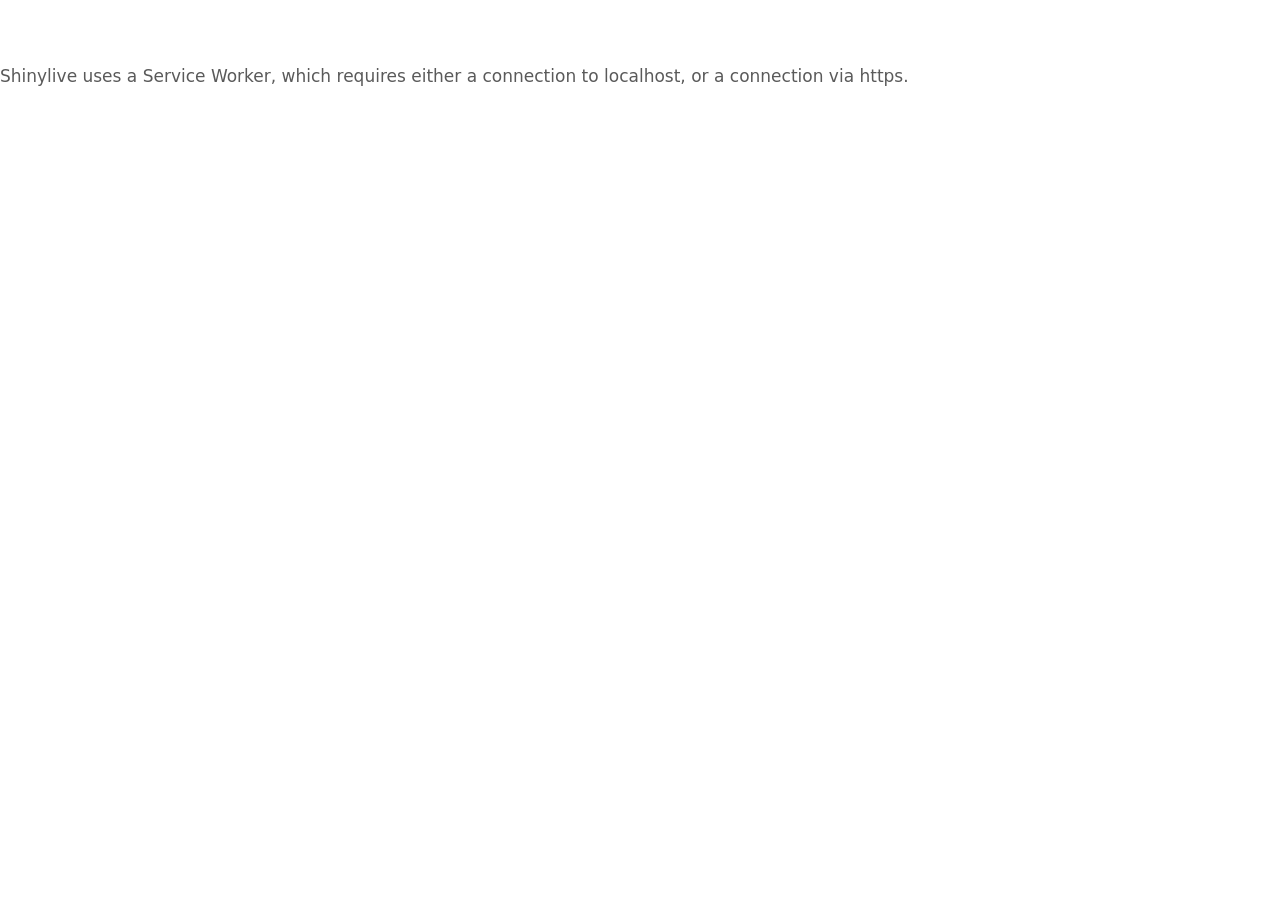
<file: docs/index.html>
<html xmlns="http://www.w3.org/1999/xhtml">    
  <head>      
    <title>Redirect to CleanSpeX.html</title>      
    <meta http-equiv="refresh" content="0;URL='CleanSpeX.html'" />    
  </head>    
  <body> 
  </body>  
</html>
</file>
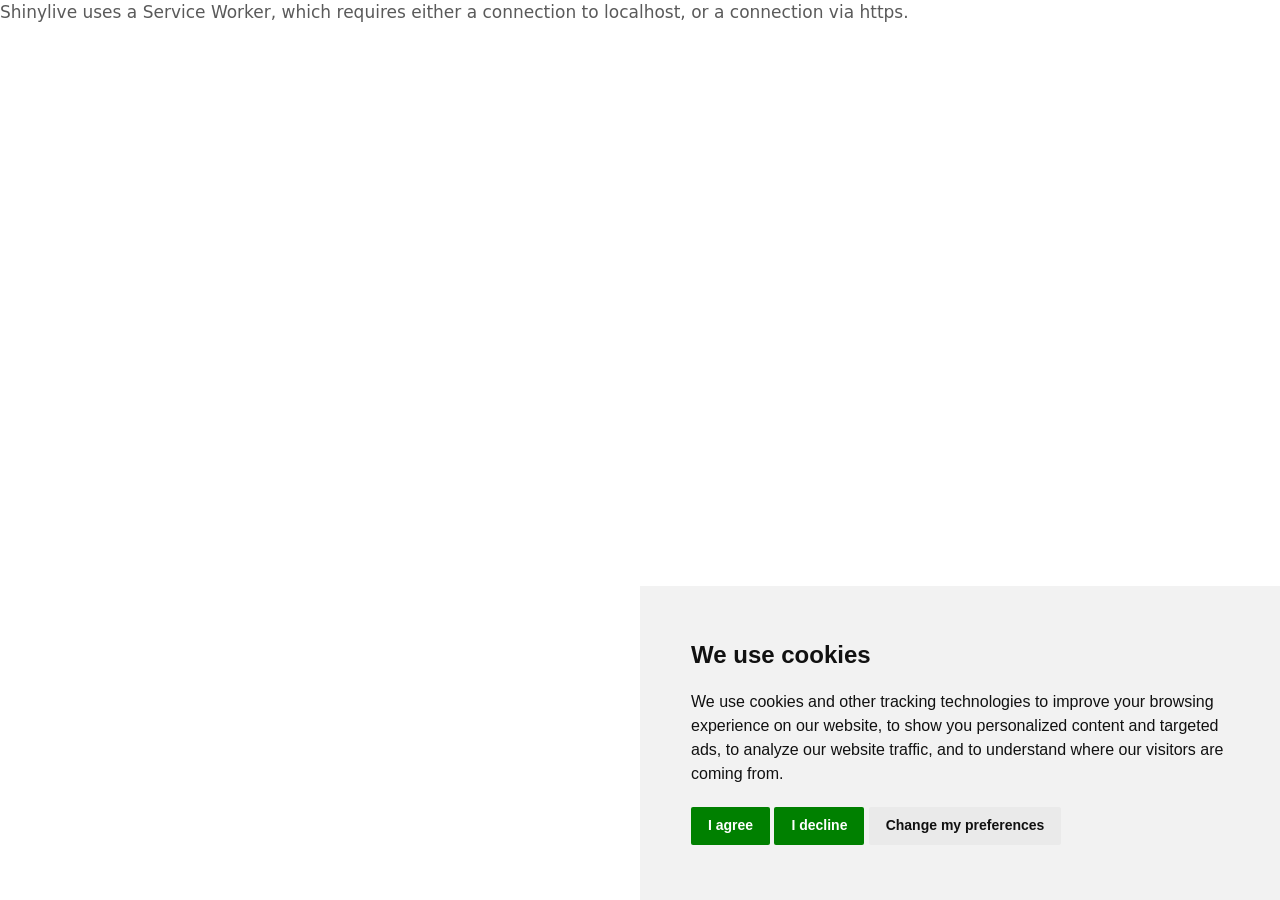
<file: docs/CleanSpeX.html>
<!DOCTYPE html>
<html xmlns="http://www.w3.org/1999/xhtml" lang="en" xml:lang="en"><head>

<meta charset="utf-8">
<meta name="generator" content="quarto-1.9.31">

<meta name="viewport" content="width=device-width, initial-scale=1.0, user-scalable=yes">


<title>CleanSpeX</title>
<style>
/* Default styles provided by pandoc.
** See https://pandoc.org/MANUAL.html#variables-for-html for config info.
*/
code{white-space: pre-wrap;}
span.smallcaps{font-variant: small-caps;}
div.columns{display: flex; gap: min(4vw, 1.5em);}
div.column{flex: auto; overflow-x: auto;}
div.hanging-indent{margin-left: 1.5em; text-indent: -1.5em;}
ul.task-list{list-style: none;}
ul.task-list li input[type="checkbox"] {
  width: 0.8em;
  margin: 0 0.8em 0.2em -1em; /* quarto-specific, see https://github.com/quarto-dev/quarto-cli/issues/4556 */ 
  vertical-align: middle;
}
</style>


<script src="site_libs/quarto-nav/quarto-nav.js"></script>
<script src="site_libs/quarto-nav/headroom.min.js"></script>
<link href="./icon.png" rel="icon" type="image/png">
<script src="site_libs/cookie-consent/cookie-consent.js"></script>
<link href="site_libs/cookie-consent/cookie-consent.css" rel="stylesheet">
<script src="site_libs/clipboard/clipboard.min.js"></script>
<script src="site_libs/quarto-html/quarto.js" type="module"></script>
<script src="site_libs/quarto-html/tabsets/tabsets.js" type="module"></script>
<script src="site_libs/quarto-html/popper.min.js"></script>
<script src="site_libs/quarto-html/tippy.umd.min.js"></script>
<script src="site_libs/quarto-html/anchor.min.js"></script>
<link href="site_libs/quarto-html/tippy.css" rel="stylesheet">
<link href="site_libs/quarto-html/quarto-syntax-highlighting-7c69b197886ae2a34062761d21e44731.css" rel="stylesheet" id="quarto-text-highlighting-styles">
<script src="site_libs/bootstrap/bootstrap.min.js"></script>
<link href="site_libs/bootstrap/bootstrap-icons.css" rel="stylesheet">
<link href="site_libs/bootstrap/bootstrap-313e70511722e717ea040d60d30b5fd6.min.css" rel="stylesheet" append-hash="true" id="quarto-bootstrap" data-mode="light">
<meta name="shinylive:serviceworker_dir" content=".">
<script src="site_libs/quarto-contrib/shinylive-0.10.12/shinylive/load-shinylive-sw.js" type="module"></script>
<script src="site_libs/quarto-contrib/shinylive-0.10.12/shinylive/run-python-blocks.js" type="module"></script>
<link href="site_libs/quarto-contrib/shinylive-0.10.12/shinylive/shinylive.css" rel="stylesheet">
<link href="site_libs/quarto-contrib/shinylive-quarto-css/shinylive-quarto.css" rel="stylesheet">
<script id="quarto-search-options" type="application/json">{
  "language": {
    "search-no-results-text": "No results",
    "search-matching-documents-text": "matching documents",
    "search-copy-link-title": "Copy link to search",
    "search-hide-matches-text": "Hide additional matches",
    "search-more-match-text": "more match in this document",
    "search-more-matches-text": "more matches in this document",
    "search-clear-button-title": "Clear",
    "search-text-placeholder": "",
    "search-detached-cancel-button-title": "Cancel",
    "search-submit-button-title": "Submit",
    "search-label": "Search"
  }
}</script>

<script type="text/javascript" charset="UTF-8">
document.addEventListener('DOMContentLoaded', function () {
cookieconsent.run({
  "notice_banner_type":"simple",
  "consent_type":"express",
  "palette":"light",
  "language":"en",
  "page_load_consent_levels":["strictly-necessary"],
  "notice_banner_reject_button_hide":false,
  "preferences_center_close_button_hide":false,
  "website_name":""
  ,
"language":"en"
  });
});
</script> 
  
<style>html{ scroll-behavior: smooth; }</style>
<style>
  h1.title { display: none !important; }
  body iframe {
    width: 100% !important;
    min-height: 500px;
    transition: height .15s ease-out;
    display: block;
  }
  @media (prefers-color-scheme: dark) {
    html, body,
    body .quarto-container, body main, body #quarto-content,
    body .page-layout-full, body .container-fluid, body .container,
    body #quarto-document-content, body .content,
    body .cell, body .cell-output-display,
    body .shinylive-wrapper, body iframe, body .bslib-page-fill {
      background-color: #141A13 !important;
      background: #141A13 !important;
      color: #D8E8D5 !important;
    }
    body .cell, body .cell-output-display, body .shinylive-wrapper {
      padding: 0 !important; margin: 0 !important; border: none !important;
    }
    body iframe { border: none !important; outline: none !important; }
    body .navbar { background-color: #1E261D !important; }
    body .navbar * { color: #A8C5A0 !important; }
    /* Cookie banner — classi esatte Quarto */
    footer.footer,
    footer.footer .nav-footer,
    footer.footer .nav-footer-center,
    footer.footer .cookie-consent-footer {
      background-color: #141A13 !important;
      background: #141A13 !important;
      border-color: #334430 !important;
    }
    footer.footer .cookie-consent-footer a,
    footer.footer #open_preferences_center {
      color: #6FCF7F !important;
    }
  }
</style>
<script>
  window.addEventListener('message', function(event) {
    if (event.data && event.data.type === 'cleanspex-resize') {
      document.querySelectorAll('iframe').forEach(function(f) {
        if (f.contentWindow === event.source)
          f.style.height = event.data.height + 'px';
      });
    }
  });
</script>

<script type="text/plain" cookie-consent="tracking">
  (function() {
    var s = document.createElement('script');
    s.async = true;
    s.src = 'https://www.googletagmanager.com/gtag/js?id=G-GEXKYETG1W';
    document.head.appendChild(s);
    window.dataLayer = window.dataLayer || [];
    window.gtag = function() { window.dataLayer.push(arguments); };
    window.gtag('js', new Date());
    window.gtag('config', 'G-GEXKYETG1W', { 'anonymize_ip': true });
  })();
</script>


<meta property="og:title" content="CleanSpeX">
<meta property="og:site_name" content="CleanSpeX">
<meta name="twitter:title" content="CleanSpeX">
<meta name="twitter:card" content="summary">
</head>

<body class="nav-fixed quarto-light">

<div id="quarto-search-results"></div>
  <header id="quarto-header" class="headroom fixed-top">
    <nav class="navbar navbar-expand-lg " data-bs-theme="dark">
      <div class="navbar-container container-fluid">
      <div class="navbar-brand-container mx-auto">
    <a class="navbar-brand" href="./index.html">
    <span class="navbar-title">CleanSpeX</span>
    </a>
  </div>
          <button class="navbar-toggler" type="button" data-bs-toggle="collapse" data-bs-target="#navbarCollapse" aria-controls="navbarCollapse" role="menu" aria-expanded="false" aria-label="Toggle navigation" onclick="if (window.quartoToggleHeadroom) { window.quartoToggleHeadroom(); }">
  <span class="navbar-toggler-icon"></span>
</button>
          <div class="collapse navbar-collapse" id="navbarCollapse">
            <ul class="navbar-nav navbar-nav-scroll ms-auto">
  <li class="nav-item compact">
    <a class="nav-link" href="mailto:mauro.maver@univr.it"> <i class="bi bi-envelope-fill" role="img">
</i> 
<span class="menu-text"></span></a>
  </li>  
</ul>
          </div> <!-- /navcollapse -->
            <div class="quarto-navbar-tools">
</div>
      </div> <!-- /container-fluid -->
    </nav>
</header>
<!-- content -->
<div id="quarto-content" class="quarto-container page-columns page-rows-contents page-layout-full page-navbar">
<!-- sidebar -->
<!-- margin-sidebar -->
    
<!-- main -->
<main class="content column-page" id="quarto-document-content"><header id="title-block-header" class="quarto-title-block"></header>




<pre class="shinylive-r" data-engine="r"><code>#| '!! shinylive warning !!': |
#|   shinylive does not work in self-contained HTML documents.
#|   Please set `embed-resources: false` in your metadata.
#| standalone: true
#| viewerHeight: 500
#| viewerWidth: "100%"

suppressPackageStartupMessages(library(shiny))
suppressPackageStartupMessages(library(bslib))

# ── Palette dei trattamenti ──────────────────────────────────────────────────
# Le stesse di CleanRhizo.
# npg: ggsci::pal_npg() (Nature Publishing Group), molto usata in figure di biologia.
# okabe: Okabe-Ito senza il nero, distinguibile con deficit della visione dei colori.
# gray: generata sul numero di trattamenti, per la stampa in bianco e nero. Si ferma
# a 0.7 (non 0.85 come in CleanRhizo): qui i colori sono linee su sfondo bianco.
# Oltre il numero di colori disponibili, npg e okabe ricominciano dall'inizio.
PALETTES &lt;- list(
  npg   = c("#E64B35","#4DBBD5","#00A087","#3C5488","#F39B7F",
            "#8491B4","#91D1C2","#DC0000","#7E6148","#B09C85"),
  okabe = c("#E69F00","#56B4E9","#009E73","#F0E442",
            "#0072B2","#D55E00","#CC79A7","#999999")
)
DEFAULT_PALETTE &lt;- "npg"

get_palette &lt;- function(name, n) {
  base &lt;- if (identical(name, "gray")) gray.colors(max(n, 1), start = 0.2, end = 0.7)
          else if (!is.null(PALETTES[[name]])) PALETTES[[name]]
          else PALETTES[[DEFAULT_PALETTE]]
  rep_len(adjustcolor(base, alpha.f = 0.8), n)
}

# ── Dati di esempio sintetici, non misure reali ──────────────────────────────
# Stesso contenuto di tests/data/example_planteye.csv (verificato dai test), generato da
# tests/data/make_example_planteye.R: 48 vasi, 3 trattamenti x 2 genotipi, effetto bordo
# e una pianta che si ammala dal quarto giorno, per provare mappa e outlier.
EXAMPLE_PLANTEYE &lt;- c(
  "unit,timestamp,treatment,genotype,Height mm,Leaf area mm2,Digital biomass,NDVI average,PSRI,Hue [0-20],Hue [20-40],Hue [40-60],Hue [60-80]",
  "1:1:1,2026-03-02 07:00:00,Drought,G2,149.6,5178,70484,0.625,-0.0476,4.16,15.64,56.27,23.93",
  "1:2:1,2026-03-02 07:00:00,Salt,G1,131.5,4505,54010,0.618,-0.0538,5.63,13.37,57.07,23.93",
  "1:3:1,2026-03-02 07:00:00,Salt,G1,138,4963,63537,0.635,-0.0494,2.86,12.79,59.62,24.73",
  "1:4:1,2026-03-02 07:00:00,Salt,G2,149,5205,71945,0.629,-0.0534,2.96,13.19,57.79,26.07",
  "1:5:1,2026-03-02 07:00:00,Drought,G2,145.4,5173,69417,0.627,-0.0498,3.5,12.54,57.78,26.18",
  "1:6:1,2026-03-02 07:00:00,Salt,G1,136.3,4858,61274,0.622,-0.052,3.01,14.28,57.79,24.92",
  "1:7:1,2026-03-02 07:00:00,Control,G1,138.6,4831,62049,0.605,-0.0479,4.48,14.15,55.42,25.96",
  "1:8:1,2026-03-02 07:00:00,Drought,G2,160.5,5695,84542,0.62,-0.0505,4.12,13.88,57.03,24.96",
  "1:1:2,2026-03-02 07:00:00,Salt,G1,143.9,5058,67585,0.628,-0.0504,4.22,13.47,57.41,24.9",
  "1:2:2,2026-03-02 07:00:00,Drought,G1,121.7,4279,48237,0.629,-0.047,4.16,14.47,57.7,23.66",
  "1:3:2,2026-03-02 07:00:00,Drought,G1,109.3,3755,37626,0.638,-0.055,5.54,12.06,58.06,24.35",
  "1:4:2,2026-03-02 07:00:00,Control,G2,129.6,4428,53663,0.631,-0.0496,4.15,13.19,57.67,24.98",
  "1:5:2,2026-03-02 07:00:00,Salt,G2,128.7,4473,53333,0.614,-0.0499,4.89,11.66,57.48,25.96",
  "1:6:2,2026-03-02 07:00:00,Control,G2,123.2,4255,47825,0.609,-0.0504,4.79,13.92,57.31,23.99",
  "1:7:2,2026-03-02 07:00:00,Drought,G1,112.6,3886,39687,0.619,-0.0516,3.6,14.98,56.84,24.58",
  "1:8:2,2026-03-02 07:00:00,Salt,G2,146.2,5045,67569,0.616,-0.0525,4.5,14.42,55.56,25.52",
  "1:1:3,2026-03-02 07:00:00,Salt,G2,154.4,5349,76575,0.628,-0.0468,1.8,14.3,57.93,25.97",
  "1:2:3,2026-03-02 07:00:00,Control,G2,122.2,4206,47931,0.606,-0.0475,3.99,13.61,57.52,24.87",
  "1:3:3,2026-03-02 07:00:00,Salt,G1,112.4,3920,40857,0.617,-0.0462,5.69,14.72,56.26,23.33",
  "1:4:3,2026-03-02 07:00:00,Drought,G2,130.8,4561,55028,0.619,-0.0516,4.75,13.54,57.06,24.64",
  "1:5:3,2026-03-02 07:00:00,Control,G2,131.1,4492,54193,0.614,-0.0544,2.9,13.91,56.82,26.37",
  "1:6:3,2026-03-02 07:00:00,Control,G1,121.3,4151,46158,0.607,-0.0537,1.89,13.8,59.5,24.81",
  "1:7:3,2026-03-02 07:00:00,Salt,G2,128.4,4433,52316,0.622,-0.0554,4.89,12.48,56.94,25.69",
  "1:8:3,2026-03-02 07:00:00,Salt,G2,140.6,4918,63090,0.607,-0.0479,4.16,13.69,58.29,23.85",
  "1:1:4,2026-03-02 07:00:00,Drought,G2,147.1,5264,71573,0.624,-0.0528,4.28,14.98,55.85,24.89",
  "1:2:4,2026-03-02 07:00:00,Salt,G1,118.6,4137,44179,0.62,-0.0486,3.44,15.07,57.33,24.16",
  "1:3:4,2026-03-02 07:00:00,Control,G1,112.5,3959,41206,0.621,-0.0487,3.96,15.55,56.28,24.21",
  "1:4:4,2026-03-02 07:00:00,Control,G1,118.9,3922,42201,0.621,-0.0439,3.55,12.92,56.83,26.7",
  "1:5:4,2026-03-02 07:00:00,Salt,G1,110.2,3896,39551,0.626,-0.0461,6.88,12.62,55.96,24.55",
  "1:6:4,2026-03-02 07:00:00,Control,G1,113.8,3861,40360,0.616,-0.0483,2.87,13.85,58.58,24.7",
  "1:7:4,2026-03-02 07:00:00,Control,G2,127.7,4471,52549,0.625,-0.0535,5.56,13.29,56.64,24.5",
  "1:8:4,2026-03-02 07:00:00,Control,G2,150.4,5326,73244,0.616,-0.0515,2.67,15.14,56.2,25.99",
  "1:1:5,2026-03-02 07:00:00,Drought,G2,139.3,4739,60880,0.633,-0.0467,2.88,14.6,58.62,23.9",
  "1:2:5,2026-03-02 07:00:00,Salt,G2,116.2,3992,43380,0.615,-0.0468,2.99,16,56.5,24.51",
  "1:3:5,2026-03-02 07:00:00,Drought,G1,116.1,4067,43986,0.605,-0.0471,3.54,14.31,57.71,24.44",
  "1:4:5,2026-03-02 07:00:00,Drought,G1,114.3,3986,41827,0.616,-0.0475,5.4,14.77,55.03,24.8",
  "1:5:5,2026-03-02 07:00:00,Salt,G2,127.3,4490,51959,0.623,-0.0522,3.45,16.44,56.38,23.72",
  "1:6:5,2026-03-02 07:00:00,Control,G2,130.2,4541,55277,0.627,-0.0493,5.2,14.87,55.4,24.53",
  "1:7:5,2026-03-02 07:00:00,Control,G1,107.3,3588,35494,0.625,-0.0492,4.15,13.59,56.89,25.37",
  "1:8:5,2026-03-02 07:00:00,Drought,G2,148.6,5209,72571,0.613,-0.0494,4.34,13.66,59.06,22.94",
  "1:1:6,2026-03-02 07:00:00,Control,G1,124.7,4279,48871,0.602,-0.0515,4.68,13.55,56.61,25.17",
  "1:2:6,2026-03-02 07:00:00,Salt,G1,123.6,4190,48377,0.617,-0.0527,2.42,16.12,56.46,25",
  "1:3:6,2026-03-02 07:00:00,Drought,G1,134.6,4782,59359,0.633,-0.0508,3.96,12.21,57.44,26.38",
  "1:4:6,2026-03-02 07:00:00,Drought,G2,150.2,5322,74830,0.628,-0.0518,4.04,14.22,57.78,23.97",
  "1:5:6,2026-03-02 07:00:00,Control,G1,138.8,4757,61146,0.61,-0.0466,2.81,13.49,57.29,26.41",
  "1:6:6,2026-03-02 07:00:00,Drought,G1,122.5,4312,47904,0.62,-0.0536,2.68,14.69,57.1,25.52",
  "1:7:6,2026-03-02 07:00:00,Drought,G1,131,4502,54605,0.616,-0.0495,3.7,16.6,55.6,24.1",
  "1:8:6,2026-03-02 07:00:00,Control,G2,143.8,4996,66466,0.626,-0.053,2.12,14.56,57.62,25.7",
  "1:1:1,2026-03-02 15:00:00,Drought,G2,150.8,5243,72396,0.626,-0.0505,4.04,13.13,56.99,25.83",
  "1:2:1,2026-03-02 15:00:00,Salt,G1,130,4587,55449,0.608,-0.053,0.48,17.01,57.4,25.11",
  "1:3:1,2026-03-02 15:00:00,Salt,G1,136,4660,57783,0.625,-0.0459,3.78,13.76,56.5,25.96",
  "1:4:1,2026-03-02 15:00:00,Salt,G2,149.2,5265,72848,0.628,-0.0477,4.08,12.31,56.64,26.97",
  "1:5:1,2026-03-02 15:00:00,Drought,G2,146.8,5089,68357,0.625,-0.0502,4.19,16.34,55.38,24.1",
  "1:6:1,2026-03-02 15:00:00,Salt,G1,135.1,4593,57282,0.625,-0.0494,4.41,14.87,56.43,24.28",
  "1:7:1,2026-03-02 15:00:00,Control,G1,139.6,4825,62300,0.625,-0.0479,5.18,13.84,56.95,24.03",
  "1:8:1,2026-03-02 15:00:00,Drought,G2,159.1,5448,79464,0.629,-0.0438,4.52,13.33,57.14,25.01",
  "1:1:2,2026-03-02 15:00:00,Salt,G1,142.8,4832,63553,0.619,-0.0495,2.16,13.94,58.33,25.56",
  "1:2:2,2026-03-02 15:00:00,Drought,G1,121.5,4120,46051,0.628,-0.05,3.43,12.75,58.04,25.79",
  "1:3:2,2026-03-02 15:00:00,Drought,G1,110.6,3859,39245,0.606,-0.0458,3.37,13.81,57.68,25.14",
  "1:4:2,2026-03-02 15:00:00,Control,G2,135.2,4672,58929,0.622,-0.052,4.99,10.67,59.8,24.53",
  "1:5:2,2026-03-02 15:00:00,Salt,G2,124.2,4292,48945,0.619,-0.0461,2.85,12.63,57.23,27.28",
  "1:6:2,2026-03-02 15:00:00,Control,G2,124,4329,50772,0.616,-0.0481,3.88,15.02,56.45,24.65",
  "1:7:2,2026-03-02 15:00:00,Drought,G1,113.9,3911,41205,0.622,-0.0476,5.07,13.41,57.47,24.04",
  "1:8:2,2026-03-02 15:00:00,Salt,G2,145.7,4900,66046,0.626,-0.0537,5.58,14.53,56.43,23.47",
  "1:1:3,2026-03-02 15:00:00,Salt,G2,156.1,5470,78826,0.614,-0.0476,3.04,15.07,56.6,25.29",
  "1:2:3,2026-03-02 15:00:00,Control,G2,123.1,4307,49365,0.613,-0.0504,4.94,13.2,56.74,25.12",
  "1:3:3,2026-03-02 15:00:00,Salt,G1,113.3,3861,40117,0.61,-0.0497,4.83,12.75,56.26,26.16",
  "1:4:3,2026-03-02 15:00:00,Drought,G2,133.4,4635,56648,0.626,-0.0513,2.97,15.98,55.42,25.63",
  "1:5:3,2026-03-02 15:00:00,Control,G2,130.1,4580,54678,0.633,-0.0433,3.95,15.36,56.28,24.41",
  "1:6:3,2026-03-02 15:00:00,Control,G1,118.4,4050,44594,0.623,-0.0493,5.01,12.48,57.44,25.07",
  "1:7:3,2026-03-02 15:00:00,Salt,G2,125.8,4425,51990,0.625,-0.0494,4.25,12.87,56.91,25.96",
  "1:8:3,2026-03-02 15:00:00,Salt,G2,138.5,4846,61678,0.609,-0.0514,5.42,10.87,56.54,27.17",
  "1:1:4,2026-03-02 15:00:00,Drought,G2,141.1,4843,61989,0.611,-0.0466,3.91,13.82,57.84,24.43",
  "1:2:4,2026-03-02 15:00:00,Salt,G1,115.6,3989,42607,0.624,-0.0449,2.53,13.92,56.88,26.67",
  "1:3:4,2026-03-02 15:00:00,Control,G1,111.1,4046,41453,0.608,-0.052,2.68,14.08,59.66,23.58",
  "1:4:4,2026-03-02 15:00:00,Control,G1,116.5,4063,43546,0.613,-0.0494,4.62,16.16,55.26,23.95",
  "1:5:4,2026-03-02 15:00:00,Salt,G1,109,3673,36592,0.635,-0.052,4.71,14.05,56.49,24.76",
  "1:6:4,2026-03-02 15:00:00,Control,G1,117,4044,43986,0.628,-0.0533,3.91,15.28,56.84,23.98",
  "1:7:4,2026-03-02 15:00:00,Control,G2,129,4422,53589,0.595,-0.0491,5.41,14.7,54.76,25.13",
  "1:8:4,2026-03-02 15:00:00,Control,G2,148.5,5065,69577,0.612,-0.0477,2.86,14.65,58.4,24.09",
  "1:1:5,2026-03-02 15:00:00,Drought,G2,142.8,4908,64058,0.618,-0.0466,3.72,15.47,58.78,22.03",
  "1:2:5,2026-03-02 15:00:00,Salt,G2,117.3,4079,43813,0.634,-0.0459,2.51,13.5,58.27,25.72",
  "1:3:5,2026-03-02 15:00:00,Drought,G1,115.5,4073,43594,0.62,-0.053,4.46,13.37,56.28,25.89",
  "1:4:5,2026-03-02 15:00:00,Drought,G1,116.6,3966,42806,0.624,-0.053,3.35,12.92,58.37,25.36",
  "1:5:5,2026-03-02 15:00:00,Salt,G2,125.3,4281,49708,0.611,-0.055,3.94,15.06,54.22,26.78",
  "1:6:5,2026-03-02 15:00:00,Control,G2,130.3,4592,55042,0.608,-0.0494,3.83,11.57,58.69,25.91",
  "1:7:5,2026-03-02 15:00:00,Control,G1,109.4,3979,39675,0.605,-0.0508,4.55,14.2,57.08,24.17",
  "1:8:5,2026-03-02 15:00:00,Drought,G2,146.3,5057,69346,0.62,-0.0474,4.61,15.83,56.48,23.07",
  "1:1:6,2026-03-02 15:00:00,Control,G1,124.7,4376,49536,0.624,-0.0475,5.79,14.24,54.65,25.31",
  "1:2:6,2026-03-02 15:00:00,Salt,G1,124.8,4345,50286,0.614,-0.0511,6.1,12.78,55.43,25.69",
  "1:3:6,2026-03-02 15:00:00,Drought,G1,133.6,4639,57532,0.621,-0.0514,3.26,11.89,60.42,24.44",
  "1:4:6,2026-03-02 15:00:00,Drought,G2,149.4,5083,71478,0.627,-0.0499,3.91,12.42,56.66,27.01",
  "1:5:6,2026-03-02 15:00:00,Control,G1,134.1,4751,59211,0.611,-0.0469,5.4,14.75,56.4,23.45",
  "1:6:6,2026-03-02 15:00:00,Drought,G1,122,4172,46861,0.625,-0.0468,3.28,14.62,58.32,23.78",
  "1:7:6,2026-03-02 15:00:00,Drought,G1,130.8,4607,55259,0.628,-0.0518,2.84,13.59,57.55,26.02",
  "1:8:6,2026-03-02 15:00:00,Control,G2,144.3,4949,65016,0.628,-0.051,3.82,15.01,56.1,25.07",
  "1:1:1,2026-03-03 07:00:00,Drought,G2,162.5,5643,85621,0.62,-0.0473,5.1,14.07,55.56,25.27",
  "1:2:1,2026-03-03 07:00:00,Salt,G1,139.6,4893,63065,0.637,-0.0489,4.15,14.94,54.52,26.4",
  "1:3:1,2026-03-03 07:00:00,Salt,G1,148.1,5124,70249,0.622,-0.0492,4.02,15.41,57.73,22.84",
  "1:4:1,2026-03-03 07:00:00,Salt,G2,161.7,5502,81459,0.615,-0.0493,6.46,16.04,53.89,23.62",
  "1:5:1,2026-03-03 07:00:00,Drought,G2,156.1,5286,75121,0.617,-0.0443,3.38,12.39,58.69,25.53",
  "1:6:1,2026-03-03 07:00:00,Salt,G1,145.6,5129,68831,0.63,-0.0522,2.05,12.64,56.98,28.33",
  "1:7:1,2026-03-03 07:00:00,Control,G1,153.3,5333,73574,0.628,-0.049,5.23,13.45,58.13,23.19",
  "1:8:1,2026-03-03 07:00:00,Drought,G2,169.7,5755,89826,0.627,-0.0499,5.53,14.33,56.29,23.86",
  "1:1:2,2026-03-03 07:00:00,Salt,G1,151,5188,73074,0.63,-0.0494,5.4,14.02,55.31,25.26",
  "1:2:2,2026-03-03 07:00:00,Drought,G1,126.3,4557,53716,0.63,-0.0517,5.11,14.03,55.92,24.93",
  "1:3:2,2026-03-03 07:00:00,Drought,G1,116.6,4102,43931,0.627,-0.0517,4.23,13.57,58.01,24.19",
  "1:4:2,2026-03-03 07:00:00,Control,G2,150.6,5353,74984,0.639,-0.0528,4.5,13.45,57.07,24.99",
  "1:5:2,2026-03-03 07:00:00,Salt,G2,136.7,4672,59573,0.638,-0.0454,5.16,15.07,53.62,26.15",
  "1:6:2,2026-03-03 07:00:00,Control,G2,142.1,4988,66077,0.636,-0.0501,0.21,15.02,58.38,26.39",
  "1:7:2,2026-03-03 07:00:00,Drought,G1,116.5,4147,43873,0.63,-0.0431,4.21,14.03,56.14,25.62",
  "1:8:2,2026-03-03 07:00:00,Salt,G2,159.2,5507,80936,0.618,-0.0444,4.98,15.59,53.93,25.49",
  "1:1:3,2026-03-03 07:00:00,Salt,G2,164.9,5915,89792,0.614,-0.0436,5.32,16.86,54.56,23.27",
  "1:2:3,2026-03-03 07:00:00,Control,G2,140,4839,62693,0.641,-0.0494,1.82,14.49,57.39,26.31",
  "1:3:3,2026-03-03 07:00:00,Salt,G1,120.1,4159,46062,0.639,-0.0436,5.07,14.74,54.52,25.67",
  "1:4:3,2026-03-03 07:00:00,Drought,G2,138.2,4822,60182,0.622,-0.054,1.95,15.54,58.22,24.29",
  "1:5:3,2026-03-03 07:00:00,Control,G2,145.9,4921,67624,0.624,-0.0533,3.74,12,59.3,24.96",
  "1:6:3,2026-03-03 07:00:00,Control,G1,129.3,4379,51539,0.63,-0.052,3.91,14.06,57.2,24.83",
  "1:7:3,2026-03-03 07:00:00,Salt,G2,139.4,4821,63064,0.623,-0.0493,4.42,13.07,55.7,26.8",
  "1:8:3,2026-03-03 07:00:00,Salt,G2,148.4,5312,72755,0.627,-0.0434,2.75,13.88,57.63,25.73",
  "1:1:4,2026-03-03 07:00:00,Drought,G2,153.5,5397,76324,0.626,-0.0464,4.15,14.86,57.72,23.28",
  "1:2:4,2026-03-03 07:00:00,Salt,G1,125.8,4303,50026,0.617,-0.0475,2.54,13.02,58.05,26.39",
  "1:3:4,2026-03-03 07:00:00,Control,G1,122.7,4187,48332,0.622,-0.0497,6.02,12.51,57.59,23.88",
  "1:4:4,2026-03-03 07:00:00,Control,G1,130.6,4585,55777,0.632,-0.0481,4.12,13.69,56.73,25.45",
  "1:5:4,2026-03-03 07:00:00,Salt,G1,117.7,4146,44932,0.625,-0.0474,3.15,14.28,58.09,24.47",
  "1:6:4,2026-03-03 07:00:00,Control,G1,126.1,4388,50607,0.63,-0.0472,4.39,13.72,57.55,24.34",
  "1:7:4,2026-03-03 07:00:00,Control,G2,143.6,4978,65534,0.637,-0.0528,3.88,13.12,56.93,26.07",
  "1:8:4,2026-03-03 07:00:00,Control,G2,165.6,5785,88059,0.633,-0.0524,4.54,14.54,55.34,25.58",
  "1:1:5,2026-03-03 07:00:00,Drought,G2,149.3,4945,68394,0.618,-0.0469,4.68,15.7,53.14,26.48",
  "1:2:5,2026-03-03 07:00:00,Salt,G2,124.1,4349,50330,0.63,-0.0464,5.86,13.4,55.62,25.12",
  "1:3:5,2026-03-03 07:00:00,Drought,G1,117.4,4003,43969,0.623,-0.0465,5.64,13.99,56.97,23.39",
  "1:4:5,2026-03-03 07:00:00,Drought,G1,120.5,4094,45306,0.62,-0.0451,4.5,14.62,55.22,25.65",
  "1:5:5,2026-03-03 07:00:00,Salt,G2,137.3,4908,61966,0.623,-0.049,5.15,14.95,54.58,25.31",
  "1:6:5,2026-03-03 07:00:00,Control,G2,148.2,5017,68809,0.634,-0.0501,2.88,16.1,56.3,24.72",
  "1:7:5,2026-03-03 07:00:00,Control,G1,122.3,4305,48883,0.629,-0.0521,5.34,14.78,54.04,25.84",
  "1:8:5,2026-03-03 07:00:00,Drought,G2,165.4,5919,89100,0.619,-0.0449,2.84,16.12,55.01,26.03",
  "1:1:6,2026-03-03 07:00:00,Control,G1,139.9,4863,63347,0.639,-0.0547,2.08,14.3,57.33,26.3",
  "1:2:6,2026-03-03 07:00:00,Salt,G1,131.5,4735,57382,0.626,-0.0467,4.78,16.13,55.98,23.1",
  "1:3:6,2026-03-03 07:00:00,Drought,G1,135.2,4601,56620,0.637,-0.0461,6.21,13.84,55.35,24.6",
  "1:4:6,2026-03-03 07:00:00,Drought,G2,164,5551,83862,0.625,-0.0495,4.02,14.18,56.16,25.64",
  "1:5:6,2026-03-03 07:00:00,Control,G1,143.9,5090,68012,0.639,-0.0537,4.24,11.35,57.95,26.46",
  "1:6:6,2026-03-03 07:00:00,Drought,G1,130.4,4576,54460,0.62,-0.0454,3.86,15.61,56.23,24.3",
  "1:7:6,2026-03-03 07:00:00,Drought,G1,136.3,4573,57378,0.616,-0.0505,6.26,13.22,56.39,24.12",
  "1:8:6,2026-03-03 07:00:00,Control,G2,157.4,5506,81473,0.624,-0.049,4.35,13.34,57.59,24.72",
  "1:1:1,2026-03-03 15:00:00,Drought,G2,162.7,5755,86396,0.607,-0.0433,5.37,14.56,56.92,23.15",
  "1:2:1,2026-03-03 15:00:00,Salt,G1,139.8,4708,59417,0.624,-0.0449,3.42,14.55,55.68,26.36",
  "1:3:1,2026-03-03 15:00:00,Salt,G1,147.1,5056,67872,0.614,-0.0538,2.96,12.98,59.83,24.23",
  "1:4:1,2026-03-03 15:00:00,Salt,G2,164.8,5754,86281,0.625,-0.0484,5.41,13.16,56.27,25.16",
  "1:5:1,2026-03-03 15:00:00,Drought,G2,158.4,5644,83103,0.622,-0.0478,6.25,14.36,54.12,25.27",
  "1:6:1,2026-03-03 15:00:00,Salt,G1,146.6,4984,67403,0.633,-0.0482,4.36,15.19,53.97,26.48",
  "1:7:1,2026-03-03 15:00:00,Control,G1,154.6,5389,76837,0.638,-0.0492,2.29,14.23,58.83,24.65",
  "1:8:1,2026-03-03 15:00:00,Drought,G2,169.8,5760,89277,0.631,-0.0456,5.72,16.08,55.84,22.36",
  "1:1:2,2026-03-03 15:00:00,Salt,G1,149.3,5259,71655,0.623,-0.048,6.75,10.24,58.23,24.78",
  "1:2:2,2026-03-03 15:00:00,Drought,G1,126.4,4254,49406,0.63,-0.0469,4.54,14.41,54.6,26.45",
  "1:3:2,2026-03-03 15:00:00,Drought,G1,116.8,3958,42948,0.624,-0.0469,4.76,14.88,55.87,24.5",
  "1:4:2,2026-03-03 15:00:00,Control,G2,148.7,5214,71645,0.63,-0.0479,3.78,13.95,55.45,26.83",
  "1:5:2,2026-03-03 15:00:00,Salt,G2,137.8,4742,59961,0.628,-0.0488,5.04,13.02,56.8,25.14",
  "1:6:2,2026-03-03 15:00:00,Control,G2,144.8,5080,67911,0.626,-0.0523,5.84,13.07,55.53,25.56",
  "1:7:2,2026-03-03 15:00:00,Drought,G1,119.7,4178,46185,0.622,-0.0469,6.66,14.79,53.74,24.81",
  "1:8:2,2026-03-03 15:00:00,Salt,G2,160.5,5573,81979,0.63,-0.0501,3.73,15.51,55.56,25.2",
  "1:1:3,2026-03-03 15:00:00,Salt,G2,163.7,5812,88037,0.625,-0.0443,5.75,15.52,55.13,23.61",
  "1:2:3,2026-03-03 15:00:00,Control,G2,136.9,4698,58803,0.617,-0.0443,4.55,13.01,58.05,24.39",
  "1:3:3,2026-03-03 15:00:00,Salt,G1,119.7,4190,46385,0.633,-0.0478,4.8,14.14,55.89,25.18",
  "1:4:3,2026-03-03 15:00:00,Drought,G2,139.2,4894,62947,0.619,-0.0446,6.27,13.12,55.83,24.79",
  "1:5:3,2026-03-03 15:00:00,Control,G2,140.5,4886,62299,0.632,-0.0516,3.07,15.68,58.61,22.64",
  "1:6:3,2026-03-03 15:00:00,Control,G1,131.3,4606,56012,0.629,-0.0479,5.18,13.68,56.11,25.04",
  "1:7:3,2026-03-03 15:00:00,Salt,G2,139.9,4861,63193,0.637,-0.0459,5.88,14.28,55.04,24.79",
  "1:8:3,2026-03-03 15:00:00,Salt,G2,152.9,5175,72278,0.634,-0.0452,6.7,12.99,56.05,24.26",
  "1:1:4,2026-03-03 15:00:00,Drought,G2,147.6,5057,68494,0.625,-0.0464,3.98,13.74,55.33,26.95",
  "1:2:4,2026-03-03 15:00:00,Salt,G1,126.1,4280,49598,0.646,-0.0521,3.75,14.64,56.02,25.6",
  "1:3:4,2026-03-03 15:00:00,Control,G1,123,4263,49324,0.625,-0.0485,1.98,15.3,58.44,24.28",
  "1:4:4,2026-03-03 15:00:00,Control,G1,128.7,4413,52807,0.639,-0.0527,2.56,15.16,58.45,23.83",
  "1:5:4,2026-03-03 15:00:00,Salt,G1,115.6,4018,44007,0.64,-0.0462,4.72,12.46,57.04,25.78",
  "1:6:4,2026-03-03 15:00:00,Control,G1,128.8,4391,52633,0.627,-0.0465,6.08,12.29,57.16,24.47",
  "1:7:4,2026-03-03 15:00:00,Control,G2,144.2,5213,70256,0.633,-0.0442,2.86,14.8,56.74,25.61",
  "1:8:4,2026-03-03 15:00:00,Control,G2,165.5,5996,89783,0.635,-0.0531,3.71,15.41,55.82,25.05",
  "1:1:5,2026-03-03 15:00:00,Drought,G2,146.4,4860,65036,0.633,-0.0539,5.05,15.51,55.5,23.94",
  "1:2:5,2026-03-03 15:00:00,Salt,G2,131.1,4570,55057,0.622,-0.049,4.48,15.01,56.01,24.5",
  "1:3:5,2026-03-03 15:00:00,Drought,G1,120.5,4136,45866,0.619,-0.0481,4.98,14.89,54.4,25.73",
  "1:4:5,2026-03-03 15:00:00,Drought,G1,117.5,4031,44018,0.625,-0.0483,5.98,14.37,54.94,24.71",
  "1:5:5,2026-03-03 15:00:00,Salt,G2,134.7,4761,59424,0.611,-0.0516,4.35,14.15,57.06,24.45",
  "1:6:5,2026-03-03 15:00:00,Control,G2,147,5155,69301,0.626,-0.0485,4.9,14.2,56.73,24.17",
  "1:7:5,2026-03-03 15:00:00,Control,G1,118.9,4175,45165,0.633,-0.0521,3.26,13.92,58.47,24.35",
  "1:8:5,2026-03-03 15:00:00,Drought,G2,155.9,5321,76064,0.624,-0.0479,4.78,15.1,54.64,25.48",
  "1:1:6,2026-03-03 15:00:00,Control,G1,138.2,4786,61406,0.627,-0.0453,1.69,14.54,58.11,25.66",
  "1:2:6,2026-03-03 15:00:00,Salt,G1,132.1,4734,57791,0.618,-0.0508,4.18,14.62,55.94,25.26",
  "1:3:6,2026-03-03 15:00:00,Drought,G1,136.7,4828,60208,0.629,-0.0547,3.4,14.12,56.71,25.76",
  "1:4:6,2026-03-03 15:00:00,Drought,G2,157,5394,77349,0.62,-0.0482,4.34,14.98,56.88,23.79",
  "1:5:6,2026-03-03 15:00:00,Control,G1,148.6,5074,69797,0.611,-0.0511,5.82,14.03,56.67,23.47",
  "1:6:6,2026-03-03 15:00:00,Drought,G1,129.4,4450,53144,0.616,-0.0465,5.3,15.14,55.04,24.52",
  "1:7:6,2026-03-03 15:00:00,Drought,G1,140.4,4850,63325,0.617,-0.046,1.8,16.54,56.89,24.76",
  "1:8:6,2026-03-03 15:00:00,Control,G2,156.3,5437,77507,0.645,-0.0503,3.1,14.03,57.25,25.62",
  "1:1:1,2026-03-04 07:00:00,Drought,G2,170.3,5711,89633,0.64,-0.0473,6.7,15.17,53.62,24.5",
  "1:2:1,2026-03-04 07:00:00,Salt,G1,148.1,5279,72199,0.637,-0.0487,4.98,16.76,52.84,25.42",
  "1:3:1,2026-03-04 07:00:00,Salt,G1,158.9,5292,77610,0.626,-0.05,6.67,13.4,55.85,24.07",
  "1:4:1,2026-03-04 07:00:00,Salt,G2,173.2,5990,94333,0.644,-0.0462,6.97,14.19,55,23.84",
  "1:5:1,2026-03-04 07:00:00,Drought,G2,168,5719,89210,0.632,-0.0435,4.22,14.81,57.32,23.65",
  "1:6:1,2026-03-04 07:00:00,Salt,G1,161.7,5719,85929,0.641,-0.0476,6.46,13.16,56.33,24.04",
  "1:7:1,2026-03-04 07:00:00,Control,G1,171.9,5743,91394,0.648,-0.0492,4.18,12.92,57.68,25.22",
  "1:8:1,2026-03-04 07:00:00,Drought,G2,176.7,5895,95377,0.641,-0.0451,4.92,13.9,55.05,26.14",
  "1:1:2,2026-03-04 07:00:00,Salt,G1,163,5439,80913,0.64,-0.0511,3.95,16.1,55.14,24.81",
  "1:2:2,2026-03-04 07:00:00,Drought,G1,132,4498,54062,0.629,-0.0484,6.85,13.27,56.01,23.87",
  "1:3:2,2026-03-04 07:00:00,Drought,G1,122.8,4320,48765,0.62,-0.048,4.98,16.3,54.62,24.09",
  "1:4:2,2026-03-04 07:00:00,Control,G2,167.7,5892,92102,0.654,-0.0487,2.74,13.98,59.11,24.17",
  "1:5:2,2026-03-04 07:00:00,Salt,G2,145.4,5079,68187,0.63,-0.0467,6.5,14.72,53.88,24.89",
  "1:6:2,2026-03-04 07:00:00,Control,G2,158.2,5501,80210,0.647,-0.0475,3.24,13.01,57.98,25.77",
  "1:7:2,2026-03-04 07:00:00,Drought,G1,125.8,4338,50439,0.623,-0.0454,3.72,15.44,56.11,24.72",
  "1:8:2,2026-03-04 07:00:00,Salt,G2,172.6,5935,94095,0.639,-0.0425,6.1,14,55.38,24.52",
  "1:1:3,2026-03-04 07:00:00,Salt,G2,181.8,6332,106545,0.625,-0.0464,5.25,14.83,55.49,24.43",
  "1:2:3,2026-03-04 07:00:00,Control,G2,155.5,5395,76440,0.639,-0.0476,5.45,12.67,56.8,25.08",
  "1:3:3,2026-03-04 07:00:00,Salt,G1,131.2,4590,54780,0.635,-0.049,6.14,15.45,52.66,25.75",
  "1:4:3,2026-03-04 07:00:00,Drought,G2,153.1,5456,75179,0.635,-0.0482,6.22,15.68,53.19,24.9",
  "1:5:3,2026-03-04 07:00:00,Control,G2,159.7,5676,83235,0.646,-0.0473,3.88,15.11,56.01,25",
  "1:6:3,2026-03-04 07:00:00,Control,G1,144.7,4968,66046,0.643,-0.0477,5.35,12.29,57.77,24.59",
  "1:7:3,2026-03-04 07:00:00,Salt,G2,145.7,4971,66386,0.633,-0.0435,3.79,16.05,56.36,23.8",
  "1:8:3,2026-03-04 07:00:00,Salt,G2,161.9,5455,80864,0.625,-0.0491,4.93,15.15,54.32,25.6",
  "1:1:4,2026-03-04 07:00:00,Drought,G2,158.2,5525,80391,0.63,-0.0428,3.88,14.8,55.53,25.79",
  "1:2:4,2026-03-04 07:00:00,Salt,G1,134.9,4801,59592,0.617,-0.0472,5.78,15.33,53.63,25.25",
  "1:3:4,2026-03-04 07:00:00,Control,G1,137.7,4866,62116,0.644,-0.0422,4.67,12.02,58.92,24.39",
  "1:4:4,2026-03-04 07:00:00,Control,G1,142.6,4753,61533,0.635,-0.0525,1.6,13.03,59.32,26.05",
  "1:5:4,2026-03-04 07:00:00,Salt,G1,124.4,4291,48302,0.62,-0.0487,4.74,14.02,55.37,25.87",
  "1:6:4,2026-03-04 07:00:00,Control,G1,139.1,4876,62755,0.655,-0.0435,2.38,15.51,56.11,25.99",
  "1:7:4,2026-03-04 07:00:00,Control,G2,161.2,5658,85507,0.652,-0.0478,4.92,13.72,56.48,24.89",
  "1:8:4,2026-03-04 07:00:00,Control,G2,185.1,6359,108047,0.643,-0.0535,3.91,13.49,55.8,26.8",
  "1:1:5,2026-03-04 07:00:00,Drought,G2,163.6,5607,85261,0.634,-0.0473,4.53,16.93,53.13,25.41",
  "1:2:5,2026-03-04 07:00:00,Salt,G2,139.5,4917,63281,0.637,-0.0451,2.34,13.79,57.43,26.45",
  "1:3:5,2026-03-04 07:00:00,Drought,G1,125.6,4453,50758,0.636,-0.0469,4.73,14.94,53.2,27.13",
  "1:4:5,2026-03-04 07:00:00,Drought,G1,125,4134,46851,0.638,-0.0453,5.7,14.69,55.87,23.73",
  "1:5:5,2026-03-04 07:00:00,Salt,G2,144.6,5058,67243,0.637,-0.0448,4.82,13.6,54.22,27.36",
  "1:6:5,2026-03-04 07:00:00,Control,G2,161.6,5528,83097,0.625,-0.0508,3.18,13.78,57.64,25.4",
  "1:7:5,2026-03-04 07:00:00,Control,G1,132.2,4516,54483,0.658,-0.0534,4.57,15.6,55.88,23.95",
  "1:8:5,2026-03-04 07:00:00,Drought,G2,170.9,5851,93118,0.646,-0.0434,5.44,15.5,55.77,23.29",
  "1:1:6,2026-03-04 07:00:00,Control,G1,157.5,5584,80743,0.64,-0.0469,3.85,13.71,58.32,24.12",
  "1:2:6,2026-03-04 07:00:00,Salt,G1,144,5022,67264,0.657,-0.0454,5.86,14.54,54.41,25.19",
  "1:3:6,2026-03-04 07:00:00,Drought,G1,148.5,5337,73912,0.617,-0.0534,4.09,13.4,56.18,26.33",
  "1:4:6,2026-03-04 07:00:00,Drought,G2,167.2,5899,89906,0.621,-0.0427,4.1,14.28,56.61,25.02",
  "1:5:6,2026-03-04 07:00:00,Control,G1,166.9,5836,89107,0.644,-0.0482,6.34,12.72,56.46,24.47",
  "1:6:6,2026-03-04 07:00:00,Drought,G1,136.4,4667,58192,0.621,-0.0453,5.87,14.78,53.49,25.86",
  "1:7:6,2026-03-04 07:00:00,Drought,G1,146.8,5110,68590,0.641,-0.0492,4.14,14.1,56.67,25.08",
  "1:8:6,2026-03-04 07:00:00,Control,G2,174.8,6203,99557,0.643,-0.0455,2.79,14.65,55.89,26.67",
  "1:1:1,2026-03-04 15:00:00,Drought,G2,167.6,6041,93774,0.632,-0.0512,5.58,13.22,56.49,24.71",
  "1:2:1,2026-03-04 15:00:00,Salt,G1,148.6,5302,72474,0.634,-0.0437,5.41,14.42,56.32,23.85",
  "1:3:1,2026-03-04 15:00:00,Salt,G1,156.3,5412,78094,0.623,-0.0483,3.78,15.5,54.78,25.94",
  "1:4:1,2026-03-04 15:00:00,Salt,G2,178.2,6165,101953,0.626,-0.0447,6.06,14.96,56.72,22.26",
  "1:5:1,2026-03-04 15:00:00,Drought,G2,165.7,6065,93006,0.632,-0.0419,5.2,15.12,53.91,25.76",
  "1:6:1,2026-03-04 15:00:00,Salt,G1,155,5508,77565,0.637,-0.0437,3.92,14.39,56.23,25.46",
  "1:7:1,2026-03-04 15:00:00,Control,G1,167.2,5707,88480,0.657,-0.045,3.45,13.67,57.15,25.73",
  "1:8:1,2026-03-04 15:00:00,Drought,G2,178.3,6108,99674,0.639,-0.0439,5.69,16.4,55.03,22.88",
  "1:1:2,2026-03-04 15:00:00,Salt,G1,163.3,5759,85833,0.634,-0.0458,6.12,14.52,52.81,26.55",
  "1:2:2,2026-03-04 15:00:00,Drought,G1,134.3,4607,56995,0.626,-0.0441,7.39,14.95,53.64,24.01",
  "1:3:2,2026-03-04 15:00:00,Drought,G1,120.2,4182,46523,0.632,-0.0464,4.29,16.13,55.87,23.71",
  "1:4:2,2026-03-04 15:00:00,Control,G2,163.9,5555,84906,0.651,-0.054,3.55,13.39,59.04,24.02",
  "1:5:2,2026-03-04 15:00:00,Salt,G2,149.4,5152,69910,0.656,-0.0562,4.71,15.85,53.55,25.89",
  "1:6:2,2026-03-04 15:00:00,Control,G2,159.5,5627,82675,0.641,-0.0521,3.06,14.37,56.99,25.58",
  "1:7:2,2026-03-04 15:00:00,Drought,G1,126.4,4335,50282,0.63,-0.0466,4.07,13.42,56.63,25.89",
  "1:8:2,2026-03-04 15:00:00,Salt,G2,170.6,5998,94187,0.631,-0.0477,6.5,14.44,55.09,23.98",
  "1:1:3,2026-03-04 15:00:00,Salt,G2,181.3,6162,101509,0.627,-0.0544,6.21,13.91,54.09,25.79",
  "1:2:3,2026-03-04 15:00:00,Control,G2,154.7,5238,74804,0.651,-0.0512,3.74,11.51,59.09,25.66",
  "1:3:3,2026-03-04 15:00:00,Salt,G1,131.5,4523,55127,0.636,-0.0435,4.56,16.56,55.7,23.19",
  "1:4:3,2026-03-04 15:00:00,Drought,G2,145.7,5097,68102,0.628,-0.0479,5.23,15.34,56.17,23.26",
  "1:5:3,2026-03-04 15:00:00,Control,G2,162.7,5692,84709,0.643,-0.053,3.95,14.66,57.25,24.14",
  "1:6:3,2026-03-04 15:00:00,Control,G1,145.8,5130,69345,0.647,-0.0492,5.01,13.38,56.56,25.05",
  "1:7:3,2026-03-04 15:00:00,Salt,G2,146.2,5030,68671,0.626,-0.0471,3.24,17.07,54.52,25.17",
  "1:8:3,2026-03-04 15:00:00,Salt,G2,162.3,5655,84811,0.637,-0.0479,3.67,15.46,56.82,24.05",
  "1:1:4,2026-03-04 15:00:00,Drought,G2,162.1,5655,85161,0.638,-0.0405,6.88,14.97,53.56,24.59",
  "1:2:4,2026-03-04 15:00:00,Salt,G1,134.1,4561,55822,0.625,-0.0464,3.72,15.39,55.25,25.63",
  "1:3:4,2026-03-04 15:00:00,Control,G1,133.3,4617,56162,0.656,-0.0443,4.86,13.22,58.33,23.59",
  "1:4:4,2026-03-04 15:00:00,Control,G1,143.5,4952,65744,0.625,-0.0483,3.92,15.02,57.68,23.38",
  "1:5:4,2026-03-04 15:00:00,Salt,G1,124,4149,47463,0.623,-0.0415,6.54,15.74,53.6,24.13",
  "1:6:4,2026-03-04 15:00:00,Control,G1,140.2,4830,61132,0.635,-0.0515,2.6,13,58.93,25.47",
  "1:7:4,2026-03-04 15:00:00,Control,G2,161,5539,81074,0.645,-0.052,4.03,14.03,56.66,25.28",
  "1:8:4,2026-03-04 15:00:00,Control,G2,192,6752,121592,0.643,-0.0559,3.95,13.81,57.41,24.83",
  "1:1:5,2026-03-04 15:00:00,Drought,G2,160.9,5502,80646,0.633,-0.0466,6.79,14.23,54.51,24.47",
  "1:2:5,2026-03-04 15:00:00,Salt,G2,136.7,4792,60801,0.64,-0.0477,5.02,15.37,54.63,24.99",
  "1:3:5,2026-03-04 15:00:00,Drought,G1,124.1,4304,49514,0.635,-0.045,4.7,14.63,55.14,25.53",
  "1:4:5,2026-03-04 15:00:00,Drought,G1,125.4,4262,49624,0.622,-0.0493,4.45,14.99,55.29,25.27",
  "1:5:5,2026-03-04 15:00:00,Salt,G2,145,5032,66311,0.65,-0.0386,5.2,15.99,54.63,24.18",
  "1:6:5,2026-03-04 15:00:00,Control,G2,165.4,5664,85997,0.65,-0.0543,4.02,13.83,55.69,26.46",
  "1:7:5,2026-03-04 15:00:00,Control,G1,130.5,4546,54499,0.649,-0.0525,5.5,13.9,56.26,24.34",
  "1:8:5,2026-03-04 15:00:00,Drought,G2,168.9,5873,91212,0.654,-0.0486,5.54,15.33,53.76,25.37",
  "1:1:6,2026-03-04 15:00:00,Control,G1,154,5160,72298,0.644,-0.0537,1.71,13.13,57.43,27.73",
  "1:2:6,2026-03-04 15:00:00,Salt,G1,144.8,4906,65835,0.634,-0.0473,5.33,12.78,54.63,27.25",
  "1:3:6,2026-03-04 15:00:00,Drought,G1,145.5,5170,70101,0.617,-0.0452,5.44,15.27,55.5,23.79",
  "1:4:6,2026-03-04 15:00:00,Drought,G2,169.7,6085,94331,0.639,-0.0463,4.46,14.48,56.19,24.87",
  "1:5:6,2026-03-04 15:00:00,Control,G1,162.5,5805,86870,0.646,-0.0472,4.78,13.38,56.57,25.27",
  "1:6:6,2026-03-04 15:00:00,Drought,G1,133.2,4671,56787,0.636,-0.0443,5.78,14.84,53.86,25.52",
  "1:7:6,2026-03-04 15:00:00,Drought,G1,148.8,5247,71786,0.64,-0.045,5.89,14.02,55.75,24.34",
  "1:8:6,2026-03-04 15:00:00,Control,G2,177.7,6042,98175,0.645,-0.0445,3.84,13.5,59.08,23.57",
  "1:1:1,2026-03-05 07:00:00,Drought,G2,178.1,6211,100475,0.63,-0.0454,5.7,12.49,55.38,26.43",
  "1:2:1,2026-03-05 07:00:00,Salt,G1,159,5481,81187,0.642,-0.0396,9.07,16.98,48.76,25.2",
  "1:3:1,2026-03-05 07:00:00,Salt,G1,171.7,5766,89853,0.642,-0.0438,7.15,14.86,53.76,24.23",
  "1:4:1,2026-03-05 07:00:00,Salt,G2,191.7,6861,121668,0.644,-0.0438,5.18,16.28,55.02,23.52",
  "1:5:1,2026-03-05 07:00:00,Drought,G2,179.4,6159,101455,0.635,-0.0423,5.36,16.13,53.97,24.55",
  "1:6:1,2026-03-05 07:00:00,Salt,G1,172.6,6007,96877,0.647,-0.045,6.09,15.11,53.28,25.52",
  "1:7:1,2026-03-05 07:00:00,Control,G1,189.2,6347,111869,0.641,-0.0513,4.44,13,56.26,26.3",
  "1:8:1,2026-03-05 07:00:00,Drought,G2,191.6,6709,116079,0.644,-0.0432,5.26,15.59,54.85,24.29",
  "1:1:2,2026-03-05 07:00:00,Salt,G1,174.8,6100,99361,0.653,-0.0459,4.8,15.6,54.29,25.31",
  "1:2:2,2026-03-05 07:00:00,Drought,G1,138.7,4763,60401,0.633,-0.0475,7.73,16.31,53.23,22.73",
  "1:3:2,2026-03-05 07:00:00,Drought,G1,129.1,4338,51985,0.634,-0.0429,3.73,16.38,53.56,26.33",
  "1:4:2,2026-03-05 07:00:00,Control,G2,186.4,6498,113444,0.652,-0.0469,3.53,14.96,59.46,22.06",
  "1:5:2,2026-03-05 07:00:00,Salt,G2,161.3,5473,81418,0.647,-0.0437,5.71,15,54.32,24.98",
  "1:6:2,2026-03-05 07:00:00,Control,G2,180.1,6156,102726,0.661,-0.0516,3.74,14.53,55.59,26.14",
  "1:7:2,2026-03-05 07:00:00,Drought,G1,132.9,4674,58457,0.644,-0.0414,5.23,15.08,55.6,24.08",
  "1:8:2,2026-03-05 07:00:00,Salt,G2,186.7,6458,112095,0.634,-0.0419,6.55,15.86,53.04,24.55",
  "1:1:3,2026-03-05 07:00:00,Salt,G2,199.8,6913,128922,0.652,-0.0434,4.83,16.86,53.05,25.26",
  "1:2:3,2026-03-05 07:00:00,Control,G2,169.1,5854,90414,0.661,-0.0526,3.03,14.76,57.27,24.93",
  "1:3:3,2026-03-05 07:00:00,Salt,G1,137.5,4818,60896,0.637,-0.0474,6.13,16.4,53.4,24.08",
  "1:4:3,2026-03-05 07:00:00,Drought,G2,156.2,5341,76529,0.626,-0.0479,6.16,16.87,52.77,24.2",
  "1:5:3,2026-03-05 07:00:00,Control,G2,183,6175,105129,0.654,-0.0509,3.22,14.32,57.69,24.77",
  "1:6:3,2026-03-05 07:00:00,Control,G1,116.1,4113,43334,0.55,-0.0176,14.7,20.95,40.38,23.97",
  "1:7:3,2026-03-05 07:00:00,Salt,G2,160.7,5487,80876,0.65,-0.0381,6.07,15.74,54.49,23.7",
  "1:8:3,2026-03-05 07:00:00,Salt,G2,175.2,6201,100494,0.641,-0.0405,4.33,15.46,53.94,26.26",
  "1:1:4,2026-03-05 07:00:00,Drought,G2,167.4,5926,91869,0.647,-0.0439,5.32,16.1,53.99,24.59",
  "1:2:4,2026-03-05 07:00:00,Salt,G1,149.9,5358,73924,0.642,-0.0441,4.15,14.6,55.64,25.62",
  "1:3:4,2026-03-05 07:00:00,Control,G1,150.8,5166,72241,0.669,-0.0521,3.44,12.71,58.93,24.91",
  "1:4:4,2026-03-05 07:00:00,Control,G1,156.2,5477,78674,0.648,-0.0492,5.15,13.36,57.9,23.6",
  "1:5:4,2026-03-05 07:00:00,Salt,G1,131.8,4525,55333,0.628,-0.0435,5.82,15.72,52.6,25.86",
  "1:6:4,2026-03-05 07:00:00,Control,G1,155.4,5393,78105,0.652,-0.0466,2.91,13.33,57.6,26.15",
  "1:7:4,2026-03-05 07:00:00,Control,G2,179.9,6317,104969,0.669,-0.0529,5.71,13.84,56.14,24.32",
  "1:8:4,2026-03-05 07:00:00,Control,G2,209.4,7152,137482,0.655,-0.0559,5.1,13.64,56.62,24.65",
  "1:1:5,2026-03-05 07:00:00,Drought,G2,166.1,5775,88665,0.635,-0.045,5.5,13.03,56.46,25.01",
  "1:2:5,2026-03-05 07:00:00,Salt,G2,147.9,5032,68600,0.646,-0.0475,4.94,14.73,54.95,25.38",
  "1:3:5,2026-03-05 07:00:00,Drought,G1,134.2,4695,57704,0.625,-0.0412,6.26,14.74,54.61,24.39",
  "1:4:5,2026-03-05 07:00:00,Drought,G1,134.9,4716,58858,0.641,-0.0422,5.24,13.28,55.71,25.77",
  "1:5:5,2026-03-05 07:00:00,Salt,G2,156.8,5486,78047,0.642,-0.0496,8.26,13,52.97,25.78",
  "1:6:5,2026-03-05 07:00:00,Control,G2,180.4,6257,101223,0.643,-0.0515,3.72,13.21,57.27,25.79",
  "1:7:5,2026-03-05 07:00:00,Control,G1,147.9,5277,71303,0.654,-0.0517,6.65,13.77,56.1,23.49",
  "1:8:5,2026-03-05 07:00:00,Drought,G2,179.2,6114,99336,0.636,-0.043,5.55,14.66,55.13,24.67",
  "1:1:6,2026-03-05 07:00:00,Control,G1,170,5875,92034,0.648,-0.046,3.21,11.23,58.19,27.37",
  "1:2:6,2026-03-05 07:00:00,Salt,G1,154.6,5119,73393,0.638,-0.0431,8.16,15.69,53.7,22.45",
  "1:3:6,2026-03-05 07:00:00,Drought,G1,155.4,5193,74544,0.635,-0.0431,4.94,16.86,52.64,25.56",
  "1:4:6,2026-03-05 07:00:00,Drought,G2,179.1,6317,103430,0.647,-0.0485,3.71,17.18,53.16,25.96",
  "1:5:6,2026-03-05 07:00:00,Control,G1,182.3,6149,104724,0.658,-0.0442,2.65,12.96,58.87,25.51",
  "1:6:6,2026-03-05 07:00:00,Drought,G1,141.3,4792,62961,0.631,-0.0446,6.55,15.33,52.06,26.06",
  "1:7:6,2026-03-05 07:00:00,Drought,G1,152.6,5255,74894,0.626,-0.0484,5.67,16.89,52.28,25.16",
  "1:8:6,2026-03-05 07:00:00,Control,G2,196.5,6562,120463,0.663,-0.0522,4.14,14.25,54.92,26.69",
  "1:1:1,2026-03-05 15:00:00,Drought,G2,178,6305,103442,0.639,-0.0455,4.6,14.35,55.18,25.87",
  "1:2:1,2026-03-05 15:00:00,Salt,G1,160.6,5558,83000,0.644,-0.0426,6.06,16.11,52.63,25.2",
  "1:3:1,2026-03-05 15:00:00,Salt,G1,167.1,5936,90767,0.635,-0.0453,6.84,15.54,54.2,23.43",
  "1:4:1,2026-03-05 15:00:00,Salt,G2,191.6,6551,116027,0.642,-0.0453,5.63,16.72,53.63,24.01",
  "1:5:1,2026-03-05 15:00:00,Drought,G2,181.2,6245,101654,0.633,-0.0384,5.93,14.71,55.58,23.77",
  "1:6:1,2026-03-05 15:00:00,Salt,G1,164.2,5701,86182,0.636,-0.0463,6.3,15.69,53.43,24.58",
  "1:7:1,2026-03-05 15:00:00,Control,G1,190.2,6836,120018,0.652,-0.0541,4.2,13.25,57.63,24.92",
  "1:8:1,2026-03-05 15:00:00,Drought,G2,196.2,7194,132988,0.639,-0.0442,6.53,12.49,54.97,26.01",
  "1:1:2,2026-03-05 15:00:00,Salt,G1,178.4,6239,102186,0.643,-0.0452,7.99,15.43,52.08,24.5",
  "1:2:2,2026-03-05 15:00:00,Drought,G1,139.2,4908,62616,0.631,-0.0393,4.75,16.19,55.04,24.02",
  "1:3:2,2026-03-05 15:00:00,Drought,G1,132,4583,56553,0.641,-0.0423,6.63,14.95,54.87,23.55",
  "1:4:2,2026-03-05 15:00:00,Control,G2,189.3,6725,117010,0.661,-0.0492,5.81,11.89,57.64,24.66",
  "1:5:2,2026-03-05 15:00:00,Salt,G2,159.8,5555,80955,0.662,-0.0408,6.72,14.05,54.23,25",
  "1:6:2,2026-03-05 15:00:00,Control,G2,177.4,6164,101704,0.655,-0.0541,3.91,13.56,57.23,25.3",
  "1:7:2,2026-03-05 15:00:00,Drought,G1,129.4,4555,54256,0.64,-0.042,4.36,15.01,55.73,24.91",
  "1:8:2,2026-03-05 15:00:00,Salt,G2,190.3,6543,112665,0.64,-0.0456,5.11,14.36,54,26.53",
  "1:1:3,2026-03-05 15:00:00,Salt,G2,192.4,7032,124588,0.661,-0.0457,4.17,14.29,55.83,25.71",
  "1:2:3,2026-03-05 15:00:00,Control,G2,169.7,5921,93684,0.665,-0.0478,4.41,13.37,58.54,23.69",
  "1:3:3,2026-03-05 15:00:00,Salt,G1,139.4,4865,62535,0.636,-0.0445,8.07,14.16,52.41,25.36",
  "1:4:3,2026-03-05 15:00:00,Drought,G2,158.3,5338,76398,0.636,-0.0437,4.51,13.99,55.31,26.19",
  "1:5:3,2026-03-05 15:00:00,Control,G2,180.1,6199,103915,0.643,-0.0496,5.42,14.23,56.74,23.61",
  "1:6:3,2026-03-05 15:00:00,Control,G1,119.2,4300,47208,0.558,-0.013,17.64,20.2,39.36,22.8",
  "1:7:3,2026-03-05 15:00:00,Salt,G2,161.9,5506,80710,0.647,-0.0453,5.16,15.17,53.89,25.78",
  "1:8:3,2026-03-05 15:00:00,Salt,G2,178.3,6132,100727,0.641,-0.0456,4.98,14.79,54.45,25.78",
  "1:1:4,2026-03-05 15:00:00,Drought,G2,170,5881,92955,0.639,-0.0464,3.44,16.43,54.76,25.37",
  "1:2:4,2026-03-05 15:00:00,Salt,G1,147.9,5116,70327,0.633,-0.0452,8.01,14.14,52.99,24.85",
  "1:3:4,2026-03-05 15:00:00,Control,G1,149.7,5266,72078,0.64,-0.0517,6.04,14.19,54.41,25.36",
  "1:4:4,2026-03-05 15:00:00,Control,G1,161.6,5576,82734,0.661,-0.05,3.67,13.31,58.78,24.24",
  "1:5:4,2026-03-05 15:00:00,Salt,G1,133.8,4573,56783,0.624,-0.0416,4.52,13.09,55.53,26.86",
  "1:6:4,2026-03-05 15:00:00,Control,G1,152.4,5306,75242,0.642,-0.0503,4.78,16.68,54.43,24.11",
  "1:7:4,2026-03-05 15:00:00,Control,G2,177.6,6407,104332,0.646,-0.0528,2.67,14.05,58.92,24.36",
  "1:8:4,2026-03-05 15:00:00,Control,G2,215,7588,152829,0.652,-0.0492,3.18,14.85,55.67,26.3",
  "1:1:5,2026-03-05 15:00:00,Drought,G2,169.6,5925,92327,0.644,-0.0396,4.55,14.15,55.77,25.54",
  "1:2:5,2026-03-05 15:00:00,Salt,G2,151.2,5243,73981,0.648,-0.0431,4.34,14.67,55.64,25.35",
  "1:3:5,2026-03-05 15:00:00,Drought,G1,133,4389,54187,0.651,-0.0398,7.49,12.3,54,26.21",
  "1:4:5,2026-03-05 15:00:00,Drought,G1,130.3,4658,55240,0.633,-0.0376,5.86,16.62,53.93,23.59",
  "1:5:5,2026-03-05 15:00:00,Salt,G2,158.4,5644,82236,0.652,-0.0435,7.2,16,53.33,23.47",
  "1:6:5,2026-03-05 15:00:00,Control,G2,179.5,5881,96525,0.655,-0.048,3.77,14.88,54.52,26.84",
  "1:7:5,2026-03-05 15:00:00,Control,G1,146.5,5092,67898,0.668,-0.0496,1.95,15.52,57.58,24.95",
  "1:8:5,2026-03-05 15:00:00,Drought,G2,184.4,6362,109546,0.647,-0.0387,7.47,15.06,53.93,23.54",
  "1:1:6,2026-03-05 15:00:00,Control,G1,168.4,5872,91792,0.653,-0.0473,3.9,14.64,55.34,26.12",
  "1:2:6,2026-03-05 15:00:00,Salt,G1,152.5,5304,74345,0.644,-0.0429,7.27,17.46,51.45,23.82",
  "1:3:6,2026-03-05 15:00:00,Drought,G1,153.8,5314,75204,0.641,-0.0391,5.67,13.55,54.84,25.94",
  "1:4:6,2026-03-05 15:00:00,Drought,G2,181.5,6150,101565,0.646,-0.0411,6.25,16.14,52.18,25.43",
  "1:5:6,2026-03-05 15:00:00,Control,G1,183.3,6225,104647,0.659,-0.0462,4.63,13.75,57.22,24.4",
  "1:6:6,2026-03-05 15:00:00,Drought,G1,140.6,4780,61680,0.631,-0.0448,6.87,15.14,54.48,23.52",
  "1:7:6,2026-03-05 15:00:00,Drought,G1,156.2,5550,80963,0.624,-0.0418,7.17,15.52,51.92,25.4",
  "1:8:6,2026-03-05 15:00:00,Control,G2,198.8,6937,126565,0.661,-0.0457,6.89,12.16,55.27,25.68",
  "1:1:1,2026-03-06 07:00:00,Drought,G2,189.8,6670,116539,0.638,-0.0396,5.37,15.03,53.59,26.02",
  "1:2:1,2026-03-06 07:00:00,Salt,G1,174.4,6308,101486,0.658,-0.0445,5.71,14.16,53.79,26.34",
  "1:3:1,2026-03-06 07:00:00,Salt,G1,182.4,6410,106722,0.645,-0.0433,6.47,16.38,53.13,24.02",
  "1:4:1,2026-03-06 07:00:00,Salt,G2,204.9,7013,131643,0.656,-0.0453,6.88,16.5,51.77,24.85",
  "1:5:1,2026-03-06 07:00:00,Drought,G2,188.7,6555,113792,0.647,-0.049,8.1,14.76,53.39,23.76",
  "1:6:1,2026-03-06 07:00:00,Salt,G1,178.5,6128,100593,0.637,-0.0446,6.51,15.12,53.48,24.9",
  "1:7:1,2026-03-06 07:00:00,Control,G1,205.7,7267,139530,0.665,-0.0558,4.57,13.93,55.94,25.56",
  "1:8:1,2026-03-06 07:00:00,Drought,G2,200.2,6685,121833,0.645,-0.0447,6.64,17.47,52.21,23.68",
  "1:1:2,2026-03-06 07:00:00,Salt,G1,196,6864,123117,0.643,-0.0465,6.73,17.35,53.45,22.47",
  "1:2:2,2026-03-06 07:00:00,Drought,G1,147.3,4958,66220,0.646,-0.0382,7.19,16.58,51.81,24.42",
  "1:3:2,2026-03-06 07:00:00,Drought,G1,135.4,4668,58878,0.642,-0.0385,6,16.22,54.52,23.27",
  "1:4:2,2026-03-06 07:00:00,Control,G2,202.5,7047,131037,0.669,-0.0502,3.66,16.21,55.9,24.23",
  "1:5:2,2026-03-06 07:00:00,Salt,G2,172.8,5931,95006,0.636,-0.0392,5.77,17.14,52.12,24.97",
  "1:6:2,2026-03-06 07:00:00,Control,G2,194.9,6693,119026,0.659,-0.0416,5.67,12.67,56.45,25.21",
  "1:7:2,2026-03-06 07:00:00,Drought,G1,136.7,4705,58497,0.638,-0.0446,7.13,16.27,52.13,24.46",
  "1:8:2,2026-03-06 07:00:00,Salt,G2,201.5,7170,132748,0.667,-0.0462,6.46,16.07,52.06,25.4",
  "1:1:3,2026-03-06 07:00:00,Salt,G2,211.4,7255,140541,0.64,-0.0438,5.92,16.82,52.31,24.96",
  "1:2:3,2026-03-06 07:00:00,Control,G2,194.2,6823,123856,0.667,-0.0445,2.92,13.11,57.58,26.38",
  "1:3:3,2026-03-06 07:00:00,Salt,G1,148.9,5335,73779,0.652,-0.0428,6.87,13.97,53.86,25.29",
  "1:4:3,2026-03-06 07:00:00,Drought,G2,165.7,5805,88533,0.636,-0.0364,6.01,15.35,53.88,24.76",
  "1:5:3,2026-03-06 07:00:00,Control,G2,201.8,7136,133607,0.664,-0.0496,1.5,14,57.6,26.91",
  "1:6:3,2026-03-06 07:00:00,Control,G1,104.9,3633,34903,0.509,0.0013,19.36,24.08,32.18,24.38",
  "1:7:3,2026-03-06 07:00:00,Salt,G2,168.5,5838,89924,0.666,-0.0421,6.3,13.83,54.62,25.24",
  "1:8:3,2026-03-06 07:00:00,Salt,G2,196.6,7097,128827,0.65,-0.041,5.59,17.27,51.27,25.87",
  "1:1:4,2026-03-06 07:00:00,Drought,G2,179,6235,102949,0.655,-0.0369,7.42,15.34,52.96,24.28",
  "1:2:4,2026-03-06 07:00:00,Salt,G1,155.6,5309,75222,0.648,-0.0387,5.3,15.41,54.88,24.42",
  "1:3:4,2026-03-06 07:00:00,Control,G1,166.4,5789,88394,0.654,-0.0467,2.56,14.19,56.4,26.85",
  "1:4:4,2026-03-06 07:00:00,Control,G1,174.6,6204,100791,0.664,-0.0455,3.93,12.57,56.75,26.75",
  "1:5:4,2026-03-06 07:00:00,Salt,G1,142.5,4886,64800,0.651,-0.0469,6.61,14.29,52.6,26.49",
  "1:6:4,2026-03-06 07:00:00,Control,G1,172.2,5997,93377,0.664,-0.0455,3.61,13.52,57.9,24.97",
  "1:7:4,2026-03-06 07:00:00,Control,G2,201.5,6793,126700,0.675,-0.0517,3.31,12.16,59.94,24.59",
  "1:8:4,2026-03-06 07:00:00,Control,G2,230.7,7836,164282,0.66,-0.0508,5.24,14.67,55.29,24.81",
  "1:1:5,2026-03-06 07:00:00,Drought,G2,180.6,6371,107648,0.646,-0.0455,5.51,16.37,54.38,23.74",
  "1:2:5,2026-03-06 07:00:00,Salt,G2,160.8,5651,84920,0.646,-0.0466,6.22,15.27,52.78,25.72",
  "1:3:5,2026-03-06 07:00:00,Drought,G1,141.8,4961,65155,0.65,-0.0386,5.59,15.42,54.4,24.58",
  "1:4:5,2026-03-06 07:00:00,Drought,G1,138.2,4825,62306,0.654,-0.0438,6.98,16.45,51.27,25.29",
  "1:5:5,2026-03-06 07:00:00,Salt,G2,167.2,5663,87517,0.66,-0.0487,5.47,18.7,49.92,25.91",
  "1:6:5,2026-03-06 07:00:00,Control,G2,203.6,7187,138519,0.67,-0.0495,4.03,14.37,57.32,24.28",
  "1:7:5,2026-03-06 07:00:00,Control,G1,162.2,5562,82768,0.662,-0.0466,6.09,13.95,55.82,24.14",
  "1:8:5,2026-03-06 07:00:00,Drought,G2,190.6,6351,110470,0.625,-0.0399,8.95,14.94,52,24.11",
  "1:1:6,2026-03-06 07:00:00,Control,G1,183,6516,110555,0.662,-0.0469,4.8,14.13,55.88,25.2",
  "1:2:6,2026-03-06 07:00:00,Salt,G1,163.7,5679,85146,0.648,-0.0482,5.72,15.38,54.45,24.45",
  "1:3:6,2026-03-06 07:00:00,Drought,G1,163.8,5445,81768,0.652,-0.0397,7.77,15.37,52.55,24.31",
  "1:4:6,2026-03-06 07:00:00,Drought,G2,190.5,6446,113238,0.638,-0.0444,5.62,13.7,54.97,25.71",
  "1:5:6,2026-03-06 07:00:00,Control,G1,200.7,6848,125383,0.665,-0.0499,4.16,16.74,54.94,24.16",
  "1:6:6,2026-03-06 07:00:00,Drought,G1,150.5,5306,73834,0.645,-0.0433,5.64,15.56,52.65,26.15",
  "1:7:6,2026-03-06 07:00:00,Drought,G1,159.7,5433,78502,0.654,-0.0462,7.37,16.36,51.78,24.49",
  "1:8:6,2026-03-06 07:00:00,Control,G2,222.7,7856,164158,0.681,-0.0554,5.02,14.92,54.12,25.95",
  "1:1:1,2026-03-06 15:00:00,Drought,G2,195.8,6970,125202,0.644,-0.0401,5.64,15.95,54.55,23.86",
  "1:2:1,2026-03-06 15:00:00,Salt,G1,175,6080,98165,0.656,-0.0425,8.07,15.99,51.45,24.49",
  "1:3:1,2026-03-06 15:00:00,Salt,G1,182.7,6658,113182,0.651,-0.0456,6.43,16.22,54.18,23.18",
  "1:4:1,2026-03-06 15:00:00,Salt,G2,208.9,7179,139134,0.644,-0.0446,4.9,17.82,52.18,25.09",
  "1:5:1,2026-03-06 15:00:00,Drought,G2,192.5,6666,117245,0.638,-0.041,5.8,14.88,52.79,26.53",
  "1:6:1,2026-03-06 15:00:00,Salt,G1,187,6464,110259,0.658,-0.0494,6.83,15.38,54.63,23.16",
  "1:7:1,2026-03-06 15:00:00,Control,G1,208.1,7057,136133,0.667,-0.0514,3.22,14.41,57.4,24.97",
  "1:8:1,2026-03-06 15:00:00,Drought,G2,194.5,6826,124113,0.65,-0.044,4.96,13.97,55.69,25.39",
  "1:1:2,2026-03-06 15:00:00,Salt,G1,186.6,6550,112278,0.654,-0.037,6.53,12.69,55.87,24.91",
  "1:2:2,2026-03-06 15:00:00,Drought,G1,150.8,5063,71288,0.636,-0.0412,6.45,14.75,51.94,26.86",
  "1:3:2,2026-03-06 15:00:00,Drought,G1,138,4908,62039,0.642,-0.0463,6.85,15.77,52.48,24.9",
  "1:4:2,2026-03-06 15:00:00,Control,G2,200.3,6923,128820,0.667,-0.0495,3.43,15.03,56.02,25.52",
  "1:5:2,2026-03-06 15:00:00,Salt,G2,172.1,6178,96781,0.654,-0.0462,6.14,16.88,52.42,24.56",
  "1:6:2,2026-03-06 15:00:00,Control,G2,198.4,6994,126546,0.664,-0.0428,3.11,15.17,55.76,25.95",
  "1:7:2,2026-03-06 15:00:00,Drought,G1,139.4,4803,62260,0.634,-0.041,6.31,15.13,53.27,25.28",
  "1:8:2,2026-03-06 15:00:00,Salt,G2,201.6,7041,130749,0.654,-0.0466,8.22,14.47,51.3,26.01",
  "1:1:3,2026-03-06 15:00:00,Salt,G2,200.5,7013,129758,0.647,-0.048,7.24,15.3,51.05,26.41",
  "1:2:3,2026-03-06 15:00:00,Control,G2,191.1,6847,121629,0.658,-0.0522,3.83,14.78,56.01,25.38",
  "1:3:3,2026-03-06 15:00:00,Salt,G1,145.6,5019,66751,0.65,-0.0485,6.09,19.07,52.28,22.56",
  "1:4:3,2026-03-06 15:00:00,Drought,G2,167.5,5741,88240,0.658,-0.0447,7.64,13.66,52.84,25.86",
  "1:5:3,2026-03-06 15:00:00,Control,G2,200.2,6901,128130,0.67,-0.05,3.24,14.19,58.01,24.56",
  "1:6:3,2026-03-06 15:00:00,Control,G1,108.4,3769,37546,0.501,0.007,20.01,26.15,29.57,24.27",
  "1:7:3,2026-03-06 15:00:00,Salt,G2,174.4,6109,99383,0.651,-0.0414,5.3,17.07,52.41,25.22",
  "1:8:3,2026-03-06 15:00:00,Salt,G2,192,6341,111014,0.65,-0.0445,6.62,13.57,52.56,27.25",
  "1:1:4,2026-03-06 15:00:00,Drought,G2,185.6,6673,113279,0.658,-0.0387,5.13,15.52,53.45,25.9",
  "1:2:4,2026-03-06 15:00:00,Salt,G1,158,5604,80029,0.648,-0.0425,5.74,16.6,52.39,25.27",
  "1:3:4,2026-03-06 15:00:00,Control,G1,167.4,5714,89276,0.67,-0.0569,3.08,13.65,58.12,25.14",
  "1:4:4,2026-03-06 15:00:00,Control,G1,174.2,6017,98095,0.683,-0.0443,3.8,13.78,56.52,25.91",
  "1:5:4,2026-03-06 15:00:00,Salt,G1,144,4988,65184,0.661,-0.0459,4.32,13.62,56.71,25.35",
  "1:6:4,2026-03-06 15:00:00,Control,G1,171.3,5929,93070,0.657,-0.0506,4.86,15.08,55.34,24.72",
  "1:7:4,2026-03-06 15:00:00,Control,G2,200.9,6968,129074,0.681,-0.0517,4.28,13.45,56.89,25.38",
  "1:8:4,2026-03-06 15:00:00,Control,G2,228.4,7992,166771,0.672,-0.0464,3.5,13.45,58.07,24.98",
  "1:1:5,2026-03-06 15:00:00,Drought,G2,183.8,6213,105830,0.628,-0.0429,5.62,15.97,53.83,24.58",
  "1:2:5,2026-03-06 15:00:00,Salt,G2,159.4,5663,82307,0.651,-0.0387,5.91,16.28,52.54,25.28",
  "1:3:5,2026-03-06 15:00:00,Drought,G1,137.7,4767,59664,0.626,-0.0427,5.75,15.39,54.5,24.36",
  "1:4:5,2026-03-06 15:00:00,Drought,G1,136.4,4807,60846,0.634,-0.0428,5.73,14.76,54.4,25.11",
  "1:5:5,2026-03-06 15:00:00,Salt,G2,169.6,5811,88994,0.645,-0.0419,5.52,14.79,54.07,25.62",
  "1:6:5,2026-03-06 15:00:00,Control,G2,202.4,6981,129176,0.685,-0.0446,3.07,13.79,57.52,25.62",
  "1:7:5,2026-03-06 15:00:00,Control,G1,164.3,5505,82729,0.678,-0.0549,4.31,13.79,56.49,25.4",
  "1:8:5,2026-03-06 15:00:00,Drought,G2,192.4,6719,119127,0.636,-0.0436,8.42,16.09,52.05,23.44",
  "1:1:6,2026-03-06 15:00:00,Control,G1,186.7,6403,109762,0.677,-0.0475,3.68,13.68,58.17,24.47",
  "1:2:6,2026-03-06 15:00:00,Salt,G1,166.9,5887,90735,0.642,-0.0472,6.18,17.02,53.21,23.59",
  "1:3:6,2026-03-06 15:00:00,Drought,G1,160.7,5549,81387,0.637,-0.0404,4.5,14.67,54.25,26.58",
  "1:4:6,2026-03-06 15:00:00,Drought,G2,190.3,6644,117608,0.645,-0.0373,7.04,16.82,52.57,23.57",
  "1:5:6,2026-03-06 15:00:00,Control,G1,197.8,6716,123791,0.677,-0.0515,3.78,10.95,59.67,25.6",
  "1:6:6,2026-03-06 15:00:00,Drought,G1,154.5,5518,78626,0.639,-0.0452,4.81,18.01,50.94,26.24",
  "1:7:6,2026-03-06 15:00:00,Drought,G1,161.5,5621,83370,0.648,-0.0431,8.05,15.14,52.65,24.16",
  "1:8:6,2026-03-06 15:00:00,Control,G2,219.9,7599,152563,0.671,-0.0513,4.33,13.94,56.27,25.46",
  "1:1:1,2026-03-07 07:00:00,Drought,G2,201.6,6978,131485,0.649,-0.033,8.33,14.24,51.66,25.78",
  "1:2:1,2026-03-07 07:00:00,Salt,G1,187.5,6363,110035,0.652,-0.0469,6.02,16.42,51.3,26.26",
  "1:3:1,2026-03-07 07:00:00,Salt,G1,194.5,6615,119830,0.657,-0.0384,6.38,15.07,53.48,25.07",
  "1:4:1,2026-03-07 07:00:00,Salt,G2,216.7,7397,146095,0.65,-0.049,7,17.33,50.69,24.98",
  "1:5:1,2026-03-07 07:00:00,Drought,G2,199.2,6834,125846,0.664,-0.0364,6.31,16.32,52.72,24.64",
  "1:6:1,2026-03-07 07:00:00,Salt,G1,194,6826,122110,0.657,-0.0413,3.88,17.58,53.06,25.48",
  "1:7:1,2026-03-07 07:00:00,Control,G1,234.8,8023,172293,0.675,-0.0505,3.16,14.91,57.1,24.83",
  "1:8:1,2026-03-07 07:00:00,Drought,G2,211.9,7272,141421,0.657,-0.0404,7.21,15.61,52.01,25.17",
  "1:1:2,2026-03-07 07:00:00,Salt,G1,204.1,7080,132247,0.664,-0.0472,5.85,16.09,51.91,26.16",
  "1:2:2,2026-03-07 07:00:00,Drought,G1,152.2,5428,76636,0.638,-0.0353,6.94,17.1,51.52,24.44",
  "1:3:2,2026-03-07 07:00:00,Drought,G1,141.3,4641,60847,0.654,-0.0416,5.72,15.9,53.35,25.04",
  "1:4:2,2026-03-07 07:00:00,Control,G2,234.3,7752,165116,0.676,-0.048,4.15,14.24,55.1,26.51",
  "1:5:2,2026-03-07 07:00:00,Salt,G2,186.6,6414,110883,0.656,-0.0408,4.65,16.9,51,27.45",
  "1:6:2,2026-03-07 07:00:00,Control,G2,222.3,7932,165956,0.67,-0.0467,7.54,12.22,55.93,24.3",
  "1:7:2,2026-03-07 07:00:00,Drought,G1,145.1,5016,65981,0.653,-0.0391,7.26,16.87,51.99,23.88",
  "1:8:2,2026-03-07 07:00:00,Salt,G2,224,7844,159992,0.66,-0.045,7.72,16.76,52.58,22.93",
  "1:1:3,2026-03-07 07:00:00,Salt,G2,225.7,8063,166620,0.665,-0.0457,5.7,17.38,52.67,24.25",
  "1:2:3,2026-03-07 07:00:00,Control,G2,207.3,6898,131031,0.667,-0.0483,4.9,13.92,56.77,24.41",
  "1:3:3,2026-03-07 07:00:00,Salt,G1,158.2,5586,79979,0.655,-0.0475,7.68,14.93,52.25,25.15",
  "1:4:3,2026-03-07 07:00:00,Drought,G2,179.6,6310,104925,0.644,-0.0391,6.14,15.27,51.51,27.09",
  "1:5:3,2026-03-07 07:00:00,Control,G2,221.7,7328,147709,0.69,-0.048,6.04,14.52,54.64,24.8",
  "1:6:3,2026-03-07 07:00:00,Control,G1,101.1,3597,33466,0.486,0.0085,23.29,26.81,25.12,24.79",
  "1:7:3,2026-03-07 07:00:00,Salt,G2,188.1,6448,113242,0.654,-0.0414,5.48,16.29,52.32,25.91",
  "1:8:3,2026-03-07 07:00:00,Salt,G2,211,7209,138305,0.663,-0.0501,7.32,15.03,51.56,26.1",
  "1:1:4,2026-03-07 07:00:00,Drought,G2,191.7,6622,117819,0.651,-0.0423,8.11,17.06,51.31,23.52",
  "1:2:4,2026-03-07 07:00:00,Salt,G1,169.2,5896,90526,0.644,-0.0407,6.58,16.41,51.56,25.46",
  "1:3:4,2026-03-07 07:00:00,Control,G1,184.7,6464,108449,0.678,-0.048,3.88,16.35,55.97,23.8",
  "1:4:4,2026-03-07 07:00:00,Control,G1,194.8,6601,118626,0.68,-0.0531,2.61,15.41,56.98,25",
  "1:5:4,2026-03-07 07:00:00,Salt,G1,152.4,5383,75684,0.678,-0.0417,5.52,15.05,53.73,25.7",
  "1:6:4,2026-03-07 07:00:00,Control,G1,183.3,6305,106702,0.676,-0.046,3.24,14.8,57.67,24.29",
  "1:7:4,2026-03-07 07:00:00,Control,G2,218,7520,151466,0.682,-0.0505,4.21,14.33,54.68,26.78",
  "1:8:4,2026-03-07 07:00:00,Control,G2,259.7,9099,220134,0.686,-0.0517,5.56,14.27,55.62,24.55",
  "1:1:5,2026-03-07 07:00:00,Drought,G2,185.6,6286,106848,0.641,-0.0405,5.28,15.96,54.07,24.68",
  "1:2:5,2026-03-07 07:00:00,Salt,G2,173.9,5974,98662,0.649,-0.0418,6.75,15.81,52.43,25.01",
  "1:3:5,2026-03-07 07:00:00,Drought,G1,149.1,5232,71940,0.652,-0.0401,7.21,15.43,51.15,26.21",
  "1:4:5,2026-03-07 07:00:00,Drought,G1,146.9,5096,69772,0.658,-0.0427,6.7,16.67,51.82,24.81",
  "1:5:5,2026-03-07 07:00:00,Salt,G2,182.8,6240,104807,0.673,-0.0429,8.02,15.24,51.6,25.13",
  "1:6:5,2026-03-07 07:00:00,Control,G2,221.7,7673,157668,0.689,-0.0474,6.56,14.33,55.42,23.69",
  "1:7:5,2026-03-07 07:00:00,Control,G1,184,6298,107967,0.678,-0.0514,2.36,14.83,57.32,25.49",
  "1:8:5,2026-03-07 07:00:00,Drought,G2,202.9,6928,131168,0.639,-0.0373,6.86,15.99,52.73,24.42",
  "1:1:6,2026-03-07 07:00:00,Control,G1,207.2,7172,137634,0.678,-0.0527,5.74,13.05,58.11,23.1",
  "1:2:6,2026-03-07 07:00:00,Salt,G1,177.9,6351,103707,0.666,-0.0441,6.05,16.9,52.81,24.24",
  "1:3:6,2026-03-07 07:00:00,Drought,G1,171.6,6034,94895,0.662,-0.0407,6.56,14.69,51.9,26.85",
  "1:4:6,2026-03-07 07:00:00,Drought,G2,203.8,7029,133207,0.656,-0.0369,6.06,15.29,52.02,26.63",
  "1:5:6,2026-03-07 07:00:00,Control,G1,223.7,7820,161492,0.69,-0.0551,5.82,14.72,56.88,22.57",
  "1:6:6,2026-03-07 07:00:00,Drought,G1,158.7,5560,80626,0.658,-0.0415,7.04,15.69,53.06,24.22",
  "1:7:6,2026-03-07 07:00:00,Drought,G1,173,6051,95674,0.659,-0.036,7.77,14.5,53.42,24.31",
  "1:8:6,2026-03-07 07:00:00,Control,G2,243.8,8583,194554,0.679,-0.0524,3.59,13.94,57,25.47",
  "1:1:1,2026-03-07 15:00:00,Drought,G2,201.5,7104,133780,0.651,-0.0431,5.92,16.16,53.97,23.95",
  "1:2:1,2026-03-07 15:00:00,Salt,G1,183.9,6509,109042,0.667,-0.0464,6.18,15.81,54.46,23.55",
  "1:3:1,2026-03-07 15:00:00,Salt,G1,193.3,6588,116408,0.643,-0.0454,7.73,15.98,52.45,23.84",
  "1:4:1,2026-03-07 15:00:00,Salt,G2,225.5,7687,161648,0.662,-0.0349,6.94,14.23,53.08,25.76",
  "1:5:1,2026-03-07 15:00:00,Drought,G2,204.7,7059,131070,0.657,-0.0425,4.67,16.33,53.42,25.57",
  "1:6:1,2026-03-07 15:00:00,Salt,G1,198.5,6951,127006,0.653,-0.0368,6.44,13.75,54.39,25.42",
  "1:7:1,2026-03-07 15:00:00,Control,G1,230.5,8329,175419,0.68,-0.0518,3.37,14.51,55.57,26.55",
  "1:8:1,2026-03-07 15:00:00,Drought,G2,211.6,7298,139937,0.648,-0.0429,5.85,18.2,50.63,25.32",
  "1:1:2,2026-03-07 15:00:00,Salt,G1,200.6,6863,125470,0.667,-0.0428,6.72,15.31,53.71,24.26",
  "1:2:2,2026-03-07 15:00:00,Drought,G1,154.8,5576,79076,0.654,-0.041,8,16.77,51.15,24.08",
  "1:3:2,2026-03-07 15:00:00,Drought,G1,142.4,4778,62285,0.638,-0.041,7.43,16.03,51.81,24.73",
  "1:4:2,2026-03-07 15:00:00,Control,G2,226.7,8042,168479,0.67,-0.0503,2.39,15.33,58.06,24.22",
  "1:5:2,2026-03-07 15:00:00,Salt,G2,184.9,6331,109070,0.667,-0.0391,6.59,16.51,52.81,24.09",
  "1:6:2,2026-03-07 15:00:00,Control,G2,214.3,7518,146422,0.674,-0.0527,2.93,14.85,56,26.21",
  "1:7:2,2026-03-07 15:00:00,Drought,G1,144.9,4986,67044,0.657,-0.0416,5.58,15.88,51.72,26.82",
  "1:8:2,2026-03-07 15:00:00,Salt,G2,219.3,7644,155525,0.662,-0.0414,7.83,15.14,52.82,24.21",
  "1:1:3,2026-03-07 15:00:00,Salt,G2,230.1,7839,166258,0.669,-0.046,7.49,15.83,51.54,25.14",
  "1:2:3,2026-03-07 15:00:00,Control,G2,223.7,7740,155702,0.671,-0.0446,3.99,13.53,57.73,24.74",
  "1:3:3,2026-03-07 15:00:00,Salt,G1,158,5311,77325,0.645,-0.0418,5.94,17.51,52.03,24.52",
  "1:4:3,2026-03-07 15:00:00,Drought,G2,177.7,6311,102629,0.645,-0.0386,6.78,15.31,53.07,24.84",
  "1:5:3,2026-03-07 15:00:00,Control,G2,228.5,7964,170836,0.688,-0.0602,2.73,14.1,56.8,26.37",
  "1:6:3,2026-03-07 15:00:00,Control,G1,98.6,3395,30490,0.482,0.0113,24.43,26.53,25.03,24.01",
  "1:7:3,2026-03-07 15:00:00,Salt,G2,187.9,6822,117650,0.662,-0.0411,7.87,15.47,52.43,24.23",
  "1:8:3,2026-03-07 15:00:00,Salt,G2,211.9,7572,147509,0.656,-0.0403,8.11,14.68,51.69,25.51",
  "1:1:4,2026-03-07 15:00:00,Drought,G2,191.9,6409,112587,0.667,-0.0401,7.1,16.42,53.24,23.24",
  "1:2:4,2026-03-07 15:00:00,Salt,G1,169.8,6090,94364,0.639,-0.0408,6.35,13.56,54.89,25.21",
  "1:3:4,2026-03-07 15:00:00,Control,G1,182.4,6199,103696,0.679,-0.0454,3.31,14.39,56.31,25.99",
  "1:4:4,2026-03-07 15:00:00,Control,G1,189.7,6601,116386,0.679,-0.0505,4.76,12.53,57.59,25.12",
  "1:5:4,2026-03-07 15:00:00,Salt,G1,153.3,5293,74158,0.655,-0.0423,8.17,16.61,51.61,23.6",
  "1:6:4,2026-03-07 15:00:00,Control,G1,188.7,6411,109597,0.677,-0.0474,4.11,14.74,57.44,23.72",
  "1:7:4,2026-03-07 15:00:00,Control,G2,220,7654,154894,0.681,-0.0504,1.83,12.06,59.89,26.21",
  "1:8:4,2026-03-07 15:00:00,Control,G2,263.1,9178,219610,0.661,-0.0558,4.21,13.48,56.47,25.84",
  "1:1:5,2026-03-07 15:00:00,Drought,G2,191.9,6608,118445,0.649,-0.0413,8.14,16.33,51.05,24.48",
  "1:2:5,2026-03-07 15:00:00,Salt,G2,177.2,6153,99638,0.662,-0.0443,5.95,17.33,52.67,24.04",
  "1:3:5,2026-03-07 15:00:00,Drought,G1,146.8,4979,67156,0.657,-0.0446,5.97,17.08,52.28,24.66",
  "1:4:5,2026-03-07 15:00:00,Drought,G1,144.1,5122,68261,0.641,-0.0378,7.2,15.48,53.37,23.94",
  "1:5:5,2026-03-07 15:00:00,Salt,G2,183.1,6466,109133,0.65,-0.0417,6.09,15.17,53.13,25.61",
  "1:6:5,2026-03-07 15:00:00,Control,G2,224.5,7565,154048,0.695,-0.0485,1.77,16.26,57.21,24.75",
  "1:7:5,2026-03-07 15:00:00,Control,G1,177.3,6103,100470,0.669,-0.0483,4.27,13.13,57.69,24.91",
  "1:8:5,2026-03-07 15:00:00,Drought,G2,198.9,6892,125710,0.658,-0.0361,6.41,15.59,52.1,25.89",
  "1:1:6,2026-03-07 15:00:00,Control,G1,209.9,7263,140712,0.688,-0.0467,4.08,13.52,57.02,25.38",
  "1:2:6,2026-03-07 15:00:00,Salt,G1,171.9,6264,98727,0.672,-0.0448,7.68,16.08,52.83,23.41",
  "1:3:6,2026-03-07 15:00:00,Drought,G1,171.6,6012,95268,0.665,-0.0416,6.36,16.81,53.55,23.29",
  "1:4:6,2026-03-07 15:00:00,Drought,G2,205.1,7131,134224,0.646,-0.0382,8.37,14.6,51.84,25.18",
  "1:5:6,2026-03-07 15:00:00,Control,G1,220.8,7797,160255,0.667,-0.0489,4.23,15.91,54.45,25.41",
  "1:6:6,2026-03-07 15:00:00,Drought,G1,162,5427,80011,0.65,-0.0392,6.95,16.96,50.82,25.27",
  "1:7:6,2026-03-07 15:00:00,Drought,G1,169.9,5941,94144,0.658,-0.0329,5.45,15.7,52.7,26.16",
  "1:8:6,2026-03-07 15:00:00,Control,G2,242.4,8459,190196,0.68,-0.0491,3.91,15.27,55.97,24.85"
)

# ── Dizionario delle traduzioni ──────────────────────────────────────────────
TR &lt;- list(
  it = list(
    app_subtitle   = "Pulizia e visualizzazione dati da",
    app_descr      = "Scanner 3D multispettrale per la fenotipizzazione non distruttiva delle piante.",
    privacy_title  = "100% locale — i tuoi dati non lasciano mai il browser",
    privacy_body   = "Questa applicazione gira interamente nel tuo browser grazie a WebR. Nessun dato viene inviato a server esterni: il file che carichi viene elaborato solo sul tuo dispositivo. Puoi usarla offline, in rete aziendale o ovunque. Al primo avvio potrebbe essere necessario qualche secondo per il caricamento dell'ambiente R.",
    status_waiting = "In attesa", status_loaded = "✓ File caricato",
    status_clean   = "✓ File pulito", status_chart = "✓ Grafico pronto",
    status_error   = "✗ Errore",
    step1          = "1 — Carica il file",
    file_ph        = "Seleziona un CSV esportato da PlantEye…",
    file_btn       = "Sfoglia",
    example_btn    = "Prova con dati di esempio",
    example_note   = "Dati di esempio sintetici, non misure reali.",
    file_info      = function(nr, np, nt, nd) paste0(nr, " misure · ", np, " piante · ", nt, " trattamenti · ", nd, " giorni"),
    step2          = "2 — Parametri da includere",
    sel_main       = "Solo parametri principali",
    sel_all        = "Tutti (+ distribuzioni %)",
    desel_all      = "Deseleziona tutte",
    col_meta       = "parametri selezionati",
    step3          = "3 — Elabora e scarica",
    btn_process    = "Elabora",
    btn_dl_clean   = "Scarica CSV pulito",
    stat_plants    = "piante", stat_trts = "trattamenti",
    stat_days      = "giorni", stat_params = "parametri",
    stat_file      = "file",
    step4          = "4 — Mappa spaziale del bench",
    map_hint       = "Clicca sui vasi per escluderli dall'analisi (diventano grigi). Clicca di nuovo per riselezionarli.",
    map_selected   = "selezionati",
    map_excluded   = "esclusi",
    palette_lbl    = "Palette di colori (mappa e grafici):",
    palette_npg_sub = "colori vivaci, predefinita",
    palette_okabe_sub = "adatta al daltonismo",
    palette_gray   = "Scala di grigi",
    palette_gray_sub = "per la stampa in bianco e nero",
    btn_sel_all    = "Seleziona tutti",
    btn_desel_all  = "Deseleziona tutti",
    step5          = "5 — Grafico temporale",
    chart_hint     = "Media giornaliera ± SE tra piante dello stesso trattamento (scansioni aggregate per giorno). Solo i vasi selezionati nella mappa vengono inclusi.",
    chart_ylab     = "Valore medio",
    chart_param_lbl= "Parametri da visualizzare:",
    ribbon_label   = "Mostra banda ±SE",
    ribbon_sub     = "Visualizza l'errore standard attorno alla curva media",
    range_hint     = "Trascina i cursori per restringere l'intervallo di date visualizzato (di default tutto il periodo).",
    range_start    = "Data inizio",
    range_end      = "Data fine",
    btn_chart      = "Genera grafico",
    btn_dl_png     = "Scarica PNG",
    btn_dl_pdf     = "Scarica PDF",
    btn_dl_svg     = "Scarica SVG",
    btn_clear      = "Cancella grafico",
    chart_no_trt   = "Seleziona almeno un vaso nella mappa (passo 4).",
    chart_stale    = "I vasi selezionati sono cambiati: questo grafico non li rispecchia più. Generalo di nuovo prima di scaricarlo.",
    box_title      = "5b — Boxplot su data singola",
    box_hint       = "Seleziona un singolo giorno di scansione per visualizzare la distribuzione dei valori tra i vasi di ogni trattamento.",
    box_date_lbl   = "Seleziona data",
    btn_box_chart  = "Genera boxplot",
    jitter_label   = "Mostra punti individuali (jitter)",
    jitter_sub     = "Visualizza ogni pianta come puntino (la sua media del giorno), utile per individuare outlier",
    btn_clear_box  = "Cancella boxplot",
    step6          = "6 — Export finale",
    pivot_label    = "Formato long (parametri in una colonna)",
    pivot_sub      = "Ogni riga avrà un parametro e il suo valore, invece di una colonna per parametro",
    btn_final      = "Genera file finale",
    btn_dl_final   = "Scarica CSV finale",
    stat_rows      = "righe", stat_format = "formato",
    final_preview  = "Anteprima file finale",
    status_final   = "✓ File finale pronto",
    err_cols       = function(x) paste0("Colonne obbligatorie mancanti nel file: ", x, "."),
    err_date       = "Impossibile leggere le date della colonna 'timestamp'. Formati accettati: AAAA-MM-GG, GG/MM/AAAA, GG.MM.AAAA.",
    err_unit       = "La colonna 'unit' deve avere il formato a:x:y (es. 1:3:5) per ricavare la posizione dei vasi sul bench.",
    err_nodata     = "Nessun dato numerico disponibile per i parametri selezionati.",
    err_noparam    = "Seleziona almeno un parametro.",
    err_export     = "Questo formato non è disponibile in questo browser.",
    err_toomany    = function(n) paste0("Troppi parametri per una sola immagine: selezionane al massimo ", n, "."),
    scans_note     = function(a, b) paste0("Scansioni mediate per pianta e giorno: ", if (a == b) a else paste0(a, "-", b), "."),
    note_bad_dates = function(n) paste0("Righe escluse perché senza una data leggibile: ", n, "."),
    note_ambig_dates = "Queste date si possono leggere sia come GG/MM/AAAA sia come MM/GG/AAAA: sono state lette come GG/MM/AAAA. Controlla che sia corretto.",
    nonnum_note    = function(n, cols) paste0("Valori non numerici trattati come mancanti: ", n, " (", paste(utils::head(cols, 5), collapse = ", "), if (length(cols) &gt; 5) ", …", "). I decimali devono usare il punto."),
    map_bench      = "Bench",
    sensor_note    = "Lo stesso vaso è stato letto da più sensori: i valori sono stati mediati per pianta e giorno, quindi ogni pianta conta una sola volta (replica biologica).",
    group_lbl      = "Raggruppa per (mappa, grafici e outlier):",
    group_trt      = "Trattamento",
    group_gen      = "Genotipo",
    group_both     = "Trattamento × genotipo",
    group_active   = function(g) paste0("Gruppi: ", tolower(g), " (scelti nel passo 4)."),
    map_color_lbl  = "Colora i vasi per:",
    map_mode_group = "Gruppo",
    map_mode_value = "Valore",
    map_mode_resid = "Scarto dal gruppo",
    map_param_lbl  = "Parametro",
    map_day_lbl    = "Giorno",
    map_value_hint = "Valore del parametro nel giorno scelto. Il bordo del vaso ha il colore del gruppo.",
    map_resid_hint = "Valore meno la media del suo gruppo nello stesso giorno, calcolata sui vasi selezionati. Toglie l'effetto del trattamento e lascia quello della posizione: utile per vedere effetti bordo e gradienti sul bench. Rosso: sotto la media; blu: sopra.",
    map_resid_title= function(p) paste0(p, " \u2212 media del gruppo"),
    map_resid_word = "scarto",
    map_na         = "nessun dato in questo giorno",
    out_title      = "Possibili outlier",
    out_hint       = "Vasi lontani dalla mediana del loro gruppo nello stesso giorno (z robusto oltre ±3,5), o con una variazione dal giorno di scansione precedente anomala rispetto al gruppo. Si controllano solo i gruppi con almeno 3 piante selezionate. I vasi sono solo segnalati (! nella mappa): controlla le piante e, se serve, escludile con un clic.",
    out_none       = "Nessun possibile outlier per questo parametro.",
    out_level      = "valore anomalo",
    out_jump       = "variazione anomala dal giorno precedente",
    out_more       = function(n) paste0("… e altri ", n, " vasi."),
    out_tip        = "possibile outlier",
    chart_stale_group = "Il raggruppamento è cambiato: questo grafico non lo rispecchia più. Generalo di nuovo prima di scaricarlo.",
    credits        = list(pre="Applicazione creata da ", bug=" · Segnala problemi su ", or=" o via ", mail="mail")
  ),
  en = list(
    app_subtitle   = "Data cleaning and visualisation from",
    app_descr      = "Multispectral 3D scanner for non-destructive plant phenotyping.",
    privacy_title  = "100% local — your data never leaves the browser",
    privacy_body   = "This application runs entirely in your browser using WebR. No data is sent to external servers: the file you upload is processed only on your device. You can use it offline, on a corporate network, or anywhere. On the first load, a few seconds may be needed to initialise the R environment.",
    status_waiting = "Waiting", status_loaded = "✓ File loaded",
    status_clean   = "✓ File cleaned", status_chart = "✓ Chart ready",
    status_error   = "✗ Error",
    step1          = "1 — Load file",
    file_ph        = "Select a CSV exported from PlantEye…",
    file_btn       = "Browse",
    example_btn    = "Try with example data",
    example_note   = "Synthetic example data, not real measurements.",
    file_info      = function(nr, np, nt, nd) paste0(nr, " measurements · ", np, " plants · ", nt, " treatments · ", nd, " days"),
    step2          = "2 — Parameters to include",
    sel_main       = "Main parameters only",
    sel_all        = "All (+ distributions %)",
    desel_all      = "Deselect all",
    col_meta       = "parameters selected",
    step3          = "3 — Process and download",
    btn_process    = "Process",
    btn_dl_clean   = "Download cleaned CSV",
    stat_plants    = "plants", stat_trts = "treatments",
    stat_days      = "days", stat_params = "parameters",
    stat_file      = "file",
    step4          = "4 — Bench spatial map",
    map_hint       = "Click pots to exclude them from the analysis (they turn grey). Click again to re-include.",
    map_selected   = "selected",
    map_excluded   = "excluded",
    palette_lbl    = "Color palette (map and charts):",
    palette_npg_sub = "vivid colors, default",
    palette_okabe_sub = "colorblind-friendly",
    palette_gray   = "Grayscale",
    palette_gray_sub = "for black-and-white printing",
    btn_sel_all    = "Select all",
    btn_desel_all  = "Deselect all",
    step5          = "5 — Time-series chart",
    chart_hint     = "Daily mean ± SE across plants of the same treatment (scans aggregated per day). Only pots selected in the map are included.",
    chart_ylab     = "Mean value",
    chart_param_lbl= "Parameters to display:",
    ribbon_label   = "Show ±SE ribbon",
    ribbon_sub     = "Display the standard error around the mean curve",
    range_hint     = "Drag the sliders to restrict the date range shown (default: full period).",
    range_start    = "Start date",
    range_end      = "End date",
    btn_chart      = "Generate chart",
    btn_dl_png     = "Download PNG",
    btn_dl_pdf     = "Download PDF",
    btn_dl_svg     = "Download SVG",
    btn_clear      = "Clear chart",
    chart_no_trt   = "Select at least one pot in the map (step 4).",
    chart_stale    = "The selected pots have changed: this chart no longer matches them. Generate it again before downloading.",
    box_title      = "5b — Boxplot for a single date",
    box_hint       = "Select a single scan day to display the distribution of values across pots for each treatment.",
    box_date_lbl   = "Select date",
    btn_box_chart  = "Generate boxplot",
    jitter_label   = "Show individual data points (jitter)",
    jitter_sub     = "Overlay each plant as a dot (its daily mean), useful to spot outliers",
    btn_clear_box  = "Clear boxplot",
    step6          = "6 — Final export",
    pivot_label    = "Long format (parameters in one column)",
    pivot_sub      = "Each row will have one parameter and its value, instead of one column per parameter",
    btn_final      = "Generate final file",
    btn_dl_final   = "Download final CSV",
    stat_rows      = "rows", stat_format = "format",
    final_preview  = "Final file preview",
    status_final   = "✓ Final file ready",
    err_cols       = function(x) paste0("Required columns missing from the file: ", x, "."),
    err_date       = "Dates in the 'timestamp' column could not be read. Accepted formats: YYYY-MM-DD, DD/MM/YYYY, DD.MM.YYYY.",
    err_unit       = "The 'unit' column must have the form a:x:y (e.g. 1:3:5) to derive pot positions on the bench.",
    err_nodata     = "No numeric data available for the selected parameters.",
    err_noparam    = "Select at least one parameter.",
    err_export     = "This format is not available in this browser.",
    err_toomany    = function(n) paste0("Too many parameters for one image: select at most ", n, "."),
    scans_note     = function(a, b) paste0("Scans averaged per plant and day: ", if (a == b) a else paste0(a, "-", b), "."),
    note_bad_dates = function(n) paste0("Rows excluded because they have no readable date: ", n, "."),
    note_ambig_dates = "These dates can be read as either DD/MM/YYYY or MM/DD/YYYY: they were read as DD/MM/YYYY. Please check that this is correct.",
    nonnum_note    = function(n, cols) paste0("Non-numeric values treated as missing: ", n, " (", paste(utils::head(cols, 5), collapse = ", "), if (length(cols) &gt; 5) ", …", "). Decimals must use a dot."),
    map_bench      = "Bench",
    sensor_note    = "The same pot was read by more than one sensor: values were averaged per plant and day, so each plant counts once (biological replicate).",
    group_lbl      = "Group by (map, charts and outliers):",
    group_trt      = "Treatment",
    group_gen      = "Genotype",
    group_both     = "Treatment × genotype",
    group_active   = function(g) paste0("Groups: ", tolower(g), " (chosen in step 4)."),
    map_color_lbl  = "Color pots by:",
    map_mode_group = "Group",
    map_mode_value = "Value",
    map_mode_resid = "Deviation from group",
    map_param_lbl  = "Parameter",
    map_day_lbl    = "Day",
    map_value_hint = "Value of the parameter on the chosen day. The pot border has the group color.",
    map_resid_hint = "Value minus the mean of its group on the same day, computed on the selected pots. It removes the treatment effect and leaves the effect of position: useful to spot border effects and gradients across the bench. Red: below the mean; blue: above.",
    map_resid_title= function(p) paste0(p, " \u2212 group mean"),
    map_resid_word = "deviation",
    map_na         = "no data on this day",
    out_title      = "Possible outliers",
    out_hint       = "Pots far from the median of their group on the same day (robust z beyond ±3.5), or with an unusual change from the previous scan day compared with their group. Only groups with at least 3 selected plants are checked. Pots are only flagged (! on the map): check the plants and, if needed, exclude them with a click.",
    out_none       = "No possible outliers for this parameter.",
    out_level      = "unusual value",
    out_jump       = "unusual change from the previous day",
    out_more       = function(n) paste0("… and ", n, " more pots."),
    out_tip        = "possible outlier",
    chart_stale_group = "The grouping has changed: this chart no longer reflects it. Generate it again before downloading.",
    credits        = list(pre="Application developed by ", bug=" · Report issues on ", or=" or via ", mail="email")
  ),
  es = list(
    app_subtitle   = "Limpieza y visualización de datos de",
    app_descr      = "Escáner 3D multiespectral para la fenotipificación no destructiva de plantas.",
    privacy_title  = "100% local — sus datos nunca salen del navegador",
    privacy_body   = "Esta aplicación se ejecuta completamente en su navegador gracias a WebR. No se envían datos a servidores externos: el archivo que cargue se procesa únicamente en su dispositivo. Puede usarla sin conexión, en una red corporativa o en cualquier lugar. En el primer inicio puede ser necesario esperar unos segundos para cargar el entorno R.",
    status_waiting = "En espera", status_loaded = "✓ Archivo cargado",
    status_clean   = "✓ Archivo limpiado", status_chart = "✓ Gráfico listo",
    status_error   = "✗ Error",
    step1          = "1 — Cargar archivo",
    file_ph        = "Seleccione un CSV exportado desde PlantEye…",
    file_btn       = "Examinar",
    example_btn    = "Probar con datos de ejemplo",
    example_note   = "Datos de ejemplo sintéticos, no mediciones reales.",
    file_info      = function(nr, np, nt, nd) paste0(nr, " mediciones · ", np, " plantas · ", nt, " tratamientos · ", nd, " días"),
    step2          = "2 — Parámetros a incluir",
    sel_main       = "Solo parámetros principales",
    sel_all        = "Todos (+ distribuciones %)",
    desel_all      = "Deseleccionar todos",
    col_meta       = "parámetros seleccionados",
    step3          = "3 — Procesar y descargar",
    btn_process    = "Procesar",
    btn_dl_clean   = "Descargar CSV limpio",
    stat_plants    = "plantas", stat_trts = "tratamientos",
    stat_days      = "días", stat_params = "parámetros",
    stat_file      = "archivo",
    step4          = "4 — Mapa espacial del banco",
    map_hint       = "Haga clic en las macetas para excluirlas del análisis (se vuelven grises). Haga clic de nuevo para reincluirlas.",
    map_selected   = "seleccionadas",
    map_excluded   = "excluidas",
    palette_lbl    = "Paleta de colores (mapa y gráficos):",
    palette_npg_sub = "colores vivos, predeterminada",
    palette_okabe_sub = "apta para daltonismo",
    palette_gray   = "Escala de grises",
    palette_gray_sub = "para impresión en blanco y negro",
    btn_sel_all    = "Seleccionar todas",
    btn_desel_all  = "Deseleccionar todas",
    step5          = "5 — Gráfico temporal",
    chart_hint     = "Media diaria ± SE entre plantas del mismo tratamiento (escaneos agregados por día). Solo se incluyen las macetas seleccionadas en el mapa.",
    chart_ylab     = "Valor medio",
    chart_param_lbl= "Parámetros a mostrar:",
    ribbon_label   = "Mostrar banda ±SE",
    ribbon_sub     = "Mostrar el error estándar alrededor de la curva media",
    range_hint     = "Arrastre los controles deslizantes para restringir el intervalo de fechas mostrado (por defecto todo el período).",
    range_start    = "Fecha inicio",
    range_end      = "Fecha fin",
    btn_chart      = "Generar gráfico",
    btn_dl_png     = "Descargar PNG",
    btn_dl_pdf     = "Descargar PDF",
    btn_dl_svg     = "Descargar SVG",
    btn_clear      = "Borrar gráfico",
    chart_no_trt   = "Seleccione al menos una maceta en el mapa (paso 4).",
    chart_stale    = "Las macetas seleccionadas han cambiado: este gráfico ya no las refleja. Genérelo de nuevo antes de descargarlo.",
    box_title      = "5b — Boxplot para una fecha única",
    box_hint       = "Seleccione un único día de escaneo para visualizar la distribución de los valores entre las macetas de cada tratamiento.",
    box_date_lbl   = "Seleccionar fecha",
    btn_box_chart  = "Generar boxplot",
    jitter_label   = "Mostrar puntos individuales (jitter)",
    jitter_sub     = "Superponer cada planta como un punto (su media del día), útil para detectar valores atípicos",
    btn_clear_box  = "Borrar boxplot",
    step6          = "6 — Exportación final",
    pivot_label    = "Formato largo (parámetros en una columna)",
    pivot_sub      = "Cada fila tendrá un parámetro y su valor, en lugar de una columna por parámetro",
    btn_final      = "Generar archivo final",
    btn_dl_final   = "Descargar CSV final",
    stat_rows      = "filas", stat_format = "formato",
    final_preview  = "Vista previa del archivo final",
    status_final   = "✓ Archivo final listo",
    err_cols       = function(x) paste0("Faltan columnas obligatorias en el archivo: ", x, "."),
    err_date       = "No se pudieron leer las fechas de la columna 'timestamp'. Formatos aceptados: AAAA-MM-DD, DD/MM/AAAA, DD.MM.AAAA.",
    err_unit       = "La columna 'unit' debe tener el formato a:x:y (p. ej. 1:3:5) para obtener la posición de las macetas en el banco.",
    err_nodata     = "No hay datos numéricos disponibles para los parámetros seleccionados.",
    err_noparam    = "Seleccione al menos un parámetro.",
    err_export     = "Este formato no está disponible en este navegador.",
    err_toomany    = function(n) paste0("Demasiados parámetros para una sola imagen: seleccione como máximo ", n, "."),
    scans_note     = function(a, b) paste0("Escaneos promediados por planta y día: ", if (a == b) a else paste0(a, "-", b), "."),
    note_bad_dates = function(n) paste0("Filas excluidas por no tener una fecha legible: ", n, "."),
    note_ambig_dates = "Estas fechas pueden leerse como DD/MM/AAAA o como MM/DD/AAAA: se han leído como DD/MM/AAAA. Compruebe que sea correcto.",
    nonnum_note    = function(n, cols) paste0("Valores no numéricos tratados como ausentes: ", n, " (", paste(utils::head(cols, 5), collapse = ", "), if (length(cols) &gt; 5) ", …", "). Los decimales deben usar el punto."),
    map_bench      = "Banco",
    sensor_note    = "La misma maceta fue leída por más de un sensor: los valores se promediaron por planta y día, de modo que cada planta cuenta una sola vez (réplica biológica).",
    group_lbl      = "Agrupar por (mapa, gráficos y valores atípicos):",
    group_trt      = "Tratamiento",
    group_gen      = "Genotipo",
    group_both     = "Tratamiento × genotipo",
    group_active   = function(g) paste0("Grupos: ", tolower(g), " (elegidos en el paso 4)."),
    map_color_lbl  = "Colorear las macetas por:",
    map_mode_group = "Grupo",
    map_mode_value = "Valor",
    map_mode_resid = "Desviación del grupo",
    map_param_lbl  = "Parámetro",
    map_day_lbl    = "Día",
    map_value_hint = "Valor del parámetro en el día elegido. El borde de la maceta tiene el color del grupo.",
    map_resid_hint = "Valor menos la media de su grupo en el mismo día, calculada sobre las macetas seleccionadas. Elimina el efecto del tratamiento y deja el de la posición: útil para ver efectos de borde y gradientes en el banco. Rojo: por debajo de la media; azul: por encima.",
    map_resid_title= function(p) paste0(p, " \u2212 media del grupo"),
    map_resid_word = "desviación",
    map_na         = "sin datos en este día",
    out_title      = "Posibles valores atípicos",
    out_hint       = "Macetas lejos de la mediana de su grupo en el mismo día (z robusto más allá de ±3,5), o con un cambio inusual respecto al día de escaneo anterior en comparación con su grupo. Solo se controlan los grupos con al menos 3 plantas seleccionadas. Las macetas solo se señalan (! en el mapa): revise las plantas y, si es necesario, exclúyalas con un clic.",
    out_none       = "Ningún posible valor atípico para este parámetro.",
    out_level      = "valor inusual",
    out_jump       = "cambio inusual respecto al día anterior",
    out_more       = function(n) paste0("… y ", n, " macetas más."),
    out_tip        = "posible valor atípico",
    chart_stale_group = "La agrupación ha cambiado: este gráfico ya no la refleja. Genérelo de nuevo antes de descargarlo.",
    credits        = list(pre="Aplicación desarrollada por ", bug=" · Reportar problemas en ", or=" o por ", mail="correo")
  ),
  fr = list(
    app_subtitle   = "Nettoyage et visualisation des données de",
    app_descr      = "Scanner 3D multispectral pour le phénotypage non destructif des plantes.",
    privacy_title  = "100 % local — vos données ne quittent jamais le navigateur",
    privacy_body   = "Cette application s'exécute entièrement dans votre navigateur grâce à WebR. Aucune donnée n'est envoyée à des serveurs externes : le fichier que vous chargez est traité uniquement sur votre appareil. Vous pouvez l'utiliser hors ligne, sur un réseau d'entreprise ou n'importe où. Au premier démarrage, quelques secondes peuvent être nécessaires pour initialiser l'environnement R.",
    status_waiting = "En attente", status_loaded = "✓ Fichier chargé",
    status_clean   = "✓ Fichier nettoyé", status_chart = "✓ Graphique prêt",
    status_error   = "✗ Erreur",
    step1          = "1 — Charger le fichier",
    file_ph        = "Sélectionnez un CSV exporté depuis PlantEye…",
    file_btn       = "Parcourir",
    example_btn    = "Essayer avec des données d'exemple",
    example_note   = "Données d'exemple synthétiques, pas de vraies mesures.",
    file_info      = function(nr, np, nt, nd) paste0(nr, " mesures · ", np, " plantes · ", nt, " traitements · ", nd, " jours"),
    step2          = "2 — Paramètres à inclure",
    sel_main       = "Paramètres principaux uniquement",
    sel_all        = "Tous (+ distributions %)",
    desel_all      = "Tout désélectionner",
    col_meta       = "paramètres sélectionnés",
    step3          = "3 — Traiter et télécharger",
    btn_process    = "Traiter",
    btn_dl_clean   = "Télécharger CSV nettoyé",
    stat_plants    = "plantes", stat_trts = "traitements",
    stat_days      = "jours", stat_params = "paramètres",
    stat_file      = "fichier",
    step4          = "4 — Carte spatiale du banc",
    map_hint       = "Cliquez sur les pots pour les exclure de l'analyse (ils deviennent gris). Cliquez à nouveau pour les réinclure.",
    map_selected   = "sélectionnés",
    map_excluded   = "exclus",
    palette_lbl    = "Palette de couleurs (carte et graphiques) :",
    palette_npg_sub = "couleurs vives, par défaut",
    palette_okabe_sub = "adaptée au daltonisme",
    palette_gray   = "Niveaux de gris",
    palette_gray_sub = "pour l'impression en noir et blanc",
    btn_sel_all    = "Tout sélectionner",
    btn_desel_all  = "Tout désélectionner",
    step5          = "5 — Graphique temporel",
    chart_hint     = "Moyenne journalière ± ES entre plantes du même traitement (scans agrégés par jour). Seuls les pots sélectionnés sur la carte sont inclus.",
    chart_ylab     = "Valeur moyenne",
    chart_param_lbl= "Paramètres à afficher :",
    ribbon_label   = "Afficher le ruban ±ES",
    ribbon_sub     = "Afficher l'erreur standard autour de la courbe moyenne",
    range_hint     = "Faites glisser les curseurs pour restreindre la plage de dates affichée (par défaut : toute la période).",
    range_start    = "Date début",
    range_end      = "Date fin",
    btn_chart      = "Générer le graphique",
    btn_dl_png     = "Télécharger PNG",
    btn_dl_pdf     = "Télécharger PDF",
    btn_dl_svg     = "Télécharger SVG",
    btn_clear      = "Effacer le graphique",
    chart_no_trt   = "Sélectionnez au moins un pot sur la carte (étape 4).",
    chart_stale    = "Les pots sélectionnés ont changé : ce graphique ne leur correspond plus. Générez-le à nouveau avant de le télécharger.",
    box_title      = "5b — Boxplot pour une date unique",
    box_hint       = "Sélectionnez un seul jour de scan pour afficher la distribution des valeurs entre les pots de chaque traitement.",
    box_date_lbl   = "Sélectionner la date",
    btn_box_chart  = "Générer le boxplot",
    jitter_label   = "Afficher les points individuels (jitter)",
    jitter_sub     = "Superposer chaque plante comme un point (sa moyenne du jour), utile pour repérer les valeurs aberrantes",
    btn_clear_box  = "Effacer le boxplot",
    step6          = "6 — Export final",
    pivot_label    = "Format long (paramètres en une colonne)",
    pivot_sub      = "Chaque ligne aura un paramètre et sa valeur, au lieu d'une colonne par paramètre",
    btn_final      = "Générer le fichier final",
    btn_dl_final   = "Télécharger le CSV final",
    stat_rows      = "lignes", stat_format = "format",
    final_preview  = "Aperçu du fichier final",
    status_final   = "✓ Fichier final prêt",
    err_cols       = function(x) paste0("Colonnes obligatoires manquantes dans le fichier : ", x, "."),
    err_date       = "Impossible de lire les dates de la colonne 'timestamp'. Formats acceptés : AAAA-MM-JJ, JJ/MM/AAAA, JJ.MM.AAAA.",
    err_unit       = "La colonne 'unit' doit avoir la forme a:x:y (ex. 1:3:5) pour déduire la position des pots sur le banc.",
    err_nodata     = "Aucune donnée numérique disponible pour les paramètres sélectionnés.",
    err_noparam    = "Sélectionnez au moins un paramètre.",
    err_export     = "Ce format n'est pas disponible dans ce navigateur.",
    err_toomany    = function(n) paste0("Trop de paramètres pour une seule image : sélectionnez-en ", n, " au maximum."),
    scans_note     = function(a, b) paste0("Scans moyennés par plante et par jour : ", if (a == b) a else paste0(a, "-", b), "."),
    note_bad_dates = function(n) paste0("Lignes exclues car sans date lisible : ", n, "."),
    note_ambig_dates = "Ces dates peuvent se lire JJ/MM/AAAA ou MM/JJ/AAAA : elles ont été lues comme JJ/MM/AAAA. Vérifiez que cela est correct.",
    nonnum_note    = function(n, cols) paste0("Valeurs non numériques traitées comme manquantes : ", n, " (", paste(utils::head(cols, 5), collapse = ", "), if (length(cols) &gt; 5) ", …", "). Les décimales doivent utiliser le point."),
    map_bench      = "Banc",
    sensor_note    = "Le même pot a été lu par plusieurs capteurs : les valeurs ont été moyennées par plante et par jour, chaque plante compte donc une seule fois (réplicat biologique).",
    group_lbl      = "Regrouper par (carte, graphiques et valeurs aberrantes) :",
    group_trt      = "Traitement",
    group_gen      = "Génotype",
    group_both     = "Traitement × génotype",
    group_active   = function(g) paste0("Groupes : ", tolower(g), " (choisis à l'étape 4)."),
    map_color_lbl  = "Colorer les pots par :",
    map_mode_group = "Groupe",
    map_mode_value = "Valeur",
    map_mode_resid = "Écart au groupe",
    map_param_lbl  = "Paramètre",
    map_day_lbl    = "Jour",
    map_value_hint = "Valeur du paramètre le jour choisi. Le bord du pot a la couleur du groupe.",
    map_resid_hint = "Valeur moins la moyenne de son groupe le même jour, calculée sur les pots sélectionnés. Cela retire l'effet du traitement et laisse celui de la position : utile pour repérer les effets de bordure et les gradients sur le banc. Rouge : sous la moyenne ; bleu : au-dessus.",
    map_resid_title= function(p) paste0(p, " \u2212 moyenne du groupe"),
    map_resid_word = "écart",
    map_na         = "aucune donnée ce jour-là",
    out_title      = "Valeurs aberrantes possibles",
    out_hint       = "Pots éloignés de la médiane de leur groupe le même jour (z robuste au-delà de ±3,5), ou dont la variation depuis le jour de scan précédent est inhabituelle par rapport à leur groupe. Seuls les groupes d'au moins 3 plantes sélectionnées sont contrôlés. Les pots sont seulement signalés (! sur la carte) : vérifiez les plantes et, si nécessaire, excluez-les d'un clic.",
    out_none       = "Aucune valeur aberrante possible pour ce paramètre.",
    out_level      = "valeur inhabituelle",
    out_jump       = "variation inhabituelle depuis le jour précédent",
    out_more       = function(n) paste0("… et ", n, " autres pots."),
    out_tip        = "valeur aberrante possible",
    chart_stale_group = "Le regroupement a changé : ce graphique ne le reflète plus. Générez-le à nouveau avant de le télécharger.",
    credits        = list(pre="Application développée par ", bug=" · Signaler des problèmes sur ", or=" ou par ", mail="e-mail")
  )
)

# ── Colonne di metadati ───────────────────────────────────────────────────────
META_COLS     &lt;- c("unit","timestamp","sensor","genotype","g_alias","treatment",
                   "date","posA","posX","posY")
ID_COLS_DAILY &lt;- c("unit","date","treatment","posX","posY","genotype","g_alias","n_scans")
# Etichetta per i vasi senza trattamento: "" non può fare da nome di un colore
NO_TREATMENT  &lt;- "(none)"
# Unità riconosciute nell'ultima parola del nome di un parametro
UNIT_TOKENS   &lt;- c("nm","mm","cm","dm","m","mm2","cm2","dm2","m2","mm3","cm3","dm3","m3",
                   "mm\u00b2","cm\u00b2","dm\u00b2","m\u00b2","mm\u00b3","cm\u00b3","dm\u00b3","m\u00b3",
                   "g","mg","kg","\u00b5g","\u00b0","deg","px")
param_unit &lt;- function(p) {
  p   &lt;- trimws(p)
  tok &lt;- gsub("^\\(|\\)$", "", sub("^.*\\s", "", p))
  if (grepl("\\s", p) &amp;&amp; tok %in% UNIT_TOKENS) tok else ""
}

# ── Date: ISO o formati europei, anche con l'ora in coda ─────────────────────
parse_pe_date &lt;- function(x) {
  s  &lt;- trimws(as.character(x)); ok &lt;- !is.na(s) &amp; nzchar(s)
  fmts &lt;- c("%Y-%m-%d","%Y/%m/%d","%d/%m/%Y","%d.%m.%Y","%d-%m-%Y","%m/%d/%Y")
  read_fmt &lt;- function(f) {
    d &lt;- as.Date(rep(NA, length(s)))
    d[ok] &lt;- as.Date(s[ok], format = f)
    y &lt;- as.integer(format(d, "%Y"))
    d[!is.na(y) &amp; (y &lt; 1990 | y &gt; 2100)] &lt;- NA
    d
  }
  # Vale il formato che legge più righe: una data rovinata non scarta tutto il file
  parsed &lt;- lapply(fmts, read_fmt)
  n_ok   &lt;- vapply(parsed, function(d) sum(!is.na(d)), 0L)
  best   &lt;- which.max(n_ok)
  list(date = parsed[[best]],
       ambiguous = fmts[best] == "%d/%m/%Y" &amp;&amp; n_ok[best] &gt; 0 &amp;&amp;
                   n_ok[fmts == "%m/%d/%Y"] == n_ok[best])
}

# ── Parsing PlantEye ──────────────────────────────────────────────────────────
parse_planteye &lt;- function(filepath) {
  # Tutto come testo: read.csv altrimenti trasforma i metadati (T/F -&gt; TRUE/FALSE,
  # 01 -&gt; 1, NA -&gt; mancante). I parametri diventano numeri in fase di aggregazione.
  df &lt;- read.csv(filepath, check.names = FALSE, stringsAsFactors = FALSE,
                 encoding = "UTF-8", colClasses = "character", na.strings = character(0))
  # File non UTF-8 (es. Latin-1 salvato da Excel)
  to_utf8 &lt;- function(x) {
    bad &lt;- !validUTF8(x)
    if (any(bad)) x[bad] &lt;- iconv(x[bad], "latin1", "UTF-8")
    x
  }
  names(df) &lt;- to_utf8(names(df))
  df[] &lt;- lapply(df, to_utf8)
  # BOM UTF-8 all'inizio del file (byte EF BB BF, anche se letto come "ï»¿")
  b1 &lt;- charToRaw(names(df)[1])
  for (bom in list(as.raw(c(0xef,0xbb,0xbf)), as.raw(c(0xc3,0xaf,0xc2,0xbb,0xc2,0xbf))))
    if (length(b1) &gt; length(bom) &amp;&amp; all(b1[seq_along(bom)] == bom))
      names(df)[1] &lt;- rawToChar(b1[-seq_along(bom)])
  names(df) &lt;- trimws(names(df))
  miss &lt;- setdiff(c("unit","timestamp","treatment"), names(df))
  if (length(miss)) stop("ERR_COLS|", paste(miss, collapse = ", "), call. = FALSE)
  for (m in intersect(META_COLS, names(df))) df[[m]] &lt;- trimws(df[[m]])
  for (m in c("unit","timestamp")) df[[m]][df[[m]] == "NA"] &lt;- ""
  df$treatment[!nzchar(df$treatment)] &lt;- NO_TREATMENT
  pd &lt;- parse_pe_date(df$timestamp)
  df$date &lt;- pd$date
  if (all(is.na(df$date))) stop("ERR_DATE", call. = FALSE)
  n_bad &lt;- sum(is.na(df$date))
  df &lt;- df[!is.na(df$date) &amp; nzchar(df$unit), , drop = FALSE]
  parts  &lt;- strsplit(df$unit, ":")
  getpos &lt;- function(i) suppressWarnings(as.integer(vapply(parts,
              function(p) if (length(p) &gt;= 3) p[i] else NA_character_, "")))
  df$posX &lt;- getpos(2); df$posY &lt;- getpos(3)
  if (!nrow(df) || any(is.na(df$posX) | is.na(df$posY))) stop("ERR_UNIT", call. = FALSE)
  df$posA &lt;- vapply(parts, function(p) p[1], "")
  attr(df, "pe_notes") &lt;- list(bad_dates = n_bad, ambiguous = pd$ambiguous)
  df
}

# ── Classificazione parametri ─────────────────────────────────────────────────
classify_params &lt;- function(df) {
  all_p  &lt;- setdiff(colnames(df), META_COLS)
  is_dist &lt;- grepl("\\[.+\\]", all_p)
  list(main = all_p[!is_dist], dist = all_p[is_dist], all = all_p)
}

# ── Aggregazione giornaliera per pianta ───────────────────────────────────────
# Unità sperimentale = vaso (unit). Tutte le scansioni dello stesso vaso nello
# stesso giorno (ripetizioni nel giorno e, con più teste, i diversi sensori)
# sono repliche tecniche: si ottiene sempre UNA riga per pianta e giorno.
daily_mean_per_plant &lt;- function(df, params) {
  params &lt;- params[params %in% colnames(df)]
  key    &lt;- paste(df$unit, format(df$date), sep = "\r")
  first  &lt;- !duplicated(key)
  info   &lt;- intersect(c("unit","date","treatment","posX","posY","genotype","g_alias"), colnames(df))
  out    &lt;- df[first, info, drop = FALSE]
  grp    &lt;- factor(key, levels = key[first])
  out$n_scans &lt;- as.integer(table(grp))
  for (p in params) {
    v &lt;- suppressWarnings(as.numeric(df[[p]]))
    out[[p]] &lt;- as.numeric(tapply(v, grp, function(x)
      if (all(is.na(x))) NA_real_ else mean(x, na.rm = TRUE)))
  }
  out &lt;- out[order(out$date, out$posX, out$posY), , drop = FALSE]
  rownames(out) &lt;- NULL
  out
}

# Valori presenti ma non numerici (es. decimale con la virgola), che diventano NA
count_non_numeric &lt;- function(df, params) {
  params &lt;- params[params %in% colnames(df)]
  n &lt;- vapply(params, function(p) {
    s &lt;- trimws(as.character(df[[p]]))
    sum(nzchar(s) &amp; !(toupper(s) %in% c("NA","NAN")) &amp;
          is.na(suppressWarnings(as.numeric(s))))
  }, 0L)
  n[n &gt; 0]
}

# ── Aggregazione media±SE per trattamento × giorno ───────────────────────────
agg_trt_day &lt;- function(daily_df, params, selected_units) {
  sub &lt;- daily_df[daily_df$unit %in% selected_units, , drop = FALSE]
  if (!nrow(sub)) return(NULL)
  result &lt;- list()
  for (p in params) {
    vals &lt;- suppressWarnings(as.numeric(sub[[p]]))
    if (all(is.na(vals))) next
    tmp  &lt;- sub; tmp$val &lt;- vals
    m    &lt;- aggregate(val ~ date + treatment, data = tmp, FUN = mean, na.rm = TRUE)
    s    &lt;- aggregate(val ~ date + treatment, data = tmp, FUN = function(x) {
      n &lt;- sum(!is.na(x)); if (n &lt; 2) 0 else sd(x, na.rm=TRUE)/sqrt(n)
    })
    nn   &lt;- aggregate(val ~ date + treatment, data = tmp, FUN = function(x) sum(!is.na(x)))
    names(m)[3] &lt;- "mean"; names(s)[3] &lt;- "se"; names(nn)[3] &lt;- "n"
    merged &lt;- merge(merge(m, s, by = c("date","treatment")), nn, by = c("date","treatment"))
    merged$param &lt;- p
    result[[p]] &lt;- merged
  }
  if (!length(result)) return(NULL)
  do.call(rbind, result)
}

`%||%` &lt;- function(a, b) if (is.null(a)) b else a

# ── Raggruppamento: trattamento, genotipo o trattamento × genotipo ───────────
# Mappa, grafici e outlier usano sempre la colonna "treatment": per raggruppare
# in un altro modo se ne sostituisce il contenuto in una copia dei dati.
GROUP_BY &lt;- c("treatment", "genotype", "both")
genotype_labels &lt;- function(df) {
  g &lt;- if ("genotype" %in% names(df)) as.character(df$genotype) else rep("", nrow(df))
  g[is.na(g) | !nzchar(g)] &lt;- NO_TREATMENT
  g
}
# Il raggruppamento per genotipo ha senso solo con almeno due genotipi
has_genotypes &lt;- function(df) {
  !is.null(df) &amp;&amp; "genotype" %in% names(df) &amp;&amp; length(unique(genotype_labels(df))) &gt; 1
}
group_labels &lt;- function(df, by = "treatment") {
  switch(by,
    genotype = genotype_labels(df),
    both     = paste(df$treatment, genotype_labels(df), sep = " × "),
    as.character(df$treatment))
}
apply_grouping &lt;- function(df, by = "treatment") {
  if (!identical(by, "treatment")) df$treatment &lt;- group_labels(df, by)
  df
}

# ── Mappa per parametro ──────────────────────────────────────────────────────
# Valore di un parametro nel giorno scelto e scarto dalla media del gruppo.
# La media usa solo i vasi selezionati: escludere un vaso cambia gli scarti degli altri.
map_values &lt;- function(daily_df, param, day, selected_units) {
  sub &lt;- daily_df[daily_df$date == day, , drop = FALSE]
  v   &lt;- if (param %in% names(sub)) suppressWarnings(as.numeric(sub[[param]])) else rep(NA_real_, nrow(sub))
  use &lt;- sub$unit %in% selected_units &amp; !is.na(v)
  m   &lt;- tapply(v[use], sub$treatment[use], mean)
  gm  &lt;- as.numeric(m[sub$treatment])   # NA se il gruppo non ha vasi selezionati
  data.frame(unit = sub$unit, value = v, resid = v - gm, stringsAsFactors = FALSE)
}

# Scale continue: viridis per il valore; divergente per lo scarto, rosso sotto
# la media del gruppo e blu sopra. Entrambe restano leggibili in scala di grigi.
# La divergente è RdBu di ColorBrewer: hcl.colors() dà NA al centro.
MAP_SEQ &lt;- hcl.colors(101, "viridis")
MAP_DIV &lt;- colorRampPalette(c("#B2182B","#EF8A62","#FDDBC7","#F7F7F7",
                              "#D1E5F0","#67A9CF","#2166AC"))(101)
MAP_NA  &lt;- "#F3F4F6"

# Sotto 3 SD robuste lo scarto usa tutta la scala; un outlier non schiaccia
# i colori degli altri vasi, ma satura.
resid_cap &lt;- function(r) {
  r &lt;- r[is.finite(r)]
  if (!length(r)) return(1)
  top &lt;- max(abs(r))
  s   &lt;- 1.4826 * stats::median(abs(r - stats::median(r)))
  cap &lt;- if (is.finite(s) &amp;&amp; s &gt; 0) min(3 * s, top) else top
  if (cap &gt; 0) cap else 1
}

# Colori dei vasi e legenda della scala. sel = vasi che definiscono la scala.
map_colors &lt;- function(x, mode, sel = rep(TRUE, length(x))) {
  ok  &lt;- sel &amp; is.finite(x)
  idx &lt;- function(f) pmin(101L, pmax(1L, as.integer(round(f * 100)) + 1L))
  if (identical(mode, "resid")) {
    cap  &lt;- resid_cap(x[ok])
    cols &lt;- MAP_DIV[idx((x + cap) / (2 * cap))]
    lim  &lt;- c(-cap, cap); ramp &lt;- MAP_DIV
  } else {
    lim  &lt;- if (any(ok)) range(x[ok]) else c(0, 1)
    f    &lt;- if (diff(lim) &gt; 0) (x - lim[1]) / diff(lim) else rep(0.5, length(x))
    cols &lt;- MAP_SEQ[idx(f)]; ramp &lt;- MAP_SEQ
  }
  cols[!is.finite(x)] &lt;- MAP_NA
  list(col = cols, lim = lim, swatches = ramp[round(seq(1, 101, length.out = 9))])
}

# Numeri brevi per le etichette dei vasi (3 cifre significative, segno meno vero)
fmt_num &lt;- function(x, digits = 3, signed = FALSE) {
  vapply(x, function(v) {
    if (!is.finite(v)) return("NA")
    s &lt;- format(signif(v, digits), scientific = FALSE, trim = TRUE, drop0trailing = TRUE)
    s &lt;- sub("^-", "−", s)
    if (signed &amp;&amp; v &gt; 0) paste0("+", s) else s
  }, "")
}

# ── Outlier ──────────────────────────────────────────────────────────────────
# z robusto (Iglewicz e Hoaglin): scarto dalla mediana del gruppo nello stesso
# giorno, diviso per la MAD degli scarti di tutti i vasi di quel giorno. Con 4-8
# piante per gruppo la MAD del solo gruppo è troppo instabile; nello stesso giorno
# le condizioni di misura sono le stesse per tutti i gruppi.
# Per i parametri sempre positivi si lavora sul logaritmo: scarti relativi,
# confrontabili tra gruppi di dimensioni diverse (es. controllo e stress).
OUTLIER_Z         &lt;- 3.5
OUTLIER_MIN_GROUP &lt;- 3   # con 2 piante non si capisce quale delle due è anomala
OUTLIER_MIN_DAY   &lt;- 8   # scarti necessari per stimare la scala di un giorno
robust_scale &lt;- function(e) {
  e &lt;- e[is.finite(e)]
  med &lt;- stats::median(e)
  s   &lt;- 1.4826 * stats::median(abs(e - med))
  # Con molti valori uguali la MAD è 0: si ripiega sullo scarto medio assoluto
  if (!is.finite(s) || s == 0) s &lt;- 1.2533 * mean(abs(e - med))
  if (is.finite(s) &amp;&amp; s &gt; 0) s else NA_real_
}

# Per ogni gruppo e giorno, sui soli vasi selezionati:
#  level = valore lontano da quello delle altre piante del gruppo
#  jump  = variazione dal giorno di scansione precedente diversa da quella del gruppo
find_outliers &lt;- function(daily_df, param, selected_units, z = OUTLIER_Z,
                          min_group = OUTLIER_MIN_GROUP, min_day = OUTLIER_MIN_DAY) {
  empty &lt;- data.frame(unit = character(0), date = as.Date(character(0)), treatment = character(0),
                      value = numeric(0), z = numeric(0), type = character(0), stringsAsFactors = FALSE)
  if (!param %in% names(daily_df)) return(empty)
  keep &lt;- daily_df$unit %in% selected_units
  d &lt;- daily_df[keep, c("unit", "date", "treatment"), drop = FALSE]
  d$value &lt;- suppressWarnings(as.numeric(daily_df[[param]][keep]))
  d &lt;- d[!is.na(d$value), , drop = FALSE]
  if (!nrow(d)) return(empty)
  x &lt;- if (all(d$value &gt; 0)) log(d$value) else d$value
  dates &lt;- sort(unique(daily_df$date))
  prev  &lt;- dates[match(d$date, dates) - 1]
  key   &lt;- paste(d$unit, format(d$date))
  delta &lt;- x - x[match(paste(d$unit, format(prev)), key)]
  grp   &lt;- paste(d$treatment, format(d$date), sep = "\r")
  out &lt;- list()
  for (type in c("level", "jump")) {
    v &lt;- if (type == "level") x else delta
    # Scarto dalla mediana del proprio gruppo (gruppi troppo piccoli: NA)
    e &lt;- ave(v, grp, FUN = function(g) {
      if (sum(!is.na(g)) &lt; min_group) rep(NA_real_, length(g)) else g - stats::median(g, na.rm = TRUE)
    })
    zz &lt;- rep(NA_real_, nrow(d))
    for (day in split(seq_len(nrow(d)), d$date)) {
      ed &lt;- e[day]
      if (sum(is.finite(ed)) &lt; min_day) next
      s &lt;- robust_scale(ed)
      if (!is.na(s)) zz[day] &lt;- ed / s
    }
    hit &lt;- which(abs(zz) &gt; z)
    if (length(hit)) out[[type]] &lt;- data.frame(
      unit = d$unit[hit], date = d$date[hit], treatment = d$treatment[hit],
      value = d$value[hit], z = zz[hit], type = type, stringsAsFactors = FALSE)
  }
  if (!length(out)) return(empty)
  res &lt;- do.call(rbind, out)
  res &lt;- res[order(-abs(res$z)), , drop = FALSE]
  rownames(res) &lt;- NULL
  res
}

# ── Colori trattamento (palette npg condivisa) ────────────────────────────────
make_trt_colors &lt;- function(treatments, palette = DEFAULT_PALETTE) {
  trts &lt;- sort(unique(as.character(treatments)))
  setNames(get_palette(palette, length(trts)), trts)
}

# Testo leggibile sul vaso: scuro sui colori chiari (giallo, grigi chiari).
# I colori sono semitrasparenti, quindi conta anche lo sfondo della mappa.
label_color &lt;- function(col, bg = "#FFFFFF") {
  m &lt;- col2rgb(col, alpha = TRUE)[, 1] / 255
  v &lt;- m[1:3] * m[4] + (col2rgb(bg)[, 1] / 255) * (1 - m[4])
  lin &lt;- ifelse(v &lt;= 0.03928, v / 12.92, ((v + 0.055) / 1.055)^2.4)
  if (sum(c(0.2126, 0.7152, 0.0722) * lin) &gt; 0.45) "#1A1A1A" else "#FFFFFF"
}

# ── Generazione SVG mappa bench ──────────────────────────────────────────────
# Senza pot_fill i vasi hanno il colore del gruppo (map_df$treatment). Con
# pot_fill (colore per vaso, per nome di unit) il gruppo resta sul bordo.
# pot_label e pot_tip: testo nel vaso e righe in più nel tooltip.
# flagged: vasi da marcare come possibili outlier, con il testo del tooltip.
# scale: list(title, swatches, labels = c(min, centro, max)) per la legenda continua.
make_bench_svg &lt;- function(map_df, trt_colors, selected_units,
                            cell_w = 60, cell_h = 60,
                            pad_x = 52, pad_y = 44, legend_h = 40,
                            is_dark = FALSE, bench_label = "Bench",
                            pot_fill = NULL, pot_label = NULL, pot_tip = NULL,
                            flagged = NULL, scale = NULL) {
  pick &lt;- function(v, uid) if (!is.null(v) &amp;&amp; uid %in% names(v) &amp;&amp; !is.na(v[[uid]])) v[[uid]] else NULL
  fg     &lt;- if (is_dark) "#D8E8D5" else "#374151"
  bg     &lt;- if (is_dark) "#1E261D" else "#FFFFFF"
  n_col  &lt;- max(map_df$posX)
  svg_w  &lt;- n_col * cell_w + pad_x * 2
  rx     &lt;- 10
  # Valori diversi di "a" in a:x:y possono riusare le stesse coordinate:
  # ogni "a" ha il suo blocco, altrimenti i vasi si sovrappongono
  benches &lt;- unique(map_df$posA)
  benches &lt;- benches[order(suppressWarnings(as.numeric(benches)), benches)]
  title_h &lt;- if (length(benches) &gt; 1) 24 else 0

  cells &lt;- character(0)
  y_top &lt;- 0
  for (b in benches) {
    md    &lt;- map_df[map_df$posA == b, , drop = FALSE]
    n_row &lt;- max(md$posY)
    if (title_h &gt; 0) cells &lt;- c(cells, sprintf(
      '&lt;text x="%.0f" y="%.0f" font-size="13" font-weight="700" fill="%s" font-family="system-ui"&gt;%s %s&lt;/text&gt;',
      pad_x, y_top + 16, fg, bench_label, htmltools::htmlEscape(b)))
    y0 &lt;- y_top + title_h + pad_y

    # Etichette assi
    for (x in seq_len(n_col)) {
      cx &lt;- pad_x + (x-1)*cell_w + cell_w/2
      cells &lt;- c(cells, sprintf(
        '&lt;text x="%.0f" y="%.0f" text-anchor="middle" font-size="11" fill="%s" font-family="system-ui"&gt;%d&lt;/text&gt;',
        cx, y0 - 8, fg, x))
    }
    for (y in seq_len(n_row)) {
      cy &lt;- y0 + (y-1)*cell_h + cell_h/2 + 4
      cells &lt;- c(cells, sprintf(
        '&lt;text x="%.0f" y="%.0f" text-anchor="end" font-size="11" fill="%s" font-family="system-ui"&gt;%d&lt;/text&gt;',
        pad_x - 6, cy, fg, y))
    }

    # Vasi
    for (i in seq_len(nrow(md))) {
      uid  &lt;- md$unit[i]
      trt  &lt;- md$treatment[i]
      sel  &lt;- uid %in% selected_units
      gcol &lt;- unname(trt_colors[trt])
      col  &lt;- pick(pot_fill, uid) %||% gcol
      fill &lt;- if (sel) col else "#D1D5DB"
      strk &lt;- if (sel) gcol else "#9CA3AF"
      lbl  &lt;- label_color(col, bg)
      flag &lt;- if (sel) pick(flagged, uid)
      tip  &lt;- paste(c(uid, trt, pick(pot_tip, uid), flag), collapse = "\n")
      x_svg &lt;- pad_x + (md$posX[i]-1)*cell_w + 3
      y_svg &lt;- y0 + (md$posY[i]-1)*cell_h + 3
      safe_id &lt;- gsub("[^A-Za-z0-9_-]", "_", uid)
      esc_uid &lt;- htmltools::htmlEscape(uid, attribute = TRUE)
      cells &lt;- c(cells, sprintf(
        '&lt;rect class="vaso%s" id="v_%s" x="%.0f" y="%.0f" width="%.0f" height="%.0f"
         rx="%d" fill="%s" stroke="%s" stroke-width="%s" style="cursor:pointer;transition:all .12s;"
         onclick="toggleVaso(\'%s\')"
         data-unit="%s" data-trt="%s" data-sel="%s" data-lbl="%s" data-col="%s" data-stroke="%s"&gt;
           &lt;title&gt;%s&lt;/title&gt;
         &lt;/rect&gt;',
        if (sel) " sel" else " excl",
        safe_id, x_svg, y_svg, cell_w-6, cell_h-6,
        rx, fill, strk, if (is.null(pot_fill)) "2.5" else "3.5",
        safe_id, esc_uid, htmltools::htmlEscape(trt, attribute = TRUE),
        if (sel) "1" else "0", lbl, col, gcol,
        gsub("\n", "&amp;#10;", htmltools::htmlEscape(tip), fixed = TRUE)))
      # Mini etichetta: unit, oppure il valore del parametro
      cells &lt;- c(cells, sprintf(
        '&lt;text id="t_%s" class="vaso-lbl" x="%.0f" y="%.0f" text-anchor="middle" font-size="11"
         fill="%s" font-family="system-ui" style="pointer-events:none;font-weight:600;"&gt;%s&lt;/text&gt;',
        safe_id, x_svg + (cell_w-6)/2, y_svg + (cell_h-6)/2 + 4,
        if (sel) lbl else "#9CA3AF",
        htmltools::htmlEscape(pick(pot_label, uid) %||% uid)))
      # Possibile outlier: segno nell'angolo, nascosto se il vaso viene escluso
      if (!is.null(flag)) cells &lt;- c(cells, sprintf(
        '&lt;g id="f_%s" style="pointer-events:none;"&gt;&lt;circle cx="%.0f" cy="%.0f" r="7.5" fill="#B45309" stroke="%s" stroke-width="1.5"/&gt;
         &lt;text x="%.0f" y="%.0f" text-anchor="middle" font-size="11" font-weight="700" fill="#FFFFFF" font-family="system-ui"&gt;!&lt;/text&gt;&lt;/g&gt;',
        safe_id, x_svg + cell_w - 15, y_svg + 9, bg, x_svg + cell_w - 15, y_svg + 13))
    }
    y_end &lt;- y0 + n_row * cell_h
    y_top &lt;- y_end + 16
  }
  # Legenda trattamenti: va a capo se non entra nella larghezza della mappa.
  # La larghezza del testo è stimata per eccesso (8 unità per carattere).
  trts      &lt;- names(trt_colors)
  char_w    &lt;- 8; swatch_w &lt;- 20; gap_w &lt;- 16; row_h &lt;- 22
  max_chars &lt;- max(4, floor((svg_w - 8 - swatch_w) / char_w))
  labels    &lt;- ifelse(nchar(trts) &gt; max_chars,
                      paste0(substr(trts, 1, max_chars - 1), "\u2026"), trts)
  item_w    &lt;- swatch_w + nchar(labels) * char_w + gap_w
  rows &lt;- list(); cur &lt;- integer(0); cur_w &lt;- 0
  for (i in seq_along(trts)) {
    if (length(cur) &amp;&amp; cur_w + item_w[i] - gap_w &gt; svg_w - 8) {
      rows &lt;- c(rows, list(cur)); cur &lt;- integer(0); cur_w &lt;- 0
    }
    cur &lt;- c(cur, i); cur_w &lt;- cur_w + item_w[i]
  }
  rows  &lt;- c(rows, list(cur))
  svg_h &lt;- y_end + 16 + legend_h + 24 + (length(rows) - 1) * row_h

  # Legenda della scala continua, sotto quella dei gruppi
  if (!is.null(scale)) {
    sw_w  &lt;- 22; n_sw &lt;- length(scale$swatches)
    sx    &lt;- max(4, (svg_w - sw_w * n_sw) / 2)
    sy    &lt;- y_end + 14 + length(rows) * row_h + 4
    max_t &lt;- max(8, floor((svg_w - 8) / 7))
    title &lt;- if (nchar(scale$title) &gt; max_t) paste0(substr(scale$title, 1, max_t - 1), "…") else scale$title
    cells &lt;- c(cells, sprintf(
      '&lt;text x="%.0f" y="%.0f" text-anchor="middle" font-size="12" font-weight="600" fill="%s" font-family="system-ui"&gt;%s&lt;title&gt;%s&lt;/title&gt;&lt;/text&gt;',
      svg_w / 2, sy + 10, fg, htmltools::htmlEscape(title), htmltools::htmlEscape(scale$title)))
    for (k in seq_len(n_sw)) cells &lt;- c(cells, sprintf(
      '&lt;rect class="scale-sw" x="%.0f" y="%.0f" width="%d" height="12" fill="%s"/&gt;',
      sx + (k - 1) * sw_w, sy + 17, sw_w, scale$swatches[k]))
    lab_x &lt;- c(sx, sx + sw_w * n_sw / 2, sx + sw_w * n_sw)
    for (k in 1:3) if (nzchar(scale$labels[k])) cells &lt;- c(cells, sprintf(
      '&lt;text x="%.0f" y="%.0f" text-anchor="%s" font-size="11" fill="%s" font-family="system-ui"&gt;%s&lt;/text&gt;',
      lab_x[k], sy + 43, c("start", "middle", "end")[k], fg, htmltools::htmlEscape(scale$labels[k])))
    svg_h &lt;- max(svg_h, sy + 52)
  }

  for (r in seq_along(rows)) {
    idx &lt;- rows[[r]]
    lx  &lt;- max(4, (svg_w - (sum(item_w[idx]) - gap_w)) / 2)
    ly  &lt;- y_end + 14 + (r - 1) * row_h
    for (i in idx) {
      cells &lt;- c(cells, sprintf(
        '&lt;rect x="%.0f" y="%.0f" width="14" height="14" rx="3" fill="%s"/&gt;
         &lt;text x="%.0f" y="%.0f" font-size="13" font-weight="600" fill="%s" font-family="system-ui"&gt;%s&lt;title&gt;%s&lt;/title&gt;&lt;/text&gt;',
        lx, ly, trt_colors[trts[i]], lx + swatch_w, ly + 11, fg,
        htmltools::htmlEscape(labels[i]), htmltools::htmlEscape(trts[i])))
      lx &lt;- lx + item_w[i]
    }
  }

  sprintf('&lt;svg xmlns="http://www.w3.org/2000/svg" viewBox="0 0 %d %d" width="100%%" preserveAspectRatio="xMidYMid meet" style="background:%s;border-radius:8px;display:block;"&gt;%s&lt;/svg&gt;',
          svg_w, svg_h + 4, bg, paste(cells, collapse=""))
}

# ── Grafico temporale ─────────────────────────────────────────────────────────
draw_time_chart &lt;- function(trt_day_df, params, trt_colors, show_ribbon = TRUE,
                             ylab = "Mean value") {
  n_p   &lt;- length(params)
  n_col &lt;- 2; n_row &lt;- ceiling(n_p / n_col)
  par(bg="#FFFFFF", col.axis="#1A1A1A", col.lab="#1A1A1A", col.main="#1A1A1A",
      fg="#1A1A1A", font.main=2, cex.main=1.35, cex.lab=1.2, cex.axis=1.1)
  if (n_p &gt; 1) {
    par(mfrow=c(n_row, n_col), mar=c(7.5, 6, 3, 1.5), mgp=c(4, 0.9, 0))
  } else {
    par(mfrow=c(1,1), mar=c(7.5, 6, 3, 1.5), mgp=c(4, 0.9, 0))
  }

  trts      &lt;- intersect(names(trt_colors), unique(trt_day_df$treatment))
  trts      &lt;- trts[order(trts)]
  all_dates &lt;- sort(unique(trt_day_df$date))
  date_ticks &lt;- pretty(all_dates)
  date_ticks &lt;- date_ticks[date_ticks &gt;= min(all_dates) &amp; date_ticks &lt;= max(all_dates)]
  if (!length(date_ticks)) date_ticks &lt;- all_dates

  for (p in params) {
    sub &lt;- trt_day_df[trt_day_df$param == p, , drop=FALSE]
    if (!nrow(sub)) next

    if (!any(is.finite(sub$mean))) next
    # Taglio a 0 solo per variabili non negative (indici come PSRI possono essere &lt; 0)
    nonneg &lt;- all(sub$mean &gt;= 0, na.rm=TRUE)
    ylim &lt;- range(sub$mean + sub$se, sub$mean - sub$se, na.rm=TRUE)
    if (nonneg) ylim[1] &lt;- max(0, ylim[1])
    if (diff(ylim) == 0) ylim &lt;- ylim + c(-0.5, 0.5) * max(abs(ylim[1]), 1)
    ylim &lt;- ylim + diff(ylim) * c(-0.05, 0.08)

    unit_m &lt;- param_unit(p)

    plot.new()
    plot.window(xlim=range(all_dates), ylim=ylim)
    rect(par("usr")[1], par("usr")[3], par("usr")[2], par("usr")[4],
         col="#FFFFFF", border=NA)
    abline(h=pretty(ylim), col="#E5E5E5", lwd=0.9)
    abline(v=date_ticks, col="#F0F0F0", lwd=0.7)

    for (trt in trts) {
      d &lt;- sub[sub$treatment==trt, ]
      if (!nrow(d)) next
      d &lt;- d[order(d$date),]
      col &lt;- trt_colors[trt]
      if (show_ribbon) {
        rib_col &lt;- adjustcolor(col, alpha.f=0.18)
        polygon(c(d$date, rev(d$date)),
                c(d$mean + d$se, rev(if (nonneg) pmax(d$mean - d$se, 0) else d$mean - d$se)),
                col=rib_col, border=NA)
      }
      lines(d$date, d$mean, col=col, lwd=2.2)
      # Con un solo giorno non esiste una linea né una banda: punto e barra di SE
      if (nrow(d) == 1) {
        if (show_ribbon &amp;&amp; isTRUE(d$se &gt; 0)) {
          lo &lt;- if (nonneg) max(d$mean - d$se, 0) else d$mean - d$se
          segments(d$date, lo, d$date, d$mean + d$se, col=col, lwd=2.2)
        }
        points(d$date, d$mean, col=col, pch=19, cex=1.3)
      }
    }

    axis(2, las=1, cex.axis=1.1, col="#1A1A1A", col.axis="#1A1A1A",
         mgp=c(4, 0.9, 0))
    box(col="#1A1A1A", lwd=1)

    # Etichette asse X ruotate di 30 gradi
    usr &lt;- par("usr")
    y_off &lt;- (usr[4] - usr[3]) * 0.03
    text(x=date_ticks, y=usr[3] - y_off,
         labels=format(date_ticks, "%d %b"),
         srt=30, adj=c(1,1), xpd=TRUE, cex=1.0, col="#1A1A1A")

    # Asse Y: nome parametro + unità
    ylab_full &lt;- if (nchar(unit_m) &gt; 0) paste0(ylab, " [", trimws(unit_m), "]") else ylab
    title(main=p, col.main="#1A1A1A")
    title(ylab=ylab_full, col.lab="#1A1A1A")

    # Legenda solo nel primo pannello, testo e simboli più grandi
    if (p == params[1]) {
      n_lab &lt;- vapply(trts, function(tr) {
        nv &lt;- trt_day_df$n[trt_day_df$treatment == tr &amp; trt_day_df$param == p]
        if (!length(nv)) "" else if (min(nv) == max(nv)) paste0(" (n=", max(nv), ")")
        else paste0(" (n=", min(nv), "-", max(nv), ")")
      }, "")
      legend("topleft", legend=paste0(trts, n_lab), col=trt_colors[trts], lwd=2.5,
             bty="n", cex=1.05, pt.cex=1.5)
    }
  }
  par(mfrow=c(1,1))
}

# ── Boxplot per data singola ──────────────────────────────────────────────────
draw_boxplot_day &lt;- function(daily_df, params, trt_colors, selected_date,
                              ylab = "Value", show_jitter = FALSE) {
  sub &lt;- daily_df[daily_df$date == selected_date, , drop = FALSE]
  if (!nrow(sub)) return(invisible(NULL))

  n_p   &lt;- length(params)
  n_col &lt;- 2; n_row &lt;- ceiling(n_p / n_col)
  par(bg="#FFFFFF", col.axis="#1A1A1A", col.lab="#1A1A1A", col.main="#1A1A1A",
      fg="#1A1A1A", font.main=2, cex.main=1.3, cex.lab=1.2, cex.axis=1.1)
  if (n_p &gt; 1) {
    par(mfrow=c(n_row, n_col), mar=c(7, 6, 3.5, 1.5), mgp=c(4, 0.9, 0))
  } else {
    par(mfrow=c(1,1), mar=c(7, 6, 3.5, 1.5), mgp=c(4, 0.9, 0))
  }
  trts &lt;- intersect(names(trt_colors), unique(sub$treatment))
  trts &lt;- trts[order(trts)]

  for (p in params) {
    vals &lt;- suppressWarnings(as.numeric(sub[[p]]))
    sub$val &lt;- vals
    bp_data &lt;- lapply(trts, function(trt) {
      v &lt;- sub$val[sub$treatment == trt]
      v[!is.na(v)]
    })
    names(bp_data) &lt;- trts
    non_empty &lt;- sapply(bp_data, length) &gt; 0
    bp_data &lt;- bp_data[non_empty]
    cols    &lt;- trt_colors[names(bp_data)]

    unit_m   &lt;- param_unit(p)
    ylab_full &lt;- if (nchar(unit_m) &gt; 0) paste0(ylab, " [", trimws(unit_m), "]") else ylab

    all_vals &lt;- unlist(bp_data); all_vals &lt;- all_vals[!is.na(all_vals)]
    if (!length(all_vals)) next
    ylim &lt;- range(all_vals)
    pad  &lt;- if (diff(ylim) &gt; 0) diff(ylim) * 0.06 else max(abs(ylim[1]) * 0.05, 0.5)
    ylim &lt;- ylim + c(-pad, pad)

    plot.new()
    plot.window(xlim=c(0.5, length(bp_data)+0.5), ylim=ylim)
    rect(par("usr")[1], par("usr")[3], par("usr")[2], par("usr")[4],
         col="#FFFFFF", border=NA)
    y_major &lt;- pretty(ylim)
    y_major &lt;- y_major[y_major &gt;= ylim[1] &amp; y_major &lt;= ylim[2]]
    abline(h=y_major, col="#E5E5E5", lwd=0.9)

    bp_pos &lt;- seq_along(bp_data)
    boxplot(bp_data, add=TRUE, at=bp_pos, col=cols,
            border="#1A1A1A", lwd=1, axes=FALSE,
            outline=TRUE, pch=19, cex=0.6,
            whisklty=1, staplelwd=1.2, boxwex=0.55)

    if (show_jitter) {
      for (j in seq_along(bp_data)) {
        vals_j &lt;- bp_data[[j]]
        if (!length(vals_j)) next
        jx &lt;- bp_pos[j] + runif(length(vals_j), -0.18, 0.18)
        points(jx, vals_j, pch=21,
               bg=adjustcolor("#1A1A1A", alpha.f=0.35),
               col=adjustcolor("#1A1A1A", alpha.f=0.55),
               cex=0.85, lwd=0.6)
      }
    }

    usr &lt;- par("usr")
    y_off &lt;- (usr[4] - usr[3]) * 0.04
    text(x=bp_pos, y=usr[3] - y_off,
         labels=paste0(names(bp_data), " (n=", lengths(bp_data), ")"),
         srt=30, adj=c(1,1), xpd=TRUE, cex=0.95, col="#1A1A1A")

    axis(2, at=y_major, col="#1A1A1A", col.axis="#1A1A1A", cex.axis=1.1,
         las=1, mgp=c(4,0.9,0))
    box(col="#1A1A1A", lwd=1)
    title(main=paste0(p, "  [", format(selected_date, "%d %b %Y"), "]"),
          col.main="#1A1A1A")
    title(ylab=ylab_full, col.lab="#1A1A1A")
  }
  par(mfrow=c(1,1))
}

# ── Pivot long ────────────────────────────────────────────────────────────────
pivot_long_pe &lt;- function(df, params) {
  id_cols    &lt;- c("unit","timestamp","date","treatment","sensor","genotype","g_alias","posX","posY","n_scans")
  id_present &lt;- id_cols[id_cols %in% colnames(df)]
  id_data    &lt;- df[, id_present, drop=FALSE]
  long_rows  &lt;- do.call(rbind, lapply(params, function(p) {
    tmp &lt;- id_data; tmp$parameter &lt;- p; tmp$value &lt;- suppressWarnings(as.numeric(df[[p]])); tmp
  }))
  long_rows[order(rep(seq_len(nrow(df)), length(params))),]
}

# ── Base64 encoder ────────────────────────────────────────────────────────────
base64_encode_raw &lt;- function(raw_bytes) {
  alphabet &lt;- strsplit("ABCDEFGHIJKLMNOPQRSTUVWXYZabcdefghijklmnopqrstuvwxyz0123456789+/","")[[1]]
  n &lt;- length(raw_bytes); pad &lt;- (3-n%%3)%%3
  if (pad&gt;0) raw_bytes &lt;- c(raw_bytes, raw(pad))
  m   &lt;- matrix(as.integer(raw_bytes), nrow=3)
  idx &lt;- rbind(bitwShiftR(m[1,],2),
               bitwOr(bitwShiftL(bitwAnd(m[1,],3L),4), bitwShiftR(m[2,],4)),
               bitwOr(bitwShiftL(bitwAnd(m[2,],15L),2), bitwShiftR(m[3,],6)),
               bitwAnd(m[3,],63L))
  out &lt;- matrix(alphabet[idx+1], nrow=4)
  if (pad&gt;=1) out[4,ncol(out)] &lt;- "="
  if (pad==2) out[3,ncol(out)] &lt;- "="
  paste(out, collapse="")
}

# ── Serializza vettore R in array JS (per slider date) ───────────────────────
jsonlite_like_array_r &lt;- function(x) {
  esc &lt;- gsub('"', '\\\\"', as.character(x))
  paste0("[", paste0('"', esc, '"', collapse=","), "]")
}

csv_field &lt;- function(x, sep) {
  x &lt;- as.character(x); x[is.na(x)] &lt;- ""
  need &lt;- grepl(paste0("[", sep, "\"\r\n]"), x)
  x[need] &lt;- paste0('"', gsub('"', '""', x[need], fixed = TRUE), '"')
  x
}
df_to_csv_string &lt;- function(df, sep=",") {
  cols &lt;- lapply(df, function(col) {
    if (inherits(col, "Date")) col &lt;- format(col, "%Y-%m-%d")
    csv_field(col, sep)
  })
  header &lt;- paste(csv_field(names(df), sep), collapse = sep)
  body   &lt;- if (nrow(df)) do.call(paste, c(unname(cols), sep = sep)) else character(0)
  paste(c(header, body), collapse = "\n")
}

# renderTable mostrerebbe le date come numeri (giorni dal 1970)
fmt_dates &lt;- function(df) {
  for (c in names(df)) if (inherits(df[[c]], "Date")) df[[c]] &lt;- format(df[[c]], "%Y-%m-%d")
  df
}

tr_error &lt;- function(msg, tx) {
  if (startsWith(msg, "ERR_COLS|")) return(tx$err_cols(sub("^ERR_COLS\\|", "", msg)))
  switch(msg, ERR_DATE = tx$err_date, ERR_UNIT = tx$err_unit,
         ERR_NOSEL = tx$chart_no_trt, ERR_NODATA = tx$err_nodata,
         ERR_NOPARAM = tx$err_noparam, ERR_TOOMANY = tx$err_toomany(MAX_CHART_PARAMS),
         ERR_EXPORT = tx$err_export, msg)
}

get_available_chart_params &lt;- function(df, selected_params) {
  cand &lt;- selected_params[selected_params %in% colnames(df)]
  cand[vapply(cand, function(c) !all(is.na(suppressWarnings(as.numeric(df[[c]])))), logical(1))]
}

# Parametri da disegnare. NULL = nessuna scelta ancora fatta: solo i principali,
# perché i bin di distribuzione possono essere decine. character(0) = l'utente
# li ha deselezionati tutti, e quella scelta va rispettata.
resolve_chart_params &lt;- function(chart_params, avail, main) {
  if (!is.null(chart_params)) return(intersect(avail, chart_params))
  m &lt;- intersect(avail, main)
  if (length(m)) m else avail
}

# Disegna un grafico su file: stesse dimensioni per tutti i formati.
# spec = list(fun = funzione di disegno, args = i suoi argomenti).
render_chart_file &lt;- function(spec, path, device = "png") {
  n_p   &lt;- length(spec$args$params)
  n_col &lt;- if (n_p &gt; 1) 2 else 1
  w &lt;- 5.5 * n_col
  h &lt;- 5 * ceiling(n_p / n_col)
  # pdf con codifica WinAnsi: copre accenti, µ, ² e il simbolo dell'euro
  before &lt;- dev.cur()
  suppressWarnings(switch(device,
    png = png(path, width = w, height = h, units = "in", res = 300),
    pdf = pdf(path, width = w, height = h, useDingbats = FALSE, encoding = "WinAnsi"),
    svg = svg(path, width = w, height = h)))
  # Senza cairo svg() non apre alcun device e avvisa soltanto
  if (dev.cur() == before) stop("ERR_EXPORT", call. = FALSE)
  tryCatch(do.call(spec$fun, spec$args), finally = dev.off())
  invisible(path)
}

chart_to_b64 &lt;- function(spec, device = "png") {
  f &lt;- tempfile(fileext = paste0(".", device))
  on.exit(unlink(f))
  render_chart_file(spec, f, device)
  base64_encode_raw(readBin(f, "raw", file.info(f)$size))
}

CHART_MIME &lt;- c(png = "image/png", pdf = "application/pdf", svg = "image/svg+xml")

# Un PNG non mostra quali vasi sono stati usati: va segnalato se la mappa è cambiata
png_is_stale &lt;- function(png_units, selected_units) !setequal(png_units, selected_units)

# Oltre 42 pannelli (21 righe da 1500 px) il PNG supera il limite di 32767 px e
# png() si ferma con "unable to start device".
MAX_CHART_PARAMS &lt;- 40
chart_params_error &lt;- function(params) {
  if (!length(params)) "ERR_NOPARAM"
  else if (length(params) &gt; MAX_CHART_PARAMS) "ERR_TOOMANY"
  else NULL
}

# ── UI ────────────────────────────────────────────────────────────────────────
ui &lt;- page_fluid(
  title = "CleanSpeX 🧹",
  theme = bs_theme(version=5, base_font="system-ui", heading_font="system-ui",
                   bg="#F7F9F7", fg="#1A1D23", primary="#2D6A4F",
                   secondary="#B7D4C6", border_radius="6px"),

  tags$head(tags$style(HTML("
    html, body { padding:1rem 1.5rem !important; margin:0 !important; background:#F7F9F7 !important; font-size:16px; }
    @media (prefers-color-scheme: dark) { html, body { background:#141A13 !important; color:#D8E8D5 !important; font-size:16px; } }
    h1.title { display:none !important; }
    .sx-card { background:#fff; border:1px solid #E2E6EA; border-radius:10px; padding:1.8rem 2.2rem; margin-bottom:1.4rem; box-shadow:0 1px 4px rgba(0,0,0,.06); }
    .privacy-banner { background:#F0F9EF; border:1px solid #B8DABB; border-radius:10px; padding:1rem 1.4rem; margin-bottom:1.4rem; display:flex; align-items:flex-start; gap:.9rem; }
    .privacy-icon { font-size:1.3rem; flex-shrink:0; line-height:1.5; }
    .privacy-title { font-size:.82rem; font-weight:700; color:#14532D; margin-bottom:.2rem; letter-spacing:.03em; text-transform:uppercase; }
    .privacy-body  { font-size:.82rem; color:#166534; margin:0; line-height:1.55; }
    .app-title    { font-size:1.75rem; font-weight:700; letter-spacing:-.3px; color:#1A1D23; margin-bottom:.2rem; }
    .app-subtitle { font-size:1.05rem; color:#6B7280; margin-bottom:0; }
    .section-label { font-size:.88rem; font-weight:700; letter-spacing:.07em; text-transform:uppercase; color:#6B7280; margin-bottom:.8rem; }
    .section-divider { border:none; border-top:1px dashed #D1D5DB; margin:1.4rem 0; }
    .lang-switcher { display:inline-flex; align-items:center; border:1.5px solid #D1D5DB; border-radius:6px; overflow:hidden; font-size:.95rem; font-weight:700; }
    .lang-btn { padding:.35rem .8rem; cursor:pointer; background:#fff; color:#6B7280; border:none; border-right:1px solid #D1D5DB; transition:all .12s; user-select:none; }
    .lang-btn:last-child { border-right:none; }
    .lang-btn.active { background:#2D6A4F; color:#fff; }
    .lang-btn:hover:not(.active) { background:#F3F4F6; }
    .badge-idle  { background:#E9ECF0; color:#4B5563; }
    .badge-ok    { background:#D1FAE5; color:#065F46; }
    .badge-error { background:#FEE2E2; color:#991B1B; }
    .status-badge { display:inline-block; font-size:.92rem; font-weight:600; padding:.3em .85em; border-radius:999px; }
    .col-grid { display:flex; flex-wrap:wrap; gap:.5rem; margin-bottom:.9rem; }
    .col-toggle { display:inline-flex; align-items:center; gap:.35rem; padding:.42rem .9rem; border-radius:999px; border:1.5px solid #D1D5DB; background:#fff; font-size:.92rem; font-weight:500; color:#374151; cursor:pointer; transition:all .12s; user-select:none; }
    .col-toggle.active  { border-color:#2D6A4F; background:#EAF4EF; color:#1C4430; }
    .col-toggle.active::before { content:'✓'; font-size:.85rem; color:#2D6A4F; font-weight:700; }
    .col-toggle.excluded { border-color:#D1D5DB; background:#F9FAFB; color:#9CA3AF; text-decoration:line-through; }
    .col-toggle.dist { border-style:dashed; }
    .toggle-actions { display:flex; gap:.7rem; margin-bottom:.8rem; flex-wrap:wrap; }
    .link-btn { background:none; border:none; padding:0; font-size:.92rem; color:#2D6A4F; font-weight:600; cursor:pointer; text-decoration:underline; }
    .link-btn:hover { color:#1C4430; }
    #clean_btn, #pivot_btn { border:none; color:#fff; font-weight:600; font-size:1.05rem; padding:.6rem 1.7rem; border-radius:6px; transition:background .15s; }
    #clean_btn { background:#2D6A4F; } #clean_btn:hover { background:#245740; }
    #pivot_btn { background:#7C3AED; } #pivot_btn:hover { background:#6D28D9; }
    #chart_btn { border:none; color:#fff; font-weight:700; font-size:1rem; padding:.58rem 1.6rem; border-radius:6px; background:#0E7490; transition:background .15s; }
    #chart_btn:hover { background:#0C5E76; }
    .dl-wrap .btn { border:1.5px solid #2D6A4F; color:#2D6A4F; background:transparent; font-weight:600; font-size:1.05rem; padding:.6rem 1.7rem; border-radius:6px; transition:all .15s; }
    .dl-wrap .btn:hover { background:#EAF4EF; }
    .stats-strip { display:flex; flex-wrap:wrap; gap:2rem; padding:1rem 1.4rem; background:#F0FBF5; border-radius:6px; border:1px solid #C6E8D6; margin-bottom:1.4rem; }
    .stat-item { display:flex; flex-direction:column; }
    .stat-val  { font-size:1.5rem; font-weight:700; color:#2D6A4F; line-height:1; }
    .stat-lbl  { font-size:.85rem; color:#6B7280; margin-top:.25rem; }
    .preview-wrap { overflow-x:auto; overflow-y:auto; max-height:320px; border-radius:6px; border:1px solid #E2E6EA; }
    .preview-wrap thead th { background:#F3F4F6; font-weight:700; color:#374151; border-bottom:2px solid #D1D5DB; padding:.55rem .8rem; position:sticky; top:0; z-index:1; }
    .preview-wrap table { font-size:.95rem !important; margin-bottom:0; white-space:nowrap; }
    .preview-wrap tbody td { padding:.45rem .8rem; color:#4B5563; border-bottom:1px solid #F0F1F3; }
    .err-box { margin-top:1rem; padding:.7rem 1rem; border-radius:6px; background:#FEF2F2; border:1px solid #FECACA; color:#991B1B; font-size:.95rem; font-weight:500; }
    .warn-box { margin-top:.7rem; padding:.6rem 1rem; border-radius:6px; background:#FFFBEB; border:1px solid #FDE68A; color:#92400E; font-size:.92rem; font-weight:500; }
    .note-line { font-size:.88rem; color:#6B7280; margin:-.6rem 0 1rem; }
    .map-wrap { width:100%; max-width:900px; margin:0 auto; padding:.5rem 0; }
    /* Con la scala di grigi il colore da solo non distingue i vasi esclusi */
    .vaso.excl { stroke-dasharray:5 4; }
    #example_btn { display:block; width:fit-content; margin-top:.6rem; font-size:.92rem; font-weight:600; color:#2D6A4F; }
    .palette-lbl { font-size:.9rem; color:#6B7280; font-weight:600; margin:1.2rem 0 .5rem; }
    .palette-grid { display:flex; flex-wrap:wrap; gap:.6rem; }
    .palette-card { flex:1; min-width:150px; padding:.6rem .9rem; text-align:left; border:1.5px solid #C5D4C2; border-radius:8px; background:#fff; cursor:pointer; transition:all .12s; }
    .palette-card.active { border-color:#0E7490; background:#E0F4F8; box-shadow:0 0 0 1px #0E7490; }
    .palette-title { font-size:.9rem; font-weight:700; color:#0C4A5C; }
    .palette-sub { font-size:.78rem; color:#6B7280; margin-top:.1rem; }
    .palette-swatches { display:flex; gap:3px; margin-top:.4rem; }
    .palette-swatch { width:1rem; height:.7rem; border-radius:2px; border:1px solid rgba(0,0,0,.25); }
    .map-hint { font-size:.9rem; color:#6B7280; margin-bottom:.8rem; }
    .seg-row { display:flex; align-items:center; flex-wrap:wrap; gap:.5rem .8rem; margin-bottom:.8rem; }
    .seg-lbl { font-size:.9rem; color:#6B7280; font-weight:600; }
    .seg-group { display:inline-flex; flex-wrap:wrap; border:1.5px solid #C5D4C2; border-radius:6px; overflow:hidden; }
    .seg-btn { padding:.35rem .85rem; font-size:.9rem; font-weight:600; background:#fff; color:#4B5563; border:none; border-right:1px solid #C5D4C2; cursor:pointer; transition:all .12s; }
    .seg-btn:last-child { border-right:none; }
    .seg-btn.active { background:#0E7490; color:#fff; }
    .seg-btn:hover:not(.active) { background:#F3F4F6; }
    .map-ctrl { display:grid; grid-template-columns:repeat(auto-fit, minmax(200px, 1fr)); gap:.8rem 1.2rem; margin-bottom:.8rem; max-width:640px; }
    .map-ctrl label { font-size:.88rem; font-weight:600; color:#6B7280; margin-bottom:.3rem; }
    .outlier-box { margin-top:1.2rem; padding:.8rem 1.1rem; border-radius:8px; border:1px solid #FDE68A; background:#FFFBEB; }
    .outlier-box.none { border-color:#C6E8D6; background:#F0FBF5; }
    .outlier-title { font-size:.95rem; font-weight:700; color:#92400E; margin-bottom:.3rem; }
    .outlier-box.none .outlier-title { color:#2D6A4F; }
    .outlier-hint { font-size:.85rem; color:#6B7280; margin-bottom:.5rem; }
    .outlier-list { font-size:.9rem; color:#374151; margin:0; padding-left:1.2rem; }
    .outlier-list li { margin-bottom:.2rem; }
    .outlier-list .z { color:#6B7280; }
    .map-stats { display:flex; gap:1.5rem; margin-top:.8rem; font-size:.92rem; }
    .map-stat-sel  { color:#2D6A4F; font-weight:600; }
    .map-stat-excl { color:#9CA3AF; }
    .pivot-toggle { display:flex; align-items:center; gap:.85rem; padding:1rem 1.2rem; border-radius:8px; border:1.5px solid #E2E6EA; background:#FAFAFA; margin-bottom:1.2rem; cursor:pointer; transition:all .12s; }
    .pivot-toggle:hover { border-color:#7C3AED; background:#F5F3FF; }
    .pivot-toggle.on    { border-color:#7C3AED; background:#F5F3FF; }
    .pivot-switch { width:2.6rem; height:1.4rem; border-radius:999px; background:#D1D5DB; position:relative; flex-shrink:0; transition:background .15s; }
    .pivot-toggle.on .pivot-switch { background:#7C3AED; }
    .pivot-switch::after { content:''; position:absolute; top:.18rem; left:.18rem; width:1.04rem; height:1.04rem; border-radius:50%; background:#fff; transition:left .15s; }
    .pivot-toggle.on .pivot-switch::after { left:1.38rem; }
    .pivot-label { font-size:1rem; font-weight:600; color:#374151; }
    .pivot-sub   { font-size:.88rem; color:#6B7280; margin-top:.15rem; }
    .chart-param-grid { display:flex; flex-wrap:wrap; gap:.5rem; margin-bottom:1rem; }
    .chart-param-toggle { display:inline-flex; align-items:center; gap:.4rem; padding:.42rem .9rem; border-radius:999px; border:1.5px solid #C5D4C2; background:#fff; font-size:.92rem; font-weight:500; color:#374151; cursor:pointer; transition:all .12s; user-select:none; }
    .chart-param-toggle.dist { border-style:dashed; }
    .chart-param-toggle.active { border-color:#0E7490; background:#E0F4F8; color:#0C4A5C; }
    .chart-param-toggle.active::before { content:'✓'; font-size:.82rem; color:#0E7490; font-weight:700; }
    .chart-param-toggle.excluded { border-color:#DDE5DB; background:#F9FAF9; color:#9CA3AF; }
    .chart-wrap { background:#fff; border-radius:6px; border:1px solid #E2E6EA; padding:1rem; margin-top:1rem; }
    .chart-wrap img { width:100%; height:auto; display:block; border-radius:4px; }
    .shiny-input-container { width:100% !important; }
    .form-group { margin-bottom:0; }
    .form-control, .input-group-text, .form-select { font-size:.95rem !important; padding:.45rem .75rem !important; }
    .input-group { width:100% !important; }
    .input-group .form-control { flex:1 1 auto; min-width:0; }
    /* ── dark mode ── */
    body.dark, body.dark html { background:#141A13 !important; color:#D8E8D5 !important; }
    body.dark .sx-card { background:#1E261D; border-color:#334430; }
    body.dark .app-title { color:#E8F4E5; }
    body.dark .app-subtitle { color:#7A9975; }
    body.dark .section-label { color:#7A9975; }
    body.dark .section-divider { border-color:#334430; }
    body.dark .badge-idle  { background:#253023; color:#7A9975; }
    body.dark .badge-ok    { background:#1A3D22; color:#6FCF7F; }
    body.dark .badge-error { background:#3D1A1A; color:#F87171; }
    body.dark .lang-switcher { border-color:#334430; }
    body.dark .lang-btn { background:#1E261D; color:#7A9975; border-color:#334430; }
    body.dark .lang-btn.active { background:#3A6B35; color:#fff; }
    body.dark .lang-btn:hover:not(.active) { background:#253023; color:#D8E8D5; }
    body.dark .privacy-banner { background:#1A2D1A; border-color:#2A4A2A; }
    body.dark .privacy-title { color:#6FCF7F; }
    body.dark .privacy-body  { color:#7A9975; }
    body.dark .col-toggle { background:#1E261D; border-color:#334430; color:#C5D8C2; }
    body.dark .col-toggle.active { border-color:#5A9B55; background:#1E3A1A; color:#A8E0A0; }
    body.dark .col-toggle.excluded { background:#161E15; color:#4A5E47; }
    body.dark .link-btn { color:#6FCF7F; }
    body.dark #clean_btn { background:#3A6B35; }
    body.dark #chart_btn { background:#0E7490; }
    body.dark .dl-wrap .btn { border-color:#5A9B55; color:#6FCF7F; }
    body.dark .dl-wrap .btn:hover { background:#1E3A1A; }
    body.dark .stats-strip { background:#1A2D1A; border-color:#2A4A2A; }
    body.dark .stat-val { color:#6FCF7F; }
    body.dark .stat-lbl { color:#7A9975; }
    body.dark .preview-wrap { border-color:#334430; background:#1E261D; }
    body.dark .preview-wrap thead th { background:#253023; color:#C5D8C2; border-color:#334430; }
    body.dark .preview-wrap tbody td { background:#1E261D; color:#B8D0B5; border-color:#2A3528; }
    body.dark .map-hint { color:#7A9975; }
    body.dark .seg-lbl { color:#7A9975; }
    body.dark .seg-group { border-color:#334430; }
    body.dark .seg-btn { background:#1E261D; color:#C5D8C2; border-color:#334430; }
    body.dark .seg-btn.active { background:#0E7490; color:#fff; }
    body.dark .seg-btn:hover:not(.active) { background:#253023; }
    body.dark .map-ctrl label { color:#7A9975; }
    body.dark .form-select { background-color:#253023 !important; border-color:#334430 !important; color:#D8E8D5 !important; }
    body.dark .outlier-box { background:#3A2E12; border-color:#78590F; }
    body.dark .outlier-box.none { background:#1A2D1A; border-color:#2A4A2A; }
    body.dark .outlier-title { color:#FCD34D; }
    body.dark .outlier-box.none .outlier-title { color:#6FCF7F; }
    body.dark .outlier-hint, body.dark .outlier-list .z { color:#A8BFA4; }
    body.dark .outlier-list { color:#D8E8D5; }
    body.dark #example_btn { color:#6FCF7F; }
    /* Il nome del file dopo il cambio lingua è un placeholder: deve restare leggibile */
    body.dark .shiny-input-container input[readonly]::placeholder { color:#A8BFA4; opacity:1; }
    body.dark .palette-lbl { color:#7A9975; }
    body.dark .palette-card { background:#1E261D; border-color:#334430; }
    body.dark .palette-card.active { border-color:#22B8CF; background:#122A30; box-shadow:0 0 0 1px #22B8CF; }
    body.dark .palette-title { color:#67E8F9; }
    body.dark .palette-sub { color:#7A9975; }
    body.dark .err-box { background:#3D1A1A; border-color:#7F1D1D; color:#FCA5A5; }
    body.dark .warn-box { background:#3A2E12; border-color:#78590F; color:#FCD34D; }
    body.dark .note-line { color:#7A9975; }
    body.dark .map-stat-sel  { color:#6FCF7F; }
    body.dark .map-stat-excl { color:#5A6B58; }
    body.dark .pivot-toggle { background:#1E261D; border-color:#334430; }
    body.dark .pivot-toggle:hover, body.dark .pivot-toggle.on { border-color:#7C3AED; background:#1E1A2D; }
    body.dark .pivot-switch { background:#334430; }
    body.dark .pivot-label { color:#D8E8D5; }
    body.dark .pivot-sub   { color:#7A9975; }
    body.dark .chart-param-toggle { background:#1E261D; border-color:#334430; color:#C5D8C2; }
    body.dark .chart-param-toggle.active { border-color:#22B8CF; background:#122A30; color:#67E8F9; }
    body.dark .chart-param-toggle.excluded { background:#161E15; color:#4A5E47; }
    body.dark .chart-wrap { background:#1E261D; border-color:#334430; }
    body.dark .shiny-table-output table, body.dark table.table, body.dark table { background:#1E261D !important; color:#B8D0B5 !important; }
    body.dark table.table &gt; :not(caption) &gt; * &gt; * { background:#1E261D !important; color:#B8D0B5 !important; }
    body.dark .form-control, body.dark input[type=text] { background:#253023 !important; border-color:#334430 !important; color:#D8E8D5 !important; }
  "))),

  tags$script(HTML("
    (function() {
      function sendHeight() {
        var h = document.body.scrollHeight;
        window.parent.postMessage({type:'cleanspex-resize', height:h}, '*');
      }
      var ro = new ResizeObserver(function() { sendHeight(); });
      ro.observe(document.body);
      var mo = new MutationObserver(function() { sendHeight(); });
      mo.observe(document.body, {childList:true, subtree:true, attributes:true});
      sendHeight();
      [100,300,600,1000,2000].forEach(function(ms){ setTimeout(sendHeight,ms); });
    })();

    (function() {
      var mq = window.matchMedia('(prefers-color-scheme: dark)');
      function applyDark(on) {
        document.body.classList.toggle('dark', on);
        if (window.Shiny &amp;&amp; Shiny.setInputValue) Shiny.setInputValue('dark_mode', on);
      }
      applyDark(mq.matches);
      mq.addEventListener('change', function(e) { applyDark(e.matches); });
      $(document).on('shiny:connected', function() { Shiny.setInputValue('dark_mode', mq.matches); });
    })();

    function setLang(lang) {
      document.querySelectorAll('.lang-btn').forEach(function(b) {
        b.classList.toggle('active', b.getAttribute('data-lang')===lang);
      });
      Shiny.setInputValue('ui_lang', lang, {priority:'event'});
    }

    function toggleCol(el) {
      el.classList.toggle('active'); el.classList.toggle('excluded');
      updateColMeta();
    }
    function setAllCols(mode) {
      if (mode==='main') {
        document.querySelectorAll('.col-toggle').forEach(function(el) {
          var isDist = el.classList.contains('dist');
          el.classList.toggle('active', !isDist);
          el.classList.toggle('excluded', isDist);
        });
      } else if (mode==='all') {
        document.querySelectorAll('.col-toggle').forEach(function(el) {
          el.classList.add('active'); el.classList.remove('excluded');
        });
      } else {
        document.querySelectorAll('.col-toggle').forEach(function(el) {
          el.classList.remove('active'); el.classList.add('excluded');
        });
      }
      updateColMeta();
    }
    function updateColMeta() {
      var sel=[];
      document.querySelectorAll('.col-toggle.active').forEach(function(t){ sel.push(t.getAttribute('data-col')); });
      Shiny.setInputValue('selected_params', sel, {priority:'event'});
      var cnt = document.getElementById('col-count-active');
      if (cnt) cnt.textContent = sel.length;
    }

    // Il colore del vaso selezionato è in data-col, quello del bordo in data-stroke
    function setVasoState(el, on) {
      el.setAttribute('data-sel', on ? '1' : '0');
      el.setAttribute('fill',   on ? el.getAttribute('data-col') : '#D1D5DB');
      el.setAttribute('stroke', on ? (el.getAttribute('data-stroke') || el.getAttribute('data-col')) : '#9CA3AF');
      el.classList.toggle('sel', on); el.classList.toggle('excl', !on);
      setVasoLabel(el.id.substring(2), on);
    }
    function toggleVaso(safe_id) {
      var el = document.getElementById('v_'+safe_id);
      if (!el) return;
      setVasoState(el, el.getAttribute('data-sel')!=='1');
      var selected=[];
      document.querySelectorAll('.vaso.sel').forEach(function(v){ selected.push(v.getAttribute('data-unit')); });
      Shiny.setInputValue('selected_units', selected, {priority:'event'});
      updateMapStats();
    }
    function setVasoLabel(safe_id, on) {
      var lab = document.getElementById('t_'+safe_id);
      var pot = document.getElementById('v_'+safe_id);
      if (lab) lab.setAttribute('fill', on ? (pot.getAttribute('data-lbl') || '#FFFFFF') : '#9CA3AF');
      // Il segno di possibile outlier non vale per un vaso escluso
      var flag = document.getElementById('f_'+safe_id);
      if (flag) flag.style.display = on ? '' : 'none';
    }
    function setSeg(el, id, val) {
      el.parentNode.querySelectorAll('.seg-btn').forEach(function(b){ b.classList.toggle('active', b===el); });
      Shiny.setInputValue(id, val, {priority:'event'});
    }
    function selectAllVasos() {
      document.querySelectorAll('.vaso').forEach(function(el) { setVasoState(el, true); });
      var selected=[];
      document.querySelectorAll('.vaso.sel').forEach(function(v){ selected.push(v.getAttribute('data-unit')); });
      Shiny.setInputValue('selected_units', selected, {priority:'event'});
      updateMapStats();
    }
    function deselectAllVasos() {
      document.querySelectorAll('.vaso').forEach(function(el) { setVasoState(el, false); });
      Shiny.setInputValue('selected_units', [], {priority:'event'});
      updateMapStats();
    }
    function updateMapStats() {
      var n_sel  = document.querySelectorAll('.vaso.sel').length;
      var n_excl = document.querySelectorAll('.vaso.excl').length;
      var el_sel  = document.getElementById('map-stat-sel');
      var el_excl = document.getElementById('map-stat-excl');
      if (el_sel)  el_sel.textContent  = n_sel;
      if (el_excl) el_excl.textContent = n_excl;
    }

    function togglePivot() {
      var el=document.getElementById('pivot-toggle');
      var on=el.classList.toggle('on');
      Shiny.setInputValue('pivot_long', on, {priority:'event'});
    }
    function toggleRibbon() {
      var el=document.getElementById('ribbon-toggle');
      var on=el.classList.toggle('on');
      Shiny.setInputValue('show_ribbon', on, {priority:'event'});
    }
    function toggleJitterBox() {
      var el=document.getElementById('jitter-box-toggle');
      var on=el.classList.toggle('on');
      Shiny.setInputValue('show_jitter_box', on, {priority:'event'});
    }
    function toggleChartParam(el) {
      el.classList.toggle('active'); el.classList.toggle('excluded');
      var sel=[];
      document.querySelectorAll('.chart-param-toggle.active').forEach(function(t){ sel.push(t.getAttribute('data-param')); });
      Shiny.setInputValue('chart_params', sel, {priority:'event'});
    }

    Shiny.addCustomMessageHandler('downloadCSV', function(msg) {
      var blob=new Blob([msg.content],{type:'text/csv;charset=utf-8;'});
      var link=document.createElement('a'); link.href=URL.createObjectURL(blob);
      link.download=msg.filename; document.body.appendChild(link); link.click(); document.body.removeChild(link);
    });
    Shiny.addCustomMessageHandler('downloadFile', function(msg) {
      var link=document.createElement('a'); link.href='data:'+msg.mime+';base64,'+msg.data;
      link.download=msg.filename; document.body.appendChild(link); link.click(); document.body.removeChild(link);
    });
    $(document).on('shiny:value', function(e) {
      if (e.name==='col_selector_panel') setTimeout(updateColMeta, 50);
      if (e.name==='map_panel' || e.name==='map_svg') setTimeout(updateMapStats, 100);
    });
  ")),

  # ── Header ─────────────────────────────────────────────────────────────────
  div(class="sx-card",
    div(style="display:flex;align-items:flex-start;justify-content:space-between;flex-wrap:wrap;gap:.5rem;",
      div(div(class="app-title","CleanSpeX 🧹"), uiOutput("app_subtitle")),
      div(style="display:flex;align-items:center;gap:.8rem;",
        uiOutput("status_badge"),
        div(class="lang-switcher",
          tags$button(class="lang-btn", `data-lang`="it", onclick="setLang('it')", "IT"),
          tags$button(class="lang-btn active", `data-lang`="en", onclick="setLang('en')", "EN"),
          tags$button(class="lang-btn", `data-lang`="es", onclick="setLang('es')", "ES"),
          tags$button(class="lang-btn", `data-lang`="fr", onclick="setLang('fr')", "FR")
        )
      )
    )
  ),
  uiOutput("privacy_banner"),
  uiOutput("step1_panel"),
  uiOutput("col_selector_panel"),
  uiOutput("step3_panel"),
  uiOutput("map_panel"),
  uiOutput("chart_panel"),
  uiOutput("box_panel"),
  uiOutput("final_panel"),

  hr(class="section-divider"),
  div(style="text-align:center;font-size:.92rem;color:#6B7280;padding:.5rem 0 1.5rem;",
    uiOutput("app_credits"))
)

# ── Server ────────────────────────────────────────────────────────────────────
server &lt;- function(input, output, session) {
  rv &lt;- reactiveValues(
    df_raw=NULL, df_daily=NULL, df_final=NULL,
    params=NULL, map_df=NULL,
    error=NULL, error_step=NULL, base_name=NULL, file_name=NULL,
    chart_png_b64=NULL, chart_png_box=NULL, chart_units=NULL, box_units=NULL,
    chart_spec=NULL, box_spec=NULL,  # ultimo grafico disegnato, riusato per PDF e SVG
    # Stato delle scelte dell'utente, conservato quando i pannelli vengono
    # ridisegnati (cambio lingua, dark mode, rielaborazione)
    sel_units=NULL, sel_params=NULL, chart_params=NULL,
    date_range=NULL, box_idx=NULL, multi_sensor=FALSE,
    load_notes=NULL, nonnum=NULL,
    is_example=FALSE, example_n=0L, palette=DEFAULT_PALETTE,
    # Raggruppamento e mappa per parametro (passo 4)
    group_by="treatment", map_mode="group", map_param=NULL, map_day=NULL,
    chart_group=NULL, box_group=NULL
  )
  set_err &lt;- function(step, msg) { rv$error &lt;- msg; rv$error_step &lt;- step }

  lang &lt;- reactive({ if (is.null(input$ui_lang)) "en" else input$ui_lang })
  t    &lt;- reactive({ TR[[lang()]] })

  observeEvent(input$selected_units, {
    new_units &lt;- unlist(input$selected_units)
    # Solo se la selezione è davvero cambiata: la mappa si ridisegna a ogni cambio
    if (setequal(new_units, rv$sel_units)) return()
    # Il file finale già generato non rispecchierebbe più la mappa
    rv$df_final  &lt;- NULL
    rv$sel_units &lt;- new_units
    if (length(rv$sel_units) &amp;&amp; identical(rv$error, "ERR_NOSEL")) rv$error &lt;- NULL
  }, ignoreNULL = FALSE, ignoreInit = TRUE)
  observeEvent(input$pivot_long, { rv$df_final &lt;- NULL }, ignoreInit = TRUE)
  # La mappa cambia subito; i grafici già generati restano finché non li rigeneri
  observeEvent(input$palette, { rv$palette &lt;- input$palette }, ignoreInit = TRUE)
  observeEvent(input$group_by, {
    if (input$group_by %in% GROUP_BY) rv$group_by &lt;- input$group_by
  }, ignoreInit = TRUE)
  observeEvent(input$map_mode,  { rv$map_mode  &lt;- input$map_mode },  ignoreInit = TRUE)
  observeEvent(input$map_param, { rv$map_param &lt;- input$map_param }, ignoreInit = TRUE)
  observeEvent(input$map_day,   { rv$map_day   &lt;- as.integer(input$map_day) }, ignoreInit = TRUE)

  # Raggruppamento effettivo: senza almeno due genotipi resta il trattamento
  group_by &lt;- reactive({
    if (has_genotypes(rv$df_raw)) rv$group_by else "treatment"
  })
  group_name &lt;- function(by, tx) switch(by, genotype = tx$group_gen, both = tx$group_both, tx$group_trt)
  grp_colors &lt;- reactive({
    req(rv$df_raw)
    make_trt_colors(group_labels(rv$df_raw, group_by()), rv$palette)
  })
  grouped_daily &lt;- reactive({
    req(rv$df_daily)
    apply_grouping(rv$df_daily, group_by())
  })
  # Parametro e giorno della mappa: la scelta dell'utente se ancora valida
  map_avail &lt;- reactive({
    req(rv$df_daily)
    get_available_chart_params(rv$df_daily, c(rv$params$main, rv$params$dist))
  })
  map_param &lt;- reactive({
    av &lt;- map_avail()
    if (isTRUE(rv$map_param %in% av)) rv$map_param
    else if (length(intersect(av, rv$params$main))) intersect(av, rv$params$main)[1]
    else av[1]
  })
  map_dates &lt;- reactive({ req(rv$df_daily); sort(unique(rv$df_daily$date)) })
  map_day_idx &lt;- reactive({
    n &lt;- length(map_dates()); i &lt;- rv$map_day
    if (length(i) == 1 &amp;&amp; !is.na(i) &amp;&amp; i &gt;= 1 &amp;&amp; i &lt;= n) i else n
  })
  outliers &lt;- reactive({
    p &lt;- map_param(); req(p)
    find_outliers(grouped_daily(), p, rv$sel_units)
  })
  # Solo gli errori dello stesso passo: la selezione dello step 2 viene rimandata
  # anche al cambio lingua e non deve cancellare un errore dei grafici
  clear_param_err &lt;- function(sel, steps) {
    if (length(sel) &amp;&amp; isTRUE(rv$error %in% c("ERR_NOPARAM", "ERR_TOOMANY")) &amp;&amp;
        isTRUE(rv$error_step %in% steps)) rv$error &lt;- NULL
  }
  observeEvent(input$selected_params, {
    rv$sel_params &lt;- unlist(input$selected_params)
    clear_param_err(rv$sel_params, "clean")
  }, ignoreNULL = FALSE, ignoreInit = TRUE)
  observeEvent(input$chart_params, {
    # character(0), non NULL: "ho deselezionato tutto" è diverso da "non ho ancora scelto"
    rv$chart_params &lt;- as.character(unlist(input$chart_params))
    clear_param_err(rv$chart_params, c("chart", "box"))
  }, ignoreNULL = FALSE, ignoreInit = TRUE)
  observeEvent(list(input$range_start_idx, input$range_end_idx), {
    if (!is.null(input$range_start_idx) &amp;&amp; !is.null(input$range_end_idx))
      rv$date_range &lt;- c(input$range_start_idx, input$range_end_idx)
  }, ignoreInit = TRUE)
  observeEvent(input$box_date_idx, { rv$box_idx &lt;- input$box_date_idx }, ignoreInit = TRUE)

  for (st in c("load","clean","chart","box","final")) local({
    s &lt;- st
    output[[paste0("err_", s)]] &lt;- renderUI({
      req(rv$error, identical(rv$error_step, s))
      div(class="err-box", "\u26A0 ", tr_error(rv$error, t()))
    })
  })

  output$app_subtitle &lt;- renderUI({
    tx &lt;- t()
    tagList(
      p(class="app-subtitle", tx$app_subtitle, " ",
        tags$a(href="https://phenospex.com/products/plant-phenotyping/planteye-f600-multispectral-3d-scanner-for-plants/",
               target="_blank",
               style="color:#2D6A4F;font-weight:700;text-decoration:underline;",
               "PlantEye — Phenospex."),
      p(class="app-subtitle", style="font-size:.92rem;color:#9CA3AF;margin-top:.1rem;",
        tx$app_descr)
    ))
  })
  output$privacy_banner &lt;- renderUI({
    tx &lt;- t()
    div(class="privacy-banner",
      div(class="privacy-icon","🔒"),
      div(div(class="privacy-title", tx$privacy_title),
          p(class="privacy-body", tx$privacy_body)))
  })
  output$app_credits &lt;- renderUI({
    cr &lt;- t()$credits
    tagList(cr$pre,
      tags$a(href="https://www.mauromaver.eu", target="_blank",
             style="color:#3A6B35;font-weight:700;text-decoration:underline;","Mauro Maver"),
      " · ",
      tags$span(style="color:#9CA3AF;font-size:.88rem;", "v.1.3"),
      cr$bug,
      tags$a(href="https://github.com/Stramon1um", target="_blank",
             style="color:#3A6B35;font-weight:600;text-decoration:underline;","GitHub"),
      cr$or,
      tags$a(href="mailto:mauro.maver@univr.it",
             style="color:#3A6B35;font-weight:600;text-decoration:underline;", cr$mail),
      " \U0001F60A")
  })

  # ── Step 1 ──────────────────────────────────────────────────────────────────
  output$step1_panel &lt;- renderUI({
    tx &lt;- t()
    # Il pannello viene ridisegnato al cambio lingua e fileInput perderebbe il nome.
    # Ridisegno anche con i dati di esempio, che non passano da fileInput.
    rv$example_n
    fn &lt;- isolate(rv$file_name)
    div(class="sx-card", p(class="section-label", tx$step1),
      fileInput("file_in", label=NULL, accept=c(".csv","text/csv"),
                placeholder=if (is.null(fn)) tx$file_ph else fn, buttonLabel=tx$file_btn),
      actionLink("example_btn", tx$example_btn, icon=icon("seedling")),
      uiOutput("file_info_chip"),
      uiOutput("err_load"))
  })

  load_data &lt;- function(path, file_name, is_example = FALSE) {
    rv$file_name &lt;- file_name
    rv$is_example &lt;- is_example
    rv$chart_spec &lt;- rv$box_spec &lt;- NULL
    rv$df_raw &lt;- rv$df_daily &lt;- rv$df_final &lt;- rv$params &lt;-
      rv$map_df &lt;- rv$error &lt;- rv$error_step &lt;- rv$chart_png_b64 &lt;- rv$chart_png_box &lt;- NULL
    rv$sel_units &lt;- rv$sel_params &lt;- rv$chart_params &lt;- rv$date_range &lt;- rv$box_idx &lt;- NULL
    rv$map_param &lt;- rv$map_day &lt;- NULL
    rv$group_by &lt;- "treatment"; rv$map_mode &lt;- "group"
    rv$multi_sensor &lt;- FALSE
    rv$load_notes &lt;- rv$nonnum &lt;- NULL
    tryCatch({
      df &lt;- parse_planteye(path)
      p  &lt;- classify_params(df)
      rv$base_name  &lt;- sub("\\.csv$","", file_name, ignore.case=TRUE)
      rv$params     &lt;- p
      rv$sel_params &lt;- p$main
      rv$load_notes &lt;- attr(df, "pe_notes")
      md &lt;- unique(df[, intersect(c("unit","treatment","genotype","posA","posX","posY"), names(df))])
      rv$map_df     &lt;- md[!duplicated(md$unit), , drop=FALSE]
      rv$sel_units  &lt;- rv$map_df$unit
      if ("sensor" %in% names(df)) {
        ns &lt;- tapply(df$sensor, paste(df$unit, df$date), function(x) length(unique(x[nzchar(x)])))
        rv$multi_sensor &lt;- any(ns &gt; 1, na.rm=TRUE)
      }
      rv$df_raw &lt;- df
    }, error=function(e) set_err("load", conditionMessage(e)))
  }

  observeEvent(input$file_in, load_data(input$file_in$datapath, input$file_in$name))

  observeEvent(input$example_btn, {
    f &lt;- tempfile(fileext = ".csv")
    writeLines(EXAMPLE_PLANTEYE, f)
    load_data(f, "example_planteye.csv", is_example = TRUE)
    unlink(f)
    rv$example_n &lt;- rv$example_n + 1L
  })

  output$file_info_chip &lt;- renderUI({
    req(rv$df_raw)
    tx &lt;- t()
    n_plants &lt;- length(unique(rv$df_raw$unit))
    n_trts   &lt;- length(unique(rv$df_raw$treatment))
    n_days   &lt;- length(unique(rv$df_raw$date))
    nt &lt;- rv$load_notes
    tagList(
      div(class="file-chip" ,
          style="display:inline-block;font-size:.78rem;background:#EAF4EF;border:1px solid #C6E8D6;border-radius:4px;padding:.2rem .6rem;color:#2D6A4F;font-weight:600;margin-top:.5rem;",
          tx$file_info(nrow(rv$df_raw), n_plants, n_trts, n_days)),
      if (rv$is_example) p(class="note-line", style="margin:.4rem 0 0;", tx$example_note),
      if (isTRUE(nt$bad_dates &gt; 0)) div(class="warn-box", tx$note_bad_dates(nt$bad_dates)),
      if (isTRUE(nt$ambiguous))     div(class="warn-box", tx$note_ambig_dates)
    )
  })

  # ── Step 2: Selezione parametri ─────────────────────────────────────────────
  output$col_selector_panel &lt;- renderUI({
    req(rv$params)
    tx &lt;- t()
    p  &lt;- rv$params
    sel &lt;- isolate(rv$sel_params)
    pill &lt;- function(col, dist) {
      tags$span(class=paste("col-toggle", if (dist) "dist", if (col %in% sel) "active" else "excluded"),
                `data-col`=col, onclick="toggleCol(this);", col)
    }
    pills_main &lt;- lapply(p$main, pill, dist=FALSE)
    pills_dist &lt;- lapply(p$dist, pill, dist=TRUE)

    div(class="sx-card", p(class="section-label", tx$step2),
      div(class="toggle-actions",
        tags$button(class="link-btn", onclick="setAllCols('main')", tx$sel_main),
        tags$button(class="link-btn", onclick="setAllCols('all')",  tx$sel_all),
        tags$button(class="link-btn", onclick="setAllCols('none')", tx$desel_all)
      ),
      div(class="col-grid", pills_main, pills_dist),
      p(style="font-size:.9rem;color:#6B7280;margin-top:.3rem;",
        span(id="col-count-active", length(intersect(sel, p$all))), " / ",
        length(p$all), " ", tx$col_meta)
    )
  })

  # ── Step 3: Pulizia + riepilogo ─────────────────────────────────────────────
  output$step3_panel &lt;- renderUI({
    req(rv$df_raw)
    tx &lt;- t()
    div(class="sx-card", p(class="section-label", tx$step3),
      div(style="display:flex;gap:.8rem;align-items:center;flex-wrap:wrap;",
        actionButton("clean_btn", tx$btn_process, icon=icon("gears"),
          style="border:none;color:#fff;font-weight:600;font-size:1rem;padding:.6rem 1.7rem;border-radius:6px;background:#2D6A4F;"),
        div(class="dl-wrap", uiOutput("dl_clean_ui"))
      ),
      uiOutput("err_clean"),
      uiOutput("summary_wrap")
    )
  })

  observeEvent(input$clean_btn, {
    req(rv$df_raw)
    rv$df_daily &lt;- rv$df_final &lt;- rv$chart_png_b64 &lt;- rv$chart_png_box &lt;- rv$error &lt;- rv$nonnum &lt;- NULL
    rv$chart_params &lt;- rv$date_range &lt;- rv$box_idx &lt;- NULL
    tryCatch({
      sel &lt;- rv$sel_params
      if (!length(sel)) stop("ERR_NOPARAM", call.=FALSE)
      dd &lt;- daily_mean_per_plant(rv$df_raw, sel)
      if (!nrow(dd) || !length(get_available_chart_params(dd, sel))) stop("ERR_NODATA", call.=FALSE)
      rv$nonnum   &lt;- count_non_numeric(rv$df_raw, sel)
      rv$df_daily &lt;- dd
    }, error=function(e) set_err("clean", conditionMessage(e)))
  })

  output$dl_clean_ui &lt;- renderUI({
    req(rv$df_daily)
    div(class="dl-wrap",
      actionButton("dl_clean_btn", t()$btn_dl_clean, icon=icon("download")))
  })
  observeEvent(input$dl_clean_btn, {
    req(rv$df_daily)
    session$sendCustomMessage("downloadCSV", list(
      filename=paste0(rv$base_name, "_clean.csv"),
      content=df_to_csv_string(rv$df_daily)))
  })

  output$summary_wrap &lt;- renderUI({
    req(rv$df_daily)
    tx &lt;- t()
    df &lt;- rv$df_daily
    div(
      hr(class="section-divider"),
      div(class="stats-strip",
        div(class="stat-item", span(class="stat-val", length(unique(df$unit))), span(class="stat-lbl", tx$stat_plants)),
        div(class="stat-item", span(class="stat-val", length(unique(df$treatment))), span(class="stat-lbl", tx$stat_trts)),
        div(class="stat-item", span(class="stat-val", length(unique(df$date))), span(class="stat-lbl", tx$stat_days)),
        div(class="stat-item", span(class="stat-val", length(setdiff(colnames(df), ID_COLS_DAILY))), span(class="stat-lbl", tx$stat_params)),
        div(class="stat-item", span(class="stat-val", paste0(rv$base_name,"_clean.csv")), span(class="stat-lbl", tx$stat_file))
      ),
      p(class="note-line", tx$scans_note(min(df$n_scans), max(df$n_scans)),
        if (isTRUE(rv$multi_sensor)) tagList(" ", tx$sensor_note)),
      if (length(rv$nonnum)) div(class="warn-box", style="margin:0 0 1rem;",
        tx$nonnum_note(sum(rv$nonnum), names(rv$nonnum))),
      div(class="preview-wrap", tableOutput("preview_tbl"))
    )
  })
  output$preview_tbl &lt;- renderTable({
    req(rv$df_daily)
    df &lt;- rv$df_daily
    disp_cols &lt;- c("unit","date","treatment","posX","posY","n_scans",
                   utils::head(setdiff(colnames(df), ID_COLS_DAILY), 4))
    fmt_dates(df[, disp_cols[disp_cols %in% colnames(df)], drop=FALSE])
  }, striped=FALSE, hover=TRUE, bordered=FALSE, spacing="xs", na="", digits=3)

  # ── Step 4: Mappa spaziale ──────────────────────────────────────────────────
  # Il pannello contiene i comandi; la mappa (map_svg) e gli outlier si
  # ridisegnano da soli quando cambiano vasi, parametro, giorno o raggruppamento.
  output$map_panel &lt;- renderUI({
    req(rv$map_df)
    tx  &lt;- t()
    mdf &lt;- rv$map_df
    sel &lt;- intersect(isolate(rv$sel_units), mdf$unit)
    gb  &lt;- group_by()
    seg &lt;- function(id, value, label, active)
      tags$button(type="button", class=paste("seg-btn", if (active) "active"),
                  onclick=sprintf("setSeg(this,'%s','%s')", id, value), label)
    pal_card &lt;- function(name, title, sub) {
      tags$button(type="button", class=paste("palette-card", if (identical(name, rv$palette)) "active"),
        onclick=sprintf("Shiny.setInputValue('palette', '%s', {priority:'event'});", name),
        div(class="palette-title", title),
        div(class="palette-sub", sub),
        div(class="palette-swatches", lapply(get_palette(name, 6), function(col)
          span(class="palette-swatch", style=paste0("background:", col, ";")))))
    }
    group_ui &lt;- if (has_genotypes(rv$df_raw)) div(class="seg-row",
      span(class="seg-lbl", tx$group_lbl),
      div(class="seg-group",
        seg("group_by", "treatment", tx$group_trt,  gb == "treatment"),
        seg("group_by", "genotype",  tx$group_gen,  gb == "genotype"),
        seg("group_by", "both",      tx$group_both, gb == "both")))
    # Colori per valore e outlier solo dopo l'elaborazione (passo 3)
    value_ui &lt;- if (!is.null(rv$df_daily) &amp;&amp; length(map_avail())) {
      mode  &lt;- isolate(rv$map_mode)
      dates &lt;- map_dates()
      tagList(
        div(class="seg-row",
          span(class="seg-lbl", tx$map_color_lbl),
          div(class="seg-group",
            seg("map_mode", "group", tx$map_mode_group, mode == "group"),
            seg("map_mode", "value", tx$map_mode_value, mode == "value"),
            seg("map_mode", "resid", tx$map_mode_resid, mode == "resid"))),
        div(class="map-ctrl",
          selectInput("map_param", tx$map_param_lbl, choices=map_avail(),
                      selected=isolate(map_param()), selectize=FALSE),
          selectInput("map_day", tx$map_day_lbl,
                      choices=setNames(seq_along(dates), format(dates, "%d %b %Y")),
                      selected=isolate(map_day_idx()), selectize=FALSE)))
    }

    div(class="sx-card",
      p(class="section-label", tx$step4),
      p(class="map-hint", tx$map_hint),
      group_ui,
      value_ui,
      div(style="display:flex;gap:.8rem;",
        tags$button(class="link-btn", onclick="selectAllVasos()",   tx$btn_sel_all),
        tags$button(class="link-btn", onclick="deselectAllVasos()", tx$btn_desel_all)
      ),
      uiOutput("map_svg"),
      div(class="map-stats",
        span(class="map-stat-sel", id="map-stat-sel", length(sel)), " ", tx$map_selected, " · ",
        span(class="map-stat-excl", id="map-stat-excl", nrow(mdf) - length(sel)), " ", tx$map_excluded
      ),
      uiOutput("map_outliers"),
      p(class="palette-lbl", tx$palette_lbl),
      div(class="palette-grid",
        pal_card("npg",   "NPG",            tx$palette_npg_sub),
        pal_card("okabe", "Okabe-Ito",      tx$palette_okabe_sub),
        pal_card("gray",  tx$palette_gray,  tx$palette_gray_sub)
      )
    )
  })

  output$map_svg &lt;- renderUI({
    req(rv$map_df)
    tx   &lt;- t()
    mdf  &lt;- apply_grouping(rv$map_df, group_by())
    sel  &lt;- intersect(rv$sel_units, mdf$unit)
    mode &lt;- if (is.null(rv$df_daily) || !length(map_avail())) "group" else rv$map_mode
    args &lt;- list(map_df=mdf, trt_colors=grp_colors(), selected_units=sel,
                 is_dark=isTRUE(input$dark_mode), bench_label=tx$map_bench)
    hint &lt;- NULL
    if (!is.null(rv$df_daily) &amp;&amp; length(map_avail())) {
      prm &lt;- map_param()
      day &lt;- map_dates()[map_day_idx()]
      mv  &lt;- map_values(grouped_daily(), prm, day, sel)
      mv  &lt;- mv[match(mdf$unit, mv$unit), , drop=FALSE]
      mv$unit &lt;- mdf$unit
      unit_p  &lt;- param_unit(prm)
      u_sfx   &lt;- if (nzchar(unit_p)) paste0(" ", unit_p) else ""
      args$pot_tip &lt;- setNames(ifelse(is.na(mv$value), tx$map_na,
        paste0(prm, ": ", fmt_num(mv$value, 4), u_sfx,
               ifelse(is.na(mv$resid), "", paste0("\n", tx$map_resid_word, ": ",
                                                  fmt_num(mv$resid, 3, signed=TRUE), u_sfx)))),
        mdf$unit)
      # Possibili outlier del giorno mostrato
      fl &lt;- outliers(); fl &lt;- fl[fl$date == day, , drop=FALSE]
      if (nrow(fl)) {
        fl &lt;- fl[!duplicated(fl$unit), , drop=FALSE]   # già ordinati per |z|
        args$flagged &lt;- setNames(paste0("⚠ ", tx$out_tip, " (z = ", fmt_num(fl$z, 2, signed=TRUE), ")"), fl$unit)
      }
      if (mode %in% c("value", "resid")) {
        x  &lt;- if (mode == "value") mv$value else mv$resid
        mc &lt;- map_colors(x, mode, mdf$unit %in% sel)
        args$pot_fill  &lt;- setNames(mc$col, mdf$unit)
        args$pot_label &lt;- setNames(ifelse(is.na(x), "NA", fmt_num(x, 3, signed = mode == "resid")), mdf$unit)
        day_lbl &lt;- format(day, "%d %b %Y")
        args$scale &lt;- if (mode == "value")
          list(title=paste0(prm, " · ", day_lbl), swatches=mc$swatches,
               labels=c(fmt_num(mc$lim[1]), "", paste0(fmt_num(mc$lim[2]), u_sfx)))
        else
          list(title=paste0(tx$map_resid_title(prm), " · ", day_lbl), swatches=mc$swatches,
               labels=c(paste0("≤ ", fmt_num(mc$lim[1], 2, signed=TRUE)), "0",
                        paste0("≥ ", fmt_num(mc$lim[2], 2, signed=TRUE), u_sfx)))
        hint &lt;- p(class="map-hint", style="margin:.6rem 0 0;",
                  if (mode == "value") tx$map_value_hint else tx$map_resid_hint)
      }
    }
    tagList(hint, div(class="map-wrap", HTML(do.call(make_bench_svg, args))))
  })

  output$map_outliers &lt;- renderUI({
    req(rv$df_daily, length(map_avail()))
    tx &lt;- t()
    prm &lt;- map_param()
    fl  &lt;- outliers()
    if (!nrow(fl)) return(div(class="outlier-box none",
      div(class="outlier-title", tx$out_title, " · ", prm),
      p(class="outlier-hint", style="margin:0;", tx$out_none)))
    # Un elenco per vaso, dal più lontano dal gruppo
    units &lt;- unique(fl$unit)
    items &lt;- lapply(utils::head(units, 10), function(u) {
      f &lt;- fl[fl$unit == u, , drop=FALSE]
      parts &lt;- unlist(lapply(c("level", "jump"), function(ty) {
        d &lt;- sort(f$date[f$type == ty])
        if (length(d)) paste0(if (ty == "level") tx$out_level else tx$out_jump, ": ",
                              paste(format(d, "%d %b"), collapse=", "))
      }))
      tags$li(tags$b(u), " · ", f$treatment[1], " — ", paste(parts, collapse="; "),
              span(class="z", paste0(" (z = ", fmt_num(f$z[1], 2, signed=TRUE), ")")))
    })
    div(class="outlier-box",
      div(class="outlier-title", tx$out_title, " · ", prm),
      p(class="outlier-hint", tx$out_hint),
      tags$ul(class="outlier-list", items),
      if (length(units) &gt; 10) p(class="outlier-hint", style="margin:.4rem 0 0;", tx$out_more(length(units) - 10)))
  })

  # ── Step 5: Grafico temporale ───────────────────────────────────────────────
  # Con un raggruppamento diverso dal trattamento i grafici lo dicono
  group_note &lt;- function(tx) {
    gb &lt;- group_by()
    if (gb != "treatment") p(class="note-line", style="margin:-.6rem 0 1rem;",
                             tx$group_active(group_name(gb, tx)))
  }
  output$chart_panel &lt;- renderUI({
    req(rv$df_daily)
    tx    &lt;- t()
    df    &lt;- rv$df_daily
    dates &lt;- sort(unique(df$date))
    n     &lt;- length(dates)
    avail &lt;- get_available_chart_params(df, c(rv$params$main, rv$params$dist))
    if (!length(avail)) return(NULL)
    act &lt;- resolve_chart_params(isolate(rv$chart_params), avail, rv$params$main)
    rg  &lt;- isolate(rv$date_range); if (length(rg) != 2) rg &lt;- c(1, n)
    r0  &lt;- max(1, min(as.integer(rg[1]), n)); r1 &lt;- max(1, min(as.integer(rg[2]), n))
    rib &lt;- isolate(input$show_ribbon); rib_on &lt;- is.null(rib) || isTRUE(rib)

    pills &lt;- lapply(avail, function(p)
      tags$span(class=paste("chart-param-toggle", if (p %in% rv$params$dist) "dist",
                            if (p %in% act) "active" else "excluded"),
                `data-param`=p, onclick="toggleChartParam(this);", p))

    div(class="sx-card",
      p(class="section-label", tx$step5),
      p(style="font-size:.9rem;color:#6B7280;margin-bottom:1rem;", tx$chart_hint),
      group_note(tx),
      p(style="font-size:.9rem;color:#6B7280;font-weight:600;margin-bottom:.5rem;", tx$chart_param_lbl),
      div(class="chart-param-grid", pills),
      div(id="ribbon-toggle", class=if (rib_on) "pivot-toggle on" else "pivot-toggle", onclick="toggleRibbon();",
        div(class="pivot-switch"),
        div(div(class="pivot-label", tx$ribbon_label),
            div(class="pivot-sub",   tx$ribbon_sub))
      ),
      # ── Slicer date integrato ─────────────────────────────────────────────
      hr(class="section-divider", style="margin:.8rem 0;"),
      p(style="font-size:.9rem;color:#6B7280;margin-bottom:.8rem;", tx$range_hint),
      div(style="display:grid;grid-template-columns:1fr 1fr;gap:1.2rem;margin-bottom:.8rem;",
        div(
          tags$label(style="font-size:.88rem;font-weight:600;color:#6B7280;display:block;margin-bottom:.3rem;",
                     tx$range_start),
          tags$input(type="range", id="range_start_idx", min=1, max=n, value=r0, step=1,
                     style="width:100%;accent-color:#2D6A4F;", oninput="updateRangeLabel()")
        ),
        div(
          tags$label(style="font-size:.88rem;font-weight:600;color:#6B7280;display:block;margin-bottom:.3rem;",
                     tx$range_end),
          tags$input(type="range", id="range_end_idx", min=1, max=n, value=r1, step=1,
                     style="width:100%;accent-color:#2D6A4F;", oninput="updateRangeLabel()")
        )
      ),
      div(style="font-size:.92rem;color:#374151;margin-bottom:1rem;background:#F3F4F6;border-radius:6px;padding:.5rem 1rem;display:inline-block;",
        span(id="range_label", paste(format(dates[min(r0,r1)],"%d %b %Y"), "→", format(dates[max(r0,r1)],"%d %b %Y")))
      ),
      tags$script(HTML(sprintf("
        var _dates_range = %s;
        function updateRangeLabel() {
          var i0 = parseInt(document.getElementById('range_start_idx').value)-1;
          var i1 = parseInt(document.getElementById('range_end_idx').value)-1;
          if (i0 &gt; i1) { var tmp=i0; i0=i1; i1=tmp; }
          document.getElementById('range_label').textContent =
            _dates_range[i0] + ' \u2192 ' + _dates_range[i1];
          Shiny.setInputValue('range_start_idx', i0+1, {priority:'event'});
          Shiny.setInputValue('range_end_idx',   i1+1, {priority:'event'});
        }
        updateRangeLabel();
      ", jsonlite_like_array_r(format(dates, "%d %b %Y"))))),
      # ── Pulsanti ─────────────────────────────────────────────────────────
      div(style="display:flex;gap:.8rem;align-items:center;flex-wrap:wrap;",
        actionButton("chart_btn", tx$btn_chart, icon=icon("chart-line"),
          style="border:none;color:#fff;font-weight:600;font-size:1rem;padding:.6rem 1.7rem;border-radius:6px;background:#0E7490;"),
        uiOutput("dl_chart_ui"),
        uiOutput("clear_chart_ui")
      ),
      uiOutput("err_chart"),
      uiOutput("chart_render_wrap")
    )
  })

  observeEvent(input$chart_btn, {
    req(rv$df_daily, rv$df_raw)
    rv$chart_png_b64 &lt;- rv$error &lt;- NULL
    sel_units &lt;- rv$sel_units
    if (!length(sel_units)) { set_err("chart", "ERR_NOSEL"); return() }
    avail &lt;- get_available_chart_params(rv$df_daily, c(rv$params$main, rv$params$dist))
    sel_params &lt;- resolve_chart_params(rv$chart_params, avail, rv$params$main)
    sel_err &lt;- chart_params_error(sel_params)
    if (!is.null(sel_err)) { set_err("chart", sel_err); return() }
    tryCatch({
      dates &lt;- sort(unique(rv$df_daily$date))
      i0    &lt;- max(1, min(as.integer(input$range_start_idx %||% 1),         length(dates)))
      i1    &lt;- max(1, min(as.integer(input$range_end_idx   %||% length(dates)), length(dates)))
      if (i0 &gt; i1) { tmp &lt;- i0; i0 &lt;- i1; i1 &lt;- tmp }
      gdd &lt;- grouped_daily()
      sub &lt;- gdd[gdd$date %in% dates[i0:i1] &amp; gdd$unit %in% sel_units, , drop=FALSE]
      trt_day &lt;- agg_trt_day(sub, sel_params, unique(sub$unit))
      if (is.null(trt_day)||!nrow(trt_day)) stop("ERR_NODATA", call.=FALSE)
      sel_params &lt;- sel_params[sel_params %in% trt_day$param]
      show_ribbon &lt;- if (is.null(input$show_ribbon)) TRUE else isTRUE(input$show_ribbon)
      spec &lt;- list(fun=draw_time_chart,
                   args=list(trt_day_df=trt_day, params=sel_params, trt_colors=grp_colors(),
                             show_ribbon=show_ribbon, ylab=t()$chart_ylab))
      rv$chart_png_b64 &lt;- chart_to_b64(spec)
      rv$chart_spec  &lt;- spec
      rv$chart_units &lt;- sel_units
      rv$chart_group &lt;- group_by()
    }, error=function(e) set_err("chart", conditionMessage(e)))
  })

  output$chart_render_wrap &lt;- renderUI({
    req(rv$chart_png_b64)
    tagList(
      if (png_is_stale(rv$chart_units, rv$sel_units)) div(class="warn-box", id="chart-stale", t()$chart_stale),
      if (!identical(rv$chart_group, group_by())) div(class="warn-box", t()$chart_stale_group),
      div(class="chart-wrap",
        tags$img(src=paste0("data:image/png;base64,", rv$chart_png_b64))))
  })
  # Pulsanti e download condivisi dal grafico temporale e dal boxplot.
  # PDF e SVG riusano la specifica del grafico mostrato, anche se nel frattempo
  # sono cambiate le opzioni: il file scaricato è sempre la figura a schermo.
  dl_buttons &lt;- function(prefix) {
    tx &lt;- t()
    div(class="dl-wrap", style="display:flex;gap:.8rem;flex-wrap:wrap;",
      actionButton(paste0(prefix, "_png_btn"), tx$btn_dl_png, icon=icon("image")),
      actionButton(paste0(prefix, "_pdf_btn"), tx$btn_dl_pdf, icon=icon("file-pdf")),
      actionButton(paste0(prefix, "_svg_btn"), tx$btn_dl_svg, icon=icon("bezier-curve")))
  }
  send_chart &lt;- function(ext, suffix, b64) {
    session$sendCustomMessage("downloadFile", list(
      filename=paste0(rv$base_name, "_", suffix, ".", ext),
      mime=CHART_MIME[[ext]], data=b64))
  }
  export_chart &lt;- function(ext, spec, suffix, step) {
    rv$error &lt;- NULL
    tryCatch(send_chart(ext, suffix, chart_to_b64(spec, ext)),
             error=function(e) set_err(step, conditionMessage(e)))
  }

  output$dl_chart_ui &lt;- renderUI({
    req(rv$chart_png_b64)
    dl_buttons("dl_chart")
  })
  output$clear_chart_ui &lt;- renderUI({
    req(rv$chart_png_b64)
    tags$button(class="link-btn", style="color:#9CA3AF;",
      onclick="Shiny.setInputValue('clear_chart', Math.random(), {priority:'event'});",
      icon("xmark"), " ", t()$btn_clear)
  })
  observeEvent(input$dl_chart_png_btn, {
    req(rv$chart_png_b64)
    send_chart("png", "chart", rv$chart_png_b64)
  })
  observeEvent(input$dl_chart_pdf_btn, {
    req(rv$chart_png_b64, rv$chart_spec)
    export_chart("pdf", rv$chart_spec, "chart", "chart")
  })
  observeEvent(input$dl_chart_svg_btn, {
    req(rv$chart_png_b64, rv$chart_spec)
    export_chart("svg", rv$chart_spec, "chart", "chart")
  })
  observeEvent(input$clear_chart, { rv$chart_png_b64 &lt;- NULL })

  # ── Step 5b: Boxplot su data singola ─────────────────────────────────────────
  output$box_panel &lt;- renderUI({
    req(rv$df_daily)
    tx    &lt;- t()
    dates &lt;- sort(unique(rv$df_daily$date))
    n     &lt;- length(dates)
    mid   &lt;- ceiling(n/2)
    bi    &lt;- isolate(rv$box_idx)
    if (!is.null(bi)) mid &lt;- max(1, min(as.integer(bi), n))
    jit_on &lt;- isTRUE(isolate(input$show_jitter_box))

    div(class="sx-card",
      p(class="section-label", tx$box_title),
      p(style="font-size:.9rem;color:#6B7280;margin-bottom:1.2rem;", tx$box_hint),
      group_note(tx),
      div(style="margin-bottom:.8rem;",
        tags$label(style="font-size:.88rem;font-weight:600;color:#6B7280;display:block;margin-bottom:.3rem;",
                   tx$box_date_lbl),
        tags$input(type="range", id="box_date_idx", min=1, max=n, value=mid, step=1,
                   style="width:100%;max-width:500px;accent-color:#7C3AED;",
                   oninput="updateBoxLabel()")
      ),
      div(style="font-size:.92rem;color:#374151;margin-bottom:1rem;background:#F3F4F6;border-radius:6px;padding:.5rem 1rem;display:inline-block;",
        span(id="box_label", format(dates[mid], "%d %b %Y"))
      ),
      tags$script(HTML(sprintf("
        var _dates_box = %s;
        function updateBoxLabel() {
          var i = parseInt(document.getElementById('box_date_idx').value)-1;
          document.getElementById('box_label').textContent = _dates_box[i];
          Shiny.setInputValue('box_date_idx', i+1, {priority:'event'});
        }
        updateBoxLabel();
      ", jsonlite_like_array_r(format(dates, "%d %b %Y"))))),
      div(id="jitter-box-toggle", class=if (jit_on) "pivot-toggle on" else "pivot-toggle", onclick="toggleJitterBox();",
        div(class="pivot-switch"),
        div(div(class="pivot-label", tx$jitter_label),
            div(class="pivot-sub",   tx$jitter_sub))
      ),
      div(style="display:flex;gap:.8rem;align-items:center;flex-wrap:wrap;",
        actionButton("box_chart_btn", tx$btn_box_chart, icon=icon("chart-bar"),
          style="border:none;color:#fff;font-weight:600;font-size:1rem;padding:.6rem 1.7rem;border-radius:6px;background:#7C3AED;"),
        uiOutput("dl_box_ui"),
        uiOutput("clear_box_ui")
      ),
      uiOutput("err_box"),
      uiOutput("box_chart_wrap")
    )
  })

  observeEvent(input$box_chart_btn, {
    req(rv$df_daily, rv$df_raw)
    rv$chart_png_box &lt;- rv$error &lt;- NULL
    tryCatch({
      dates &lt;- sort(unique(rv$df_daily$date))
      idx   &lt;- max(1, min(as.integer(input$box_date_idx %||% ceiling(length(dates)/2)), length(dates)))
      sel_date  &lt;- dates[idx]
      sel_units &lt;- rv$sel_units
      if (!length(sel_units)) stop("ERR_NOSEL", call.=FALSE)
      gdd &lt;- grouped_daily()
      sub &lt;- gdd[gdd$unit %in% sel_units, , drop=FALSE]
      avail &lt;- get_available_chart_params(rv$df_daily, c(rv$params$main, rv$params$dist))
      sel_params &lt;- resolve_chart_params(rv$chart_params, avail, rv$params$main)
      sel_err &lt;- chart_params_error(sel_params)
      if (!is.null(sel_err)) stop(sel_err, call.=FALSE)
      sel_params &lt;- sel_params[vapply(sel_params, function(p)
        any(!is.na(suppressWarnings(as.numeric(sub[[p]][sub$date == sel_date])))), logical(1))]
      if (!length(sel_params)) stop("ERR_NODATA", call.=FALSE)
      spec &lt;- list(fun=draw_boxplot_day,
                   args=list(daily_df=sub, params=sel_params, trt_colors=grp_colors(),
                             selected_date=sel_date, ylab=t()$chart_ylab,
                             show_jitter=isTRUE(input$show_jitter_box)))
      rv$chart_png_box &lt;- chart_to_b64(spec)
      rv$box_spec  &lt;- spec
      rv$box_units &lt;- sel_units
      rv$box_group &lt;- group_by()
    }, error=function(e) set_err("box", conditionMessage(e)))
  })

  output$dl_box_ui &lt;- renderUI({
    req(rv$chart_png_box)
    dl_buttons("dl_box")
  })
  output$clear_box_ui &lt;- renderUI({
    req(rv$chart_png_box)
    tags$button(class="link-btn", style="color:#9CA3AF;",
      onclick="Shiny.setInputValue('clear_box', Math.random(), {priority:'event'});",
      icon("xmark"), " ", t()$btn_clear_box)
  })
  observeEvent(input$dl_box_png_btn, {
    req(rv$chart_png_box)
    send_chart("png", "boxplot", rv$chart_png_box)
  })
  observeEvent(input$dl_box_pdf_btn, {
    req(rv$chart_png_box, rv$box_spec)
    export_chart("pdf", rv$box_spec, "boxplot", "box")
  })
  observeEvent(input$dl_box_svg_btn, {
    req(rv$chart_png_box, rv$box_spec)
    export_chart("svg", rv$box_spec, "boxplot", "box")
  })
  output$box_chart_wrap &lt;- renderUI({
    req(rv$chart_png_box)
    tagList(
      if (png_is_stale(rv$box_units, rv$sel_units)) div(class="warn-box", id="box-stale", t()$chart_stale),
      if (!identical(rv$box_group, group_by())) div(class="warn-box", t()$chart_stale_group),
      div(class="chart-wrap",
        tags$img(src=paste0("data:image/png;base64,", rv$chart_png_box))))
  })
  observeEvent(input$clear_box, { rv$chart_png_box &lt;- NULL })

  # ── Step 6: Export finale ────────────────────────────────────────────────────
  output$final_panel &lt;- renderUI({
    req(rv$df_daily)
    tx &lt;- t()
    div(class="sx-card", p(class="section-label", tx$step6),
      div(id="pivot-toggle", class=if (isTRUE(isolate(input$pivot_long))) "pivot-toggle on" else "pivot-toggle", onclick="togglePivot();",
        div(class="pivot-switch"),
        div(div(class="pivot-label", tx$pivot_label),
            div(class="pivot-sub",   tx$pivot_sub))
      ),
      div(style="display:flex;gap:.8rem;align-items:center;flex-wrap:wrap;",
        actionButton("pivot_btn", tx$btn_final, icon=icon("file-csv"),
          style="border:none;color:#fff;font-weight:700;font-size:.95rem;padding:.58rem 1.6rem;border-radius:6px;background:#7C3AED;"),
        div(class="dl-wrap", uiOutput("dl_final_ui"))
      ),
      uiOutput("err_final"),
      uiOutput("final_preview_wrap")
    )
  })

  observeEvent(input$pivot_btn, {
    req(rv$df_daily)
    rv$df_final &lt;- rv$error &lt;- NULL
    tryCatch({
      sel_units &lt;- rv$sel_units
      if (!length(sel_units)) stop("ERR_NOSEL", call.=FALSE)
      df &lt;- rv$df_daily[rv$df_daily$unit %in% sel_units, , drop=FALSE]
      rownames(df) &lt;- NULL
      sel_params &lt;- setdiff(colnames(df), ID_COLS_DAILY)
      rv$df_final &lt;- if (isTRUE(input$pivot_long)) pivot_long_pe(df, sel_params) else df
    }, error=function(e) set_err("final", conditionMessage(e)))
  })

  output$dl_final_ui &lt;- renderUI({
    req(rv$df_final)
    div(class="dl-wrap", actionButton("dl_final_btn", t()$btn_dl_final, icon=icon("download")))
  })
  observeEvent(input$dl_final_btn, {
    req(rv$df_final)
    session$sendCustomMessage("downloadCSV", list(
      filename=paste0(rv$base_name,"_final.csv"),
      content=df_to_csv_string(rv$df_final)))
  })

  output$final_preview_wrap &lt;- renderUI({
    req(rv$df_final)
    tx &lt;- t()
    tagList(
      hr(class="section-divider"),
      div(class="stats-strip",
        div(class="stat-item", span(class="stat-val", nrow(rv$df_final)), span(class="stat-lbl", tx$stat_rows)),
        div(class="stat-item", span(class="stat-val", length(setdiff(colnames(rv$df_daily), ID_COLS_DAILY))), span(class="stat-lbl", tx$stat_params)),
        div(class="stat-item", span(class="stat-val", if(isTRUE(input$pivot_long))"long" else "wide"), span(class="stat-lbl", tx$stat_format))
      ),
      p(class="section-label", tx$final_preview),
      div(class="preview-wrap", tableOutput("final_preview_tbl"))
    )
  })
  output$final_preview_tbl &lt;- renderTable({
    req(rv$df_final); fmt_dates(rv$df_final)
  }, striped=FALSE, hover=TRUE, bordered=FALSE, spacing="xs", na="", digits=3)

  # ── Badge stato ──────────────────────────────────────────────────────────────
  output$status_badge &lt;- renderUI({
    tx &lt;- t()
    if (!is.null(rv$error))         div(class="status-badge badge-error", tx$status_error)
    else if (!is.null(rv$df_final)) div(class="status-badge badge-ok",   tx$status_final)
    else if (!is.null(rv$chart_png_b64)) div(class="status-badge badge-ok", tx$status_chart)
    else if (!is.null(rv$df_daily)) div(class="status-badge badge-ok",   tx$status_clean)
    else if (!is.null(rv$df_raw))   div(class="status-badge badge-ok",   tx$status_loaded)
    else                             div(class="status-badge badge-idle", tx$status_waiting)
  })
}

shinyApp(ui, server)</code></pre>



</main> <!-- /main -->
<script id="quarto-html-after-body" type="application/javascript">
  window.document.addEventListener("DOMContentLoaded", function (event) {
    const icon = "";
    const anchorJS = new window.AnchorJS();
    anchorJS.options = {
      placement: 'right',
      icon: icon
    };
    anchorJS.add('.anchored');
    const isCodeAnnotation = (el) => {
      for (const clz of el.classList) {
        if (clz.startsWith('code-annotation-')) {                     
          return true;
        }
      }
      return false;
    }
    const onCopySuccess = function(e) {
      // button target
      const button = e.trigger;
      // don't keep focus
      button.blur();
      // flash "checked"
      button.classList.add('code-copy-button-checked');
      var currentTitle = button.getAttribute("title");
      button.setAttribute("title", "Copied!");
      let tooltip;
      if (window.bootstrap) {
        button.setAttribute("data-bs-toggle", "tooltip");
        button.setAttribute("data-bs-placement", "left");
        button.setAttribute("data-bs-title", "Copied!");
        tooltip = new bootstrap.Tooltip(button, 
          { trigger: "manual", 
            customClass: "code-copy-button-tooltip",
            offset: [0, -8]});
        tooltip.show();    
      }
      setTimeout(function() {
        if (tooltip) {
          tooltip.hide();
          button.removeAttribute("data-bs-title");
          button.removeAttribute("data-bs-toggle");
          button.removeAttribute("data-bs-placement");
        }
        button.setAttribute("title", currentTitle);
        button.classList.remove('code-copy-button-checked');
      }, 1000);
      // clear code selection
      e.clearSelection();
    }
    const getTextToCopy = function(trigger) {
      const outerScaffold = trigger.parentElement.cloneNode(true);
      const codeEl = outerScaffold.querySelector('code');
      for (const childEl of codeEl.children) {
        if (isCodeAnnotation(childEl)) {
          childEl.remove();
        }
      }
      return codeEl.innerText;
    }
    const clipboard = new window.ClipboardJS('.code-copy-button:not([data-in-quarto-modal])', {
      text: getTextToCopy
    });
    clipboard.on('success', onCopySuccess);
    if (window.document.getElementById('quarto-embedded-source-code-modal')) {
      const clipboardModal = new window.ClipboardJS('.code-copy-button[data-in-quarto-modal]', {
        text: getTextToCopy,
        container: window.document.getElementById('quarto-embedded-source-code-modal')
      });
      clipboardModal.on('success', onCopySuccess);
    }
      var localhostRegex = new RegExp(/^(?:http|https):\/\/localhost\:?[0-9]*\//);
      var mailtoRegex = new RegExp(/^mailto:/);
        var filterRegex = new RegExp('/' + window.location.host + '/');
      var isInternal = (href) => {
          return filterRegex.test(href) || localhostRegex.test(href) || mailtoRegex.test(href);
      }
      // Inspect non-navigation links and adorn them if external
     var links = window.document.querySelectorAll('a[href]:not(.nav-link):not(.navbar-brand):not(.toc-action):not(.sidebar-link):not(.sidebar-item-toggle):not(.pagination-link):not(.no-external):not([aria-hidden]):not(.dropdown-item):not(.quarto-navigation-tool):not(.about-link)');
      for (var i=0; i<links.length; i++) {
        const link = links[i];
        if (!isInternal(link.href)) {
          // undo the damage that might have been done by quarto-nav.js in the case of
          // links that we want to consider external
          if (link.dataset.originalHref !== undefined) {
            link.href = link.dataset.originalHref;
          }
        }
      }
    function tippyHover(el, contentFn, onTriggerFn, onUntriggerFn) {
      const config = {
        allowHTML: true,
        maxWidth: 500,
        delay: 100,
        arrow: false,
        appendTo: function(el) {
            return el.parentElement;
        },
        interactive: true,
        interactiveBorder: 10,
        theme: 'quarto',
        placement: 'bottom-start',
      };
      if (contentFn) {
        config.content = contentFn;
      }
      if (onTriggerFn) {
        config.onTrigger = onTriggerFn;
      }
      if (onUntriggerFn) {
        config.onUntrigger = onUntriggerFn;
      }
      window.tippy(el, config); 
    }
    const noterefs = window.document.querySelectorAll('a[role="doc-noteref"]');
    for (var i=0; i<noterefs.length; i++) {
      const ref = noterefs[i];
      tippyHover(ref, function() {
        // use id or data attribute instead here
        let href = ref.getAttribute('data-footnote-href') || ref.getAttribute('href');
        try { href = new URL(href).hash; } catch {}
        const id = href.replace(/^#\/?/, "");
        const note = window.document.getElementById(id);
        if (note) {
          return note.innerHTML;
        } else {
          return "";
        }
      });
    }
    const xrefs = window.document.querySelectorAll('a.quarto-xref');
    const processXRef = (id, note) => {
      // Strip column container classes
      const stripColumnClz = (el) => {
        el.classList.remove("page-full", "page-columns");
        if (el.children) {
          for (const child of el.children) {
            stripColumnClz(child);
          }
        }
      }
      stripColumnClz(note)
      if (id === null || id.startsWith('sec-')) {
        // Special case sections, only their first couple elements
        const container = document.createElement("div");
        if (note.children && note.children.length > 2) {
          container.appendChild(note.children[0].cloneNode(true));
          for (let i = 1; i < note.children.length; i++) {
            const child = note.children[i];
            if (child.tagName === "P" && child.innerText === "") {
              continue;
            } else {
              container.appendChild(child.cloneNode(true));
              break;
            }
          }
          if (window.Quarto?.typesetMath) {
            window.Quarto.typesetMath(container);
          }
          return container.innerHTML
        } else {
          if (window.Quarto?.typesetMath) {
            window.Quarto.typesetMath(note);
          }
          return note.innerHTML;
        }
      } else {
        // Remove any anchor links if they are present
        const anchorLink = note.querySelector('a.anchorjs-link');
        if (anchorLink) {
          anchorLink.remove();
        }
        if (window.Quarto?.typesetMath) {
          window.Quarto.typesetMath(note);
        }
        if (note.classList.contains("callout")) {
          return note.outerHTML;
        } else {
          return note.innerHTML;
        }
      }
    }
    for (var i=0; i<xrefs.length; i++) {
      const xref = xrefs[i];
      tippyHover(xref, undefined, function(instance) {
        instance.disable();
        let url = xref.getAttribute('href');
        let hash = undefined; 
        if (url.startsWith('#')) {
          hash = url;
        } else {
          try { hash = new URL(url).hash; } catch {}
        }
        if (hash) {
          const id = hash.replace(/^#\/?/, "");
          const note = window.document.getElementById(id);
          if (note !== null) {
            try {
              const html = processXRef(id, note.cloneNode(true));
              instance.setContent(html);
            } finally {
              instance.enable();
              instance.show();
            }
          } else {
            // See if we can fetch this
            fetch(url.split('#')[0])
            .then(res => res.text())
            .then(html => {
              const parser = new DOMParser();
              const htmlDoc = parser.parseFromString(html, "text/html");
              const note = htmlDoc.getElementById(id);
              if (note !== null) {
                const html = processXRef(id, note);
                instance.setContent(html);
              } 
            }).finally(() => {
              instance.enable();
              instance.show();
            });
          }
        } else {
          // See if we can fetch a full url (with no hash to target)
          // This is a special case and we should probably do some content thinning / targeting
          fetch(url)
          .then(res => res.text())
          .then(html => {
            const parser = new DOMParser();
            const htmlDoc = parser.parseFromString(html, "text/html");
            const note = htmlDoc.querySelector('main.content');
            if (note !== null) {
              // This should only happen for chapter cross references
              // (since there is no id in the URL)
              // remove the first header
              if (note.children.length > 0 && note.children[0].tagName === "HEADER") {
                note.children[0].remove();
              }
              const html = processXRef(null, note);
              instance.setContent(html);
            } 
          }).finally(() => {
            instance.enable();
            instance.show();
          });
        }
      }, function(instance) {
      });
    }
        let selectedAnnoteEl;
        const selectorForAnnotation = ( cell, annotation) => {
          let cellAttr = 'data-code-cell="' + cell + '"';
          let lineAttr = 'data-code-annotation="' +  annotation + '"';
          const selector = 'span[' + cellAttr + '][' + lineAttr + ']';
          return selector;
        }
        const selectCodeLines = (annoteEl) => {
          const doc = window.document;
          const targetCell = annoteEl.getAttribute("data-target-cell");
          const targetAnnotation = annoteEl.getAttribute("data-target-annotation");
          const annoteSpan = window.document.querySelector(selectorForAnnotation(targetCell, targetAnnotation));
          const lines = annoteSpan.getAttribute("data-code-lines").split(",");
          const lineIds = lines.map((line) => {
            return targetCell + "-" + line;
          })
          let top = null;
          let height = null;
          let parent = null;
          if (lineIds.length > 0) {
              //compute the position of the single el (top and bottom and make a div)
              const el = window.document.getElementById(lineIds[0]);
              top = el.offsetTop;
              height = el.offsetHeight;
              parent = el.parentElement.parentElement;
            if (lineIds.length > 1) {
              const lastEl = window.document.getElementById(lineIds[lineIds.length - 1]);
              const bottom = lastEl.offsetTop + lastEl.offsetHeight;
              height = bottom - top;
            }
            if (top !== null && height !== null && parent !== null) {
              // cook up a div (if necessary) and position it 
              let div = window.document.getElementById("code-annotation-line-highlight");
              if (div === null) {
                div = window.document.createElement("div");
                div.setAttribute("id", "code-annotation-line-highlight");
                div.style.position = 'absolute';
                parent.appendChild(div);
              }
              div.style.top = top - 2 + "px";
              div.style.height = height + 4 + "px";
              div.style.left = 0;
              let gutterDiv = window.document.getElementById("code-annotation-line-highlight-gutter");
              if (gutterDiv === null) {
                gutterDiv = window.document.createElement("div");
                gutterDiv.setAttribute("id", "code-annotation-line-highlight-gutter");
                gutterDiv.style.position = 'absolute';
                const codeCell = window.document.getElementById(targetCell);
                const gutter = codeCell.querySelector('.code-annotation-gutter');
                gutter.appendChild(gutterDiv);
              }
              gutterDiv.style.top = top - 2 + "px";
              gutterDiv.style.height = height + 4 + "px";
            }
            selectedAnnoteEl = annoteEl;
          }
        };
        const unselectCodeLines = () => {
          const elementsIds = ["code-annotation-line-highlight", "code-annotation-line-highlight-gutter"];
          elementsIds.forEach((elId) => {
            const div = window.document.getElementById(elId);
            if (div) {
              div.remove();
            }
          });
          selectedAnnoteEl = undefined;
        };
          // Handle positioning of the toggle
      window.addEventListener(
        "resize",
        throttle(() => {
          elRect = undefined;
          if (selectedAnnoteEl) {
            selectCodeLines(selectedAnnoteEl);
          }
        }, 10)
      );
      function throttle(fn, ms) {
      let throttle = false;
      let timer;
        return (...args) => {
          if(!throttle) { // first call gets through
              fn.apply(this, args);
              throttle = true;
          } else { // all the others get throttled
              if(timer) clearTimeout(timer); // cancel #2
              timer = setTimeout(() => {
                fn.apply(this, args);
                timer = throttle = false;
              }, ms);
          }
        };
      }
        // Attach click handler to the DT
        const annoteDls = window.document.querySelectorAll('dt[data-target-cell]');
        for (const annoteDlNode of annoteDls) {
          annoteDlNode.addEventListener('click', (event) => {
            const clickedEl = event.target;
            if (clickedEl !== selectedAnnoteEl) {
              unselectCodeLines();
              const activeEl = window.document.querySelector('dt[data-target-cell].code-annotation-active');
              if (activeEl) {
                activeEl.classList.remove('code-annotation-active');
              }
              selectCodeLines(clickedEl);
              clickedEl.classList.add('code-annotation-active');
            } else {
              // Unselect the line
              unselectCodeLines();
              clickedEl.classList.remove('code-annotation-active');
            }
          });
        }
    const findCites = (el) => {
      const parentEl = el.parentElement;
      if (parentEl) {
        const cites = parentEl.dataset.cites;
        if (cites) {
          return {
            el,
            cites: cites.split(' ')
          };
        } else {
          return findCites(el.parentElement)
        }
      } else {
        return undefined;
      }
    };
    var bibliorefs = window.document.querySelectorAll('a[role="doc-biblioref"]');
    for (var i=0; i<bibliorefs.length; i++) {
      const ref = bibliorefs[i];
      const citeInfo = findCites(ref);
      if (citeInfo) {
        tippyHover(citeInfo.el, function() {
          var popup = window.document.createElement('div');
          citeInfo.cites.forEach(function(cite) {
            var citeDiv = window.document.createElement('div');
            citeDiv.classList.add('hanging-indent');
            citeDiv.classList.add('csl-entry');
            var biblioDiv = window.document.getElementById('ref-' + cite);
            if (biblioDiv) {
              citeDiv.innerHTML = biblioDiv.innerHTML;
            }
            popup.appendChild(citeDiv);
          });
          return popup.innerHTML;
        });
      }
    }
  });
  </script>
</div> <!-- /content -->
<footer class="footer">
  <div class="nav-footer">
    <div class="nav-footer-left">
      &nbsp;
    </div>   
    <div class="nav-footer-center">

<div class="cookie-consent-footer"><a href="#" id="open_preferences_center">Cookie Preferences</a></div></div>
    <div class="nav-footer-right">
      &nbsp;
    </div>
  </div>
</footer>




<script src="site_libs/quarto-html/zenscroll-min.js"></script>
</body></html>
</file>
<file: docs/site_libs/cookie-consent/cookie-consent.css>
div.cookie-consent-footer {
  font-size: 0.8em;
  text-decoration: none;
}
</file>
<file: docs/site_libs/quarto-html/tippy.css>
.tippy-box[data-animation=fade][data-state=hidden]{opacity:0}[data-tippy-root]{max-width:calc(100vw - 10px)}.tippy-box{position:relative;background-color:#333;color:#fff;border-radius:4px;font-size:14px;line-height:1.4;white-space:normal;outline:0;transition-property:transform,visibility,opacity}.tippy-box[data-placement^=top]>.tippy-arrow{bottom:0}.tippy-box[data-placement^=top]>.tippy-arrow:before{bottom:-7px;left:0;border-width:8px 8px 0;border-top-color:initial;transform-origin:center top}.tippy-box[data-placement^=bottom]>.tippy-arrow{top:0}.tippy-box[data-placement^=bottom]>.tippy-arrow:before{top:-7px;left:0;border-width:0 8px 8px;border-bottom-color:initial;transform-origin:center bottom}.tippy-box[data-placement^=left]>.tippy-arrow{right:0}.tippy-box[data-placement^=left]>.tippy-arrow:before{border-width:8px 0 8px 8px;border-left-color:initial;right:-7px;transform-origin:center left}.tippy-box[data-placement^=right]>.tippy-arrow{left:0}.tippy-box[data-placement^=right]>.tippy-arrow:before{left:-7px;border-width:8px 8px 8px 0;border-right-color:initial;transform-origin:center right}.tippy-box[data-inertia][data-state=visible]{transition-timing-function:cubic-bezier(.54,1.5,.38,1.11)}.tippy-arrow{width:16px;height:16px;color:#333}.tippy-arrow:before{content:"";position:absolute;border-color:transparent;border-style:solid}.tippy-content{position:relative;padding:5px 9px;z-index:1}
</file>
<file: docs/site_libs/quarto-html/quarto-syntax-highlighting-7c69b197886ae2a34062761d21e44731.css>
/* quarto syntax highlight colors */
:root {
  --quarto-hl-ot-color: #003B4F;
  --quarto-hl-at-color: #657422;
  --quarto-hl-ss-color: #20794D;
  --quarto-hl-an-color: #5E5E5E;
  --quarto-hl-fu-color: #4758AB;
  --quarto-hl-st-color: #20794D;
  --quarto-hl-cf-color: #003B4F;
  --quarto-hl-op-color: #5E5E5E;
  --quarto-hl-er-color: #AD0000;
  --quarto-hl-bn-color: #AD0000;
  --quarto-hl-al-color: #AD0000;
  --quarto-hl-va-color: #111111;
  --quarto-hl-bu-color: inherit;
  --quarto-hl-ex-color: inherit;
  --quarto-hl-pp-color: #AD0000;
  --quarto-hl-in-color: #5E5E5E;
  --quarto-hl-vs-color: #20794D;
  --quarto-hl-wa-color: #5E5E5E;
  --quarto-hl-do-color: #5E5E5E;
  --quarto-hl-im-color: #00769E;
  --quarto-hl-ch-color: #20794D;
  --quarto-hl-dt-color: #AD0000;
  --quarto-hl-fl-color: #AD0000;
  --quarto-hl-co-color: #5E5E5E;
  --quarto-hl-cv-color: #5E5E5E;
  --quarto-hl-cn-color: #8f5902;
  --quarto-hl-sc-color: #5E5E5E;
  --quarto-hl-dv-color: #AD0000;
  --quarto-hl-kw-color: #003B4F;
}

/* other quarto variables */
:root {
  --quarto-font-monospace: SFMono-Regular, Menlo, Monaco, Consolas, "Liberation Mono", "Courier New", monospace;
}

/* syntax highlight based on Pandoc's rules */
pre > code.sourceCode > span {
  color: #003B4F;
}

code.sourceCode > span {
  color: #003B4F;
}

div.sourceCode,
div.sourceCode pre.sourceCode {
  color: #003B4F;
}

/* Normal */
code span {
  color: #003B4F;
}

/* Alert */
code span.al {
  color: #AD0000;
  font-style: inherit;
}

/* Annotation */
code span.an {
  color: #5E5E5E;
  font-style: inherit;
}

/* Attribute */
code span.at {
  color: #657422;
  font-style: inherit;
}

/* BaseN */
code span.bn {
  color: #AD0000;
  font-style: inherit;
}

/* BuiltIn */
code span.bu {
  font-style: inherit;
}

/* ControlFlow */
code span.cf {
  color: #003B4F;
  font-weight: bold;
  font-style: inherit;
}

/* Char */
code span.ch {
  color: #20794D;
  font-style: inherit;
}

/* Constant */
code span.cn {
  color: #8f5902;
  font-style: inherit;
}

/* Comment */
code span.co {
  color: #5E5E5E;
  font-style: inherit;
}

/* CommentVar */
code span.cv {
  color: #5E5E5E;
  font-style: italic;
}

/* Documentation */
code span.do {
  color: #5E5E5E;
  font-style: italic;
}

/* DataType */
code span.dt {
  color: #AD0000;
  font-style: inherit;
}

/* DecVal */
code span.dv {
  color: #AD0000;
  font-style: inherit;
}

/* Error */
code span.er {
  color: #AD0000;
  font-style: inherit;
}

/* Extension */
code span.ex {
  font-style: inherit;
}

/* Float */
code span.fl {
  color: #AD0000;
  font-style: inherit;
}

/* Function */
code span.fu {
  color: #4758AB;
  font-style: inherit;
}

/* Import */
code span.im {
  color: #00769E;
  font-style: inherit;
}

/* Information */
code span.in {
  color: #5E5E5E;
  font-style: inherit;
}

/* Keyword */
code span.kw {
  color: #003B4F;
  font-weight: bold;
  font-style: inherit;
}

/* Operator */
code span.op {
  color: #5E5E5E;
  font-style: inherit;
}

/* Other */
code span.ot {
  color: #003B4F;
  font-style: inherit;
}

/* Preprocessor */
code span.pp {
  color: #AD0000;
  font-style: inherit;
}

/* SpecialChar */
code span.sc {
  color: #5E5E5E;
  font-style: inherit;
}

/* SpecialString */
code span.ss {
  color: #20794D;
  font-style: inherit;
}

/* String */
code span.st {
  color: #20794D;
  font-style: inherit;
}

/* Variable */
code span.va {
  color: #111111;
  font-style: inherit;
}

/* VerbatimString */
code span.vs {
  color: #20794D;
  font-style: inherit;
}

/* Warning */
code span.wa {
  color: #5E5E5E;
  font-style: italic;
}

.prevent-inlining {
  content: "</";
}

/*# sourceMappingURL=606289f1d48f6b05ba16068311e045b6.css.map */
</file>
<file: docs/site_libs/quarto-contrib/shinylive-0.10.12/shinylive/shinylive.css>
/* Shinylive 0.10.12
// Copyright 2026 Posit, PBC */
/* src/Components/App.css */
@font-face {
  font-family: "Source Sans Pro";
  src: url("./SourceSansPro-Regular.otf-PVQ5ZP77.woff2") format("woff2");
  font-weight: normal;
  font-style: normal;
}
:root {
  --colors-grey: grey;
  --colors-blue: #007bc2;
  --colors-blue-dark: hsl(207, 69%, 35%);
  --colors-red: #c10000;
  --colors-white: white;
  --colors-bg: white;
  --colors-fg: #333;
  --font-face:
    "Source Sans Pro",
    Arial,
    Helvetica,
    sans-serif;
  --font-size: 14px;
  --font-mono-face:
    Menlo,
    Monaco,
    Consolas,
    "Liberation Mono",
    "Courier New",
    monospace;
  --font-mono-size: 12px;
  --panel-roundness: 5px;
  --button-roundness: 5px;
  --container-roundness: calc(var(--panel-roundness) * 1.4);
  --shadow-color: 0deg 0% 56%;
  --shadow-elevation-low:
    0.3px 0.4px 0.6px hsl(var(--shadow-color) / 0.34),
    0.5px 0.7px 1px -1.2px hsl(var(--shadow-color) / 0.34),
    1.2px 1.7px 2.3px -2.5px hsl(var(--shadow-color) / 0.34);
  --shadow-elevation-medium:
    0.3px 0.4px 0.6px hsl(var(--shadow-color) / 0.36),
    1px 1.4px 1.9px -0.8px hsl(var(--shadow-color) / 0.36),
    2.6px 3.4px 4.8px -1.7px hsl(var(--shadow-color) / 0.36),
    6.2px 8.3px 11.7px -2.5px hsl(var(--shadow-color) / 0.36);
}
.shinylive-container {
  --pad: 2px;
  height: 100%;
  width: 100%;
  min-height: 100px;
  min-width: 400px;
  padding: var(--pad);
  border-radius: var(--container-roundness);
  background-color: #e6e6e6;
}
.shinylive-container.viewer {
  --pad: 0;
  min-width: unset;
}
.shinylive-container > div {
  border-radius: var(--panel-roundness);
  background-color: var(--colors-bg);
}
.shinylive-example-selector {
  grid-area: exampleselector;
}
.shinylive-editor {
  grid-area: editor;
}
.shinylive-terminal {
  grid-area: terminal;
}
.shinylive-viewer {
  grid-area: viewer;
}
button {
  background-color: var(--colors-blue);
  color: var(--colors-white);
  font-family: var(--font-face);
  font-size: var(--font-size);
  border-style: solid;
  border-color: var(--colors-white);
  border-radius: var(--button-roundness);
  cursor: pointer;
  padding: 0.2rem 0.5rem;
}
button:disabled {
  cursor: default;
  background-color: #c8c8c8;
}
.shinylive-container.editor-cell {
  padding: 0;
}
.shinylive-container.editor-cell .shinylive-editor {
  border-bottom-right-radius: 0;
  border-bottom-left-radius: 0;
}
.shinylive-container.editor-cell .shinylive-output-cell {
  border-top: 2px solid #eeeff2;
  border-top-right-radius: 0;
  border-top-left-radius: 0;
}
.shinylive-container.editor-cell .shinylive-output-cell .rendered-html {
  padding: 2px 12px 3px 12px;
}
.shinylive-container.editor-cell .shinylive-output-cell pre.output-content {
  border-top-right-radius: 0;
  border-top-left-radius: 0;
  background-color: #eeeff2;
  font-size: 13px;
  line-height: 1.8;
  padding: 2px 12px 5px 12px;
  margin-bottom: 0;
  color: #666;
}
.shinylive-container.editor-cell .editor-container {
  padding: 0;
}
.shinylive-container.editor-cell .cm-scroller {
  padding: 12px 12px 4px 12px;
}

/* src/Components/ExampleSelector.css */
.shinylive-example-selector {
  padding: 3px 3px 3px 8px;
  font-family: var(--font-face);
  --indent: 8px;
  --divider-color: #f1f1f1;
}
.shinylive-example-selector > .categories {
  height: 100%;
  overflow-y: auto;
  padding: var(--indent);
}
.shinylive-example-selector > .categories .category-title {
  color: var(--colors-blue, blue);
  margin-top: calc(var(--indent) * 2);
}
.shinylive-example-selector .example {
  --v-pad: calc(var(--indent));
  --h-pad: calc(var(--indent) * 2);
  padding-left: var(--h-pad);
  padding-top: var(--v-pad);
  padding-bottom: var(--v-pad);
  cursor: default;
  position: relative;
  --sidebar-color: var(--colors-grey);
  --sidebar-indent: calc(var(--indent) / 1.3);
  --sidebar-w: 1px;
}
.shinylive-example-selector .example > a {
  text-decoration: unset;
  color: unset;
  cursor: unset;
}
.shinylive-example-selector .example:hover:not(.selected) {
  cursor: pointer;
}
.shinylive-example-selector .example.selected,
.shinylive-example-selector .example:hover {
  --sidebar-w: 4px;
}
.shinylive-example-selector .example.selected {
  --sidebar-color: var(--colors-blue, blue);
}
.shinylive-example-selector .example:before {
  content: "";
  position: absolute;
  height: 70%;
  top: 15%;
  width: var(--sidebar-w);
  border-radius: var(--button-roundness, 5px);
  left: calc(var(--sidebar-indent) - var(--sidebar-w) - 1px);
  background-color: var(--sidebar-color);
}
.shinylive-example-selector .example .title {
  font-weight: 500;
}
.shinylive-example-selector .example .about {
  color: var(--colors-grey, grey);
  font-size: small;
  font-style: italic;
  font-weight: 400;
}
.shinylive-example-selector > .categories > section > .divider {
  width: 100%;
  height: 1px;
  background-color: var(--divider-color);
}

/* src/Components/HeaderBar.css */
.HeaderBar {
  height: 30px;
  padding: 3px 8px;
  background-color: #007BC2;
  font-family: var(--font-face);
  font-size: 1.1rem;
  color: var(--colors-white);
  display: flex;
}
.HeaderBar > a.page-title {
  display: inherit;
  color: var(--colors-white);
  text-decoration: none;
  flex-direction: row;
  margin-right: auto;
}
.HeaderBar .shiny-logo {
  height: 22px;
  display: inline-block;
  margin-right: 6px;
  margin-left: 4px;
  margin-top: 1px;
}
.HeaderBar > div {
  flex-direction: row;
  margin-right: 1rem;
}
.HeaderBar button.code-run-button {
  border: none;
  font-size: 0.9rem;
  padding: 0.2rem 0.5rem;
  background-color: transparent;
  white-space: nowrap;
  fill: rgba(255, 255, 255, 0.8);
}
.HeaderBar button.code-run-button svg.shinylive-icon {
  font-size: 1em;
}
.HeaderBar button.code-run-button span.button-label {
  vertical-align: 0.15em;
  margin-left: 0.3em;
}
.HeaderBar .code-run-button:hover {
  color: var(--colors-white);
  fill: var(--colors-white);
}

/* src/Components/Icons.css */
.shinylive-icon {
  display: inline-block;
  height: 1em;
}

/* src/Components/OutputCell.css */
.shinylive-output-cell div.rendered-html table {
  border: none;
  border-collapse: collapse;
  border-spacing: 0;
  color: black;
  font-size: 90%;
  table-layout: fixed;
}
.shinylive-output-cell div.rendered-html thead {
  border-bottom: 1px solid black;
  vertical-align: bottom;
}
.shinylive-output-cell div.rendered-html tr,
.shinylive-output-cell div.rendered-html th,
.shinylive-output-cell div.rendered-html td {
  text-align: right;
  vertical-align: middle;
  padding: 0.5em 0.5em;
  line-height: normal;
  white-space: normal;
  max-width: none;
  border: none;
}
.shinylive-output-cell div.rendered-html th {
  font-weight: bold;
}
.shinylive-output-cell div.rendered-html tbody tr:nth-child(odd) {
  background: #f5f5f5;
}
.shinylive-output-cell div.rendered-html tbody tr:hover {
  background: rgba(66, 165, 245, 0.2);
}

/* src/Components/ResizableGrid/ResizableGrid.css */
.ResizableGrid {
  --pad: 2px;
  --panel-gap: 3px;
  --sizer-margin-offset: calc(-1 * var(--panel-gap));
  --expansion-scale: 3;
  height: 100%;
  width: 100%;
  min-height: 80px;
  min-width: 400px;
  display: grid;
  padding: 0;
  gap: var(--panel-gap);
  position: relative;
}
.ResizableGrid > * {
  min-width: 0;
  min-height: 0;
}
div.ResizableGrid--col-sizer,
div.ResizableGrid--row-sizer {
  opacity: 0;
  position: relative;
  transition: transform 1s 0.5s;
}
.ResizableGrid--col-sizer {
  grid-row: 1/-1;
  width: var(--panel-gap);
  margin-left: var(--sizer-margin-offset);
  height: 100%;
  cursor: ew-resize;
}
.ResizableGrid--row-sizer {
  grid-column: 1/-1;
  height: var(--panel-gap);
  margin-top: var(--sizer-margin-offset);
  width: 100%;
  cursor: ns-resize;
}
.ResizableGrid--col-sizer:hover,
.ResizableGrid--row-sizer:hover {
  z-index: 9999;
  transition: transform 0s;
}
.ResizableGrid--col-sizer:hover {
  transform: scaleX(var(--expansion-scale));
}
.ResizableGrid--row-sizer:hover {
  transform: scaleY(var(--expansion-scale));
}
div#size-detection-cell {
  width: 100%;
  height: 100%;
  grid-row: 1/-1;
  grid-column: 1/-1;
}

/* node_modules/xterm/css/xterm.css */
.xterm {
  cursor: text;
  position: relative;
  user-select: none;
  -ms-user-select: none;
  -webkit-user-select: none;
}
.xterm.focus,
.xterm:focus {
  outline: none;
}
.xterm .xterm-helpers {
  position: absolute;
  top: 0;
  z-index: 5;
}
.xterm .xterm-helper-textarea {
  padding: 0;
  border: 0;
  margin: 0;
  position: absolute;
  opacity: 0;
  left: -9999em;
  top: 0;
  width: 0;
  height: 0;
  z-index: -5;
  white-space: nowrap;
  overflow: hidden;
  resize: none;
}
.xterm .composition-view {
  background: #000;
  color: #FFF;
  display: none;
  position: absolute;
  white-space: nowrap;
  z-index: 1;
}
.xterm .composition-view.active {
  display: block;
}
.xterm .xterm-viewport {
  background-color: #000;
  overflow-y: scroll;
  cursor: default;
  position: absolute;
  right: 0;
  left: 0;
  top: 0;
  bottom: 0;
}
.xterm .xterm-screen {
  position: relative;
}
.xterm .xterm-screen canvas {
  position: absolute;
  left: 0;
  top: 0;
}
.xterm .xterm-scroll-area {
  visibility: hidden;
}
.xterm-char-measure-element {
  display: inline-block;
  visibility: hidden;
  position: absolute;
  top: 0;
  left: -9999em;
  line-height: normal;
}
.xterm.enable-mouse-events {
  cursor: default;
}
.xterm.xterm-cursor-pointer,
.xterm .xterm-cursor-pointer {
  cursor: pointer;
}
.xterm.column-select.focus {
  cursor: crosshair;
}
.xterm .xterm-accessibility,
.xterm .xterm-message {
  position: absolute;
  left: 0;
  top: 0;
  bottom: 0;
  right: 0;
  z-index: 10;
  color: transparent;
  pointer-events: none;
}
.xterm .live-region {
  position: absolute;
  left: -9999px;
  width: 1px;
  height: 1px;
  overflow: hidden;
}
.xterm-dim {
  opacity: 1 !important;
}
.xterm-underline-1 {
  text-decoration: underline;
}
.xterm-underline-2 {
  text-decoration: double underline;
}
.xterm-underline-3 {
  text-decoration: wavy underline;
}
.xterm-underline-4 {
  text-decoration: dotted underline;
}
.xterm-underline-5 {
  text-decoration: dashed underline;
}
.xterm-overline {
  text-decoration: overline;
}
.xterm-overline.xterm-underline-1 {
  text-decoration: overline underline;
}
.xterm-overline.xterm-underline-2 {
  text-decoration: overline double underline;
}
.xterm-overline.xterm-underline-3 {
  text-decoration: overline wavy underline;
}
.xterm-overline.xterm-underline-4 {
  text-decoration: overline dotted underline;
}
.xterm-overline.xterm-underline-5 {
  text-decoration: overline dashed underline;
}
.xterm-strikethrough {
  text-decoration: line-through;
}
.xterm-screen .xterm-decoration-container .xterm-decoration {
  z-index: 6;
  position: absolute;
}
.xterm-screen .xterm-decoration-container .xterm-decoration.xterm-decoration-top-layer {
  z-index: 7;
}
.xterm-decoration-overview-ruler {
  z-index: 8;
  position: absolute;
  top: 0;
  right: 0;
  pointer-events: none;
}
.xterm-decoration-top {
  z-index: 2;
  position: relative;
}

/* src/Components/Terminal.css */
.shinylive-terminal.terminal {
  height: 100%;
  position: relative;
  overflow: hidden;
  padding: 0.5rem;
  --color: #333;
  --background: white;
  --size: 1;
  --font:
    Menlo,
    Monaco,
    Consolas,
    "Liberation Mono",
    "Courier New",
    monospace;
}
.xterm {
  padding: 8px;
}

/* src/Components/LoadingAnimation.css */
.loading-animation {
  --animation-start-color: #fafafa;
  --animation-end-color: #cccccc;
  --hex-width: 16px;
  background-color: inherit;
  box-shadow: inherit;
  text-align: center;
  font-size: 0;
  -webkit-animation: loading-animation-fade-in 1s;
  animation: loading-animation-fade-in 1s;
}
.loading-animation .hex {
  display: inline-block;
  position: relative;
  width: var(--hex-width);
  height: calc(0.57735 * var(--hex-width));
  margin: calc(0.216 * var(--hex-width)) calc(var(--hex-width) / 12);
  background-color: var(--animation-start-color);
  vertical-align: middle;
  -webkit-animation: loading-animation-pulse 3.75s infinite;
  animation: loading-animation-pulse 3.75s infinite;
}
.loading-animation .hex::before,
.loading-animation .hex::after {
  content: "";
  display: block;
  position: absolute;
  width: calc(0.7071 * var(--hex-width));
  height: calc(0.7071 * var(--hex-width));
  background-color: inherit;
  transform-origin: 0 0;
  transform: scaleY(0.57735) rotate(-45deg);
  animation: inherit;
}
.loading-animation .hex::before {
  top: 0;
}
.loading-animation .hex::after {
  top: calc(0.57735 * var(--hex-width));
}
.loading-animation .hex:nth-of-type(2n) {
  -webkit-animation-delay: 0s;
  animation-delay: 0s;
}
.loading-animation .hex:nth-of-type(2n+1) {
  -webkit-animation-delay: -1.1s;
  animation-delay: -1.05s;
}
.loading-animation .hex:nth-of-type(2n+2) {
  -webkit-animation-delay: -1.97s;
  animation-delay: -1.97s;
}
.loading-animation .hex:nth-of-type(2n+3) {
  -webkit-animation-delay: -1.8s;
  animation-delay: -1.8s;
}
.loading-animation .hex:nth-of-type(2n+4) {
  -webkit-animation-delay: -1.1s;
  animation-delay: -1.1s;
}
.loading-animation .hex:nth-of-type(2n+5) {
  -webkit-animation-delay: -1.1s;
  animation-delay: -1.1s;
}
.loading-animation .hex:nth-of-type(2n+6) {
  -webkit-animation-delay: -1.8s;
  animation-delay: -1.8s;
}
.loading-animation .hex:nth-of-type(2n+7) {
  -webkit-animation-delay: -1.7s;
  animation-delay: -1.7s;
}
.loading-animation .hex:nth-of-type(2n+8) {
  -webkit-animation-delay: -1.2s;
  animation-delay: -1.2s;
}
.loading-animation .hex:nth-of-type(2n+9) {
  -webkit-animation-delay: -1.3s;
  animation-delay: -1.3s;
}
.loading-animation .hex:nth-of-type(2n+11) {
  -webkit-animation-delay: -1.6s;
  animation-delay: -1.6s;
}
.loading-animation .hex:nth-of-type(2n+12) {
  -webkit-animation-delay: -1.6s;
  animation-delay: -1.6s;
}
.loading-animation .hex:nth-of-type(2n+13) {
  -webkit-animation-delay: -1.3s;
  animation-delay: -1.3s;
}
.loading-animation .hex:nth-of-type(2n+14) {
  -webkit-animation-delay: -1.3s;
  animation-delay: -1.3s;
}
.loading-animation .hex:nth-of-type(2n+15) {
  -webkit-animation-delay: -1.5s;
  animation-delay: -1.5s;
}
.loading-animation .hex:nth-of-type(2n+16) {
  -webkit-animation-delay: -1.5s;
  animation-delay: -1.5s;
}
.loading-animation .hex:nth-of-type(2n+17) {
  -webkit-animation-delay: -1.3s;
  animation-delay: -1.3s;
}
.loading-animation .hex:nth-of-type(2n+18) {
  -webkit-animation-delay: -1.4s;
  animation-delay: -1.4s;
}
.loading-animation .hex:nth-of-type(2n+19) {
  -webkit-animation-delay: -1.45s;
  animation-delay: -1.45s;
}
.loading-animation .spacer {
  display: inline-block;
  width: calc(var(--hex-width) * 14 / 12);
}
@keyframes loading-animation-pulse {
  0% {
    background-color: var(--animation-start-color);
  }
  50% {
    background-color: var(--animation-end-color);
  }
  100% {
    background-color: var(--animation-start-color);
  }
}
@keyframes loading-animation-fade-in {
  0% {
    opacity: 0;
  }
  20% {
    opacity: 0;
  }
  100% {
    opacity: 1;
  }
}

/* src/Components/Viewer.css */
.shinylive-viewer {
  height: 100%;
  width: 100%;
  position: relative;
}
.app-frame {
  border-radius: var(--panel-roundness);
  border: 0;
}
.shinylive-viewer iframe {
  background-color: white;
  width: 100%;
  height: 100%;
  display: block;
}
.shinylive-viewer .loading-wrapper {
  overflow: auto;
  background-color: white;
  position: absolute;
  height: 100%;
  width: 100%;
  top: 0px;
  left: 0px;
  display: flex;
  justify-content: center;
  align-items: center;
}
.shinylive-viewer .loading-wrapper.loading-wrapper-error {
  justify-content: left;
}
.shinylive-viewer .loading-wrapper .error-alert {
  text-align: center;
  font-size: 1.4rem;
  font-family: var(--font-face);
  -webkit-animation: loading-animation-fade-in 0.5s;
  animation: loading-animation-fade-in 0.5s;
}
.shinylive-viewer .loading-wrapper .error-alert .error-icon {
  display: inline-block;
  text-align: center;
  width: 85px;
  margin-bottom: 0.5rem;
}
.shinylive-viewer .loading-wrapper .error-alert .error-log {
  font-size: 0.7rem;
  text-align: left;
  padding: 0.3rem;
}
@keyframes loading-animation-fade-in {
  0% {
    opacity: 0;
  }
  100% {
    opacity: 1;
  }
}

/* node_modules/balloon-css/balloon.min.css */
:root {
  --balloon-border-radius: 2px;
  --balloon-color: rgba(16,16,16,0.95);
  --balloon-text-color: #fff;
  --balloon-font-size: 12px;
  --balloon-move: 4px;
}
button[aria-label][data-balloon-pos] {
  overflow: visible;
}
[aria-label][data-balloon-pos] {
  position: relative;
  cursor: pointer;
}
[aria-label][data-balloon-pos]:after {
  opacity: 0;
  pointer-events: none;
  transition: all 0.18s ease-out 0.18s;
  text-indent: 0;
  font-family:
    -apple-system,
    BlinkMacSystemFont,
    "Segoe UI",
    Roboto,
    Oxygen,
    Ubuntu,
    Cantarell,
    "Open Sans",
    "Helvetica Neue",
    sans-serif;
  font-weight: normal;
  font-style: normal;
  text-shadow: none;
  font-size: var(--balloon-font-size);
  background: var(--balloon-color);
  border-radius: 2px;
  color: var(--balloon-text-color);
  border-radius: var(--balloon-border-radius);
  content: attr(aria-label);
  padding: .5em 1em;
  position: absolute;
  white-space: nowrap;
  z-index: 10;
}
[aria-label][data-balloon-pos]:before {
  width: 0;
  height: 0;
  border: 5px solid transparent;
  border-top-color: var(--balloon-color);
  opacity: 0;
  pointer-events: none;
  transition: all 0.18s ease-out 0.18s;
  content: "";
  position: absolute;
  z-index: 10;
}
[aria-label][data-balloon-pos]:hover:before,
[aria-label][data-balloon-pos]:hover:after,
[aria-label][data-balloon-pos][data-balloon-visible]:before,
[aria-label][data-balloon-pos][data-balloon-visible]:after,
[aria-label][data-balloon-pos]:not([data-balloon-nofocus]):focus:before,
[aria-label][data-balloon-pos]:not([data-balloon-nofocus]):focus:after {
  opacity: 1;
  pointer-events: none;
}
[aria-label][data-balloon-pos].font-awesome:after {
  font-family:
    FontAwesome,
    -apple-system,
    BlinkMacSystemFont,
    "Segoe UI",
    Roboto,
    Oxygen,
    Ubuntu,
    Cantarell,
    "Open Sans",
    "Helvetica Neue",
    sans-serif;
}
[aria-label][data-balloon-pos][data-balloon-break]:after {
  white-space: pre;
}
[aria-label][data-balloon-pos][data-balloon-break][data-balloon-length]:after {
  white-space: pre-line;
  word-break: break-word;
}
[aria-label][data-balloon-pos][data-balloon-blunt]:before,
[aria-label][data-balloon-pos][data-balloon-blunt]:after {
  transition: none;
}
[aria-label][data-balloon-pos][data-balloon-pos=up]:hover:after,
[aria-label][data-balloon-pos][data-balloon-pos=up][data-balloon-visible]:after,
[aria-label][data-balloon-pos][data-balloon-pos=down]:hover:after,
[aria-label][data-balloon-pos][data-balloon-pos=down][data-balloon-visible]:after {
  transform: translate(-50%, 0);
}
[aria-label][data-balloon-pos][data-balloon-pos=up]:hover:before,
[aria-label][data-balloon-pos][data-balloon-pos=up][data-balloon-visible]:before,
[aria-label][data-balloon-pos][data-balloon-pos=down]:hover:before,
[aria-label][data-balloon-pos][data-balloon-pos=down][data-balloon-visible]:before {
  transform: translate(-50%, 0);
}
[aria-label][data-balloon-pos][data-balloon-pos*=-left]:after {
  left: 0;
}
[aria-label][data-balloon-pos][data-balloon-pos*=-left]:before {
  left: 5px;
}
[aria-label][data-balloon-pos][data-balloon-pos*=-right]:after {
  right: 0;
}
[aria-label][data-balloon-pos][data-balloon-pos*=-right]:before {
  right: 5px;
}
[aria-label][data-balloon-pos][data-balloon-po*=-left]:hover:after,
[aria-label][data-balloon-pos][data-balloon-po*=-left][data-balloon-visible]:after,
[aria-label][data-balloon-pos][data-balloon-pos*=-right]:hover:after,
[aria-label][data-balloon-pos][data-balloon-pos*=-right][data-balloon-visible]:after {
  transform: translate(0, 0);
}
[aria-label][data-balloon-pos][data-balloon-po*=-left]:hover:before,
[aria-label][data-balloon-pos][data-balloon-po*=-left][data-balloon-visible]:before,
[aria-label][data-balloon-pos][data-balloon-pos*=-right]:hover:before,
[aria-label][data-balloon-pos][data-balloon-pos*=-right][data-balloon-visible]:before {
  transform: translate(0, 0);
}
[aria-label][data-balloon-pos][data-balloon-pos^=up]:before,
[aria-label][data-balloon-pos][data-balloon-pos^=up]:after {
  bottom: 100%;
  transform-origin: top;
  transform: translate(0, var(--balloon-move));
}
[aria-label][data-balloon-pos][data-balloon-pos^=up]:after {
  margin-bottom: 10px;
}
[aria-label][data-balloon-pos][data-balloon-pos=up]:before,
[aria-label][data-balloon-pos][data-balloon-pos=up]:after {
  left: 50%;
  transform: translate(-50%, var(--balloon-move));
}
[aria-label][data-balloon-pos][data-balloon-pos^=down]:before,
[aria-label][data-balloon-pos][data-balloon-pos^=down]:after {
  top: 100%;
  transform: translate(0, calc(var(--balloon-move) * -1));
}
[aria-label][data-balloon-pos][data-balloon-pos^=down]:after {
  margin-top: 10px;
}
[aria-label][data-balloon-pos][data-balloon-pos^=down]:before {
  width: 0;
  height: 0;
  border: 5px solid transparent;
  border-bottom-color: var(--balloon-color);
}
[aria-label][data-balloon-pos][data-balloon-pos=down]:after,
[aria-label][data-balloon-pos][data-balloon-pos=down]:before {
  left: 50%;
  transform: translate(-50%, calc(var(--balloon-move) * -1));
}
[aria-label][data-balloon-pos][data-balloon-pos=left]:hover:after,
[aria-label][data-balloon-pos][data-balloon-pos=left][data-balloon-visible]:after,
[aria-label][data-balloon-pos][data-balloon-pos=right]:hover:after,
[aria-label][data-balloon-pos][data-balloon-pos=right][data-balloon-visible]:after {
  transform: translate(0, -50%);
}
[aria-label][data-balloon-pos][data-balloon-pos=left]:hover:before,
[aria-label][data-balloon-pos][data-balloon-pos=left][data-balloon-visible]:before,
[aria-label][data-balloon-pos][data-balloon-pos=right]:hover:before,
[aria-label][data-balloon-pos][data-balloon-pos=right][data-balloon-visible]:before {
  transform: translate(0, -50%);
}
[aria-label][data-balloon-pos][data-balloon-pos=left]:after,
[aria-label][data-balloon-pos][data-balloon-pos=left]:before {
  right: 100%;
  top: 50%;
  transform: translate(var(--balloon-move), -50%);
}
[aria-label][data-balloon-pos][data-balloon-pos=left]:after {
  margin-right: 10px;
}
[aria-label][data-balloon-pos][data-balloon-pos=left]:before {
  width: 0;
  height: 0;
  border: 5px solid transparent;
  border-left-color: var(--balloon-color);
}
[aria-label][data-balloon-pos][data-balloon-pos=right]:after,
[aria-label][data-balloon-pos][data-balloon-pos=right]:before {
  left: 100%;
  top: 50%;
  transform: translate(calc(var(--balloon-move) * -1), -50%);
}
[aria-label][data-balloon-pos][data-balloon-pos=right]:after {
  margin-left: 10px;
}
[aria-label][data-balloon-pos][data-balloon-pos=right]:before {
  width: 0;
  height: 0;
  border: 5px solid transparent;
  border-right-color: var(--balloon-color);
}
[aria-label][data-balloon-pos][data-balloon-length]:after {
  white-space: normal;
}
[aria-label][data-balloon-pos][data-balloon-length=small]:after {
  width: 80px;
}
[aria-label][data-balloon-pos][data-balloon-length=medium]:after {
  width: 150px;
}
[aria-label][data-balloon-pos][data-balloon-length=large]:after {
  width: 260px;
}
[aria-label][data-balloon-pos][data-balloon-length=xlarge]:after {
  width: 380px;
}
@media screen and (max-width: 768px) {
  [aria-label][data-balloon-pos][data-balloon-length=xlarge]:after {
    width: 90vw;
  }
}
[aria-label][data-balloon-pos][data-balloon-length=fit]:after {
  width: 100%;
}

/* src/Components/Editor.css */
.shinylive-editor {
  --bg-light-shade-color: #f6f6f6;
  --button-gray-color: #999;
  --button-hover-color: #hsl(207, 69%, 25%);
  --border-color: #aaa;
  --pad: 5px;
  display: grid;
  grid-template-rows: auto 1fr;
  grid-template-areas: "header" "editor";
  position: relative;
}
.ResizableGrid.editor-viewer.layout-vertical:not(.been-dragged) > .shinylive-editor {
  max-height: 800px;
}
.editor-header {
  grid-area: header;
}
.editor-container {
  grid-area: editor;
}
.shinylive-editor > div {
  min-width: 0;
  min-height: 0;
}
.editor-header {
  display: flex;
  padding-top: var(--pad);
  padding-left: var(--pad);
  padding-right: var(--pad);
  justify-content: space-between;
  align-items: flex-end;
  border-bottom: 1px solid var(--border-color);
}
.editor-files > button {
  font-size: 14px;
  font-family: var(--font-face);
  height: 26px;
  background-color: var(--bg-light-shade-color);
  color: #444;
  border: 1px solid #ddd;
  border-top-left-radius: 3px;
  border-top-right-radius: 3px;
  border-bottom: none;
  border-bottom-left-radius: 0;
  border-bottom-right-radius: 0;
  padding: 0 2px;
}
.editor-files button svg {
  vertical-align: unset;
}
.editor-filename {
  padding: 0 4px;
}
.editor-files > button.selected {
  color: black;
  background-color: var(--colors-bg);
  border-color: var(--border-color);
  position: relative;
  cursor: text;
}
.editor-files > button.selected::after {
  content: "";
  width: 100%;
  height: 4px;
  background-color: var(--colors-bg);
  position: absolute;
  bottom: -3px;
  left: 0;
  border-bottom-color: var(--colors-bg);
}
.editor-files > button.selected > input {
  width: 100%;
  font-size: 14px;
  font-family: var(--font-face);
  height: 26px;
  position: absolute;
  left: 4px;
  bottom: -0.5px;
  outline: none;
  border: none;
  color: var(--colors-blue);
  background-color: transparent;
}
.editor-files > button.selected > input.invalid-filename {
  color: var(--colors-red);
}
.editor-files > button > .editor-closebutton {
  width: 1.2rem;
  display: inline-block;
  color: var(--button-gray-color);
  font-weight: bold;
}
.editor-files > button.selected > .editor-closebutton + input {
  width: calc(100% - 21px);
}
.editor-files > .editor-addtab {
  border-color: rgba(0, 0, 0, 0);
  display: inline-block;
  line-height: 1rem;
  margin-left: 0.5rem;
  padding: 0;
}
.editor-files .editor-addbutton,
.editor-files .editor-uploadbutton {
  display: inline-block;
  color: var(--button-gray-color);
  fill: var(--button-gray-color);
  background-color: inherit;
  font-size: 1.2rem;
  font-weight: bold;
  padding: 0 0.3rem;
}
.editor-files .editor-uploadbutton {
  font-size: 0.7rem;
}
.editor-files .editor-closebutton:hover,
.editor-files .editor-addbutton:hover,
.editor-files .editor-uploadbutton:hover {
  color: var(--button-hover-color);
  fill: var(--button-hover-color);
  cursor: pointer;
}
.editor-container {
  padding: var(--pad);
  position: relative;
}
.editor-container .cm-editor {
  height: 100%;
}
.editor-container .cm-editor.cm-focused {
  outline: none;
}
.editor-container .cm-editor .cm-scroller {
  font-family: var(--font-mono-face);
  font-size: var(--font-mono-size);
}
.editor-container .cm-gutters {
  color: #aaa;
  background-color: var(--colors-bg);
  border-right: 1px solid #eee;
  padding-right: 4px;
}
.editor-container .cm-activeLineGutter {
  background-color: var(--colors-bg);
}
.editor-container .cm-tooltip {
  font-family: var(--font-face);
  font-size: var(--font-size);
}
.editor-container .cm-tooltip code {
  font-family: var(--font-mono-face);
  font-size: var(--font-mono-size);
  white-space: pre-wrap;
}
.editor-container .cm-diagnostic {
  font-family: var(--font-mono-face);
  font-size: var(--font-mono-size);
}
.editor-container .cm-signature-signature {
  font-family: var(--font-mono-face);
}
.editor-container .docstring {
  padding: 3px 6px;
  max-width: 650px;
  max-height: 300px;
  overflow-y: auto;
}
.editor-container .docstring pre {
  white-space: pre-wrap;
}
.editor-container .docstring h2 {
  font-size: 1.2em;
  font-weight: 600;
}
.shinylive-editor button.code-run-button {
  border: none;
  font-size: 0.8rem;
  padding: 0.2rem 0.5rem;
  background-color: transparent;
  white-space: nowrap;
}
.shinylive-editor .code-run-button:hover {
  color: var(--button-hover-color);
  fill: var(--button-hover-color);
}
.editor-header .code-run-button {
  align-self: center;
  color: var(--button-gray-color);
  fill: var(--button-gray-color);
}
.shinylive-editor .floating-buttons .code-run-button {
  position: absolute;
  top: 0;
  right: 0;
  border: 0;
  margin-top: 5px;
  margin-right: 5px;
  opacity: 0;
}
.shinylive-editor:hover .floating-buttons .code-run-button {
  color: var(--button-gray-color);
  fill: var(--button-gray-color);
  opacity: 1;
}
.shinylive-editor .floating-buttons .code-run-button:hover {
  color: var(--button-hover-color);
  fill: var(--button-hover-color);
}

/* src/Components/ShareModal.css */
.ShareModal {
  position: absolute;
  top: 50px;
  left: 50px;
  width: 600px;
  font-family: var(--font-face);
  background: white;
  border: 1px solid #ccc;
  border-radius: 5px;
  padding: 8px 14px;
  transition: 0.4s ease-out;
  box-shadow: 0.5rem 0.5rem 2rem rgb(0 0 0 / 30%);
  z-index: 10;
}
.ShareModal .ShareModal--item {
  padding-bottom: 10px;
}
.ShareModal .ShareModal--item .ShareModal--checkbox {
  margin-left: 1em;
  font-size: 0.9em;
}
.ShareModal .ShareModal--row {
  display: flex;
}
.ShareModal .ShareModal--row label {
  display: flex;
  align-items: center;
}
.ShareModal .ShareModal--row label span {
  margin-left: 0.3em;
}
.ShareModal .ShareModal--row .ShareModal--url {
  display: inline-flex;
  position: relative;
  vertical-align: top;
  width: 100%;
}
.ShareModal .ShareModal--row .ShareModal--url .ShareModal--urlinput {
  font-family: var(--font-mono-face);
  font-size: var(--font-mono-size);
  width: 100%;
  margin-right: 12px;
}
.ShareModal-overlay {
  opacity: 0.5;
  background: #000;
  width: 100%;
  height: 100%;
  z-index: 9;
  top: 0;
  left: 0;
  position: fixed;
}
/*! Bundled license information:

xterm/css/xterm.css:
  (**
   * Copyright (c) 2014 The xterm.js authors. All rights reserved.
   * Copyright (c) 2012-2013, Christopher Jeffrey (MIT License)
   * https://github.com/chjj/term.js
   * @license MIT
   *
   * Permission is hereby granted, free of charge, to any person obtaining a copy
   * of this software and associated documentation files (the "Software"), to deal
   * in the Software without restriction, including without limitation the rights
   * to use, copy, modify, merge, publish, distribute, sublicense, and/or sell
   * copies of the Software, and to permit persons to whom the Software is
   * furnished to do so, subject to the following conditions:
   *
   * The above copyright notice and this permission notice shall be included in
   * all copies or substantial portions of the Software.
   *
   * THE SOFTWARE IS PROVIDED "AS IS", WITHOUT WARRANTY OF ANY KIND, EXPRESS OR
   * IMPLIED, INCLUDING BUT NOT LIMITED TO THE WARRANTIES OF MERCHANTABILITY,
   * FITNESS FOR A PARTICULAR PURPOSE AND NONINFRINGEMENT. IN NO EVENT SHALL THE
   * AUTHORS OR COPYRIGHT HOLDERS BE LIABLE FOR ANY CLAIM, DAMAGES OR OTHER
   * LIABILITY, WHETHER IN AN ACTION OF CONTRACT, TORT OR OTHERWISE, ARISING FROM,
   * OUT OF OR IN CONNECTION WITH THE SOFTWARE OR THE USE OR OTHER DEALINGS IN
   * THE SOFTWARE.
   *
   * Originally forked from (with the author's permission):
   *   Fabrice Bellard's javascript vt100 for jslinux:
   *   http://bellard.org/jslinux/
   *   Copyright (c) 2011 Fabrice Bellard
   *   The original design remains. The terminal itself
   *   has been extended to include xterm CSI codes, among
   *   other features.
   *)
*/
</file>
<file: docs/site_libs/quarto-contrib/shinylive-quarto-css/shinylive-quarto.css>
div.output-content,
div.shinylive-wrapper {
  background-color: rgba(250, 250, 250, 0.65);
  border: 1px solid rgba(233, 236, 239, 0.65);
  border-radius: 0.5rem;
  box-shadow: 0px 1px 2px rgba(0, 0, 0, 0.04), 0px 3px 7px rgba(0, 0, 0, 0.04),
    0px 12px 30px rgba(0, 0, 0, 0.07);
  margin-top: 32px;
  margin-bottom: 32px;
}

div.shinylive-wrapper {
  margin: 1em 0;
  border-radius: 8px;
}

.shinylive-container {
  background-color: #eeeff2;
  min-height: auto;
}

.shinylive-container > div {
  box-shadow: none;
}

.editor-container .cm-editor .cm-scroller {
  font-size: 13px;
  line-height: 1.5;
}

iframe.app-frame {
  /* Override the default margin from Bootstrap */
  margin-bottom: 0;
}
</file>
